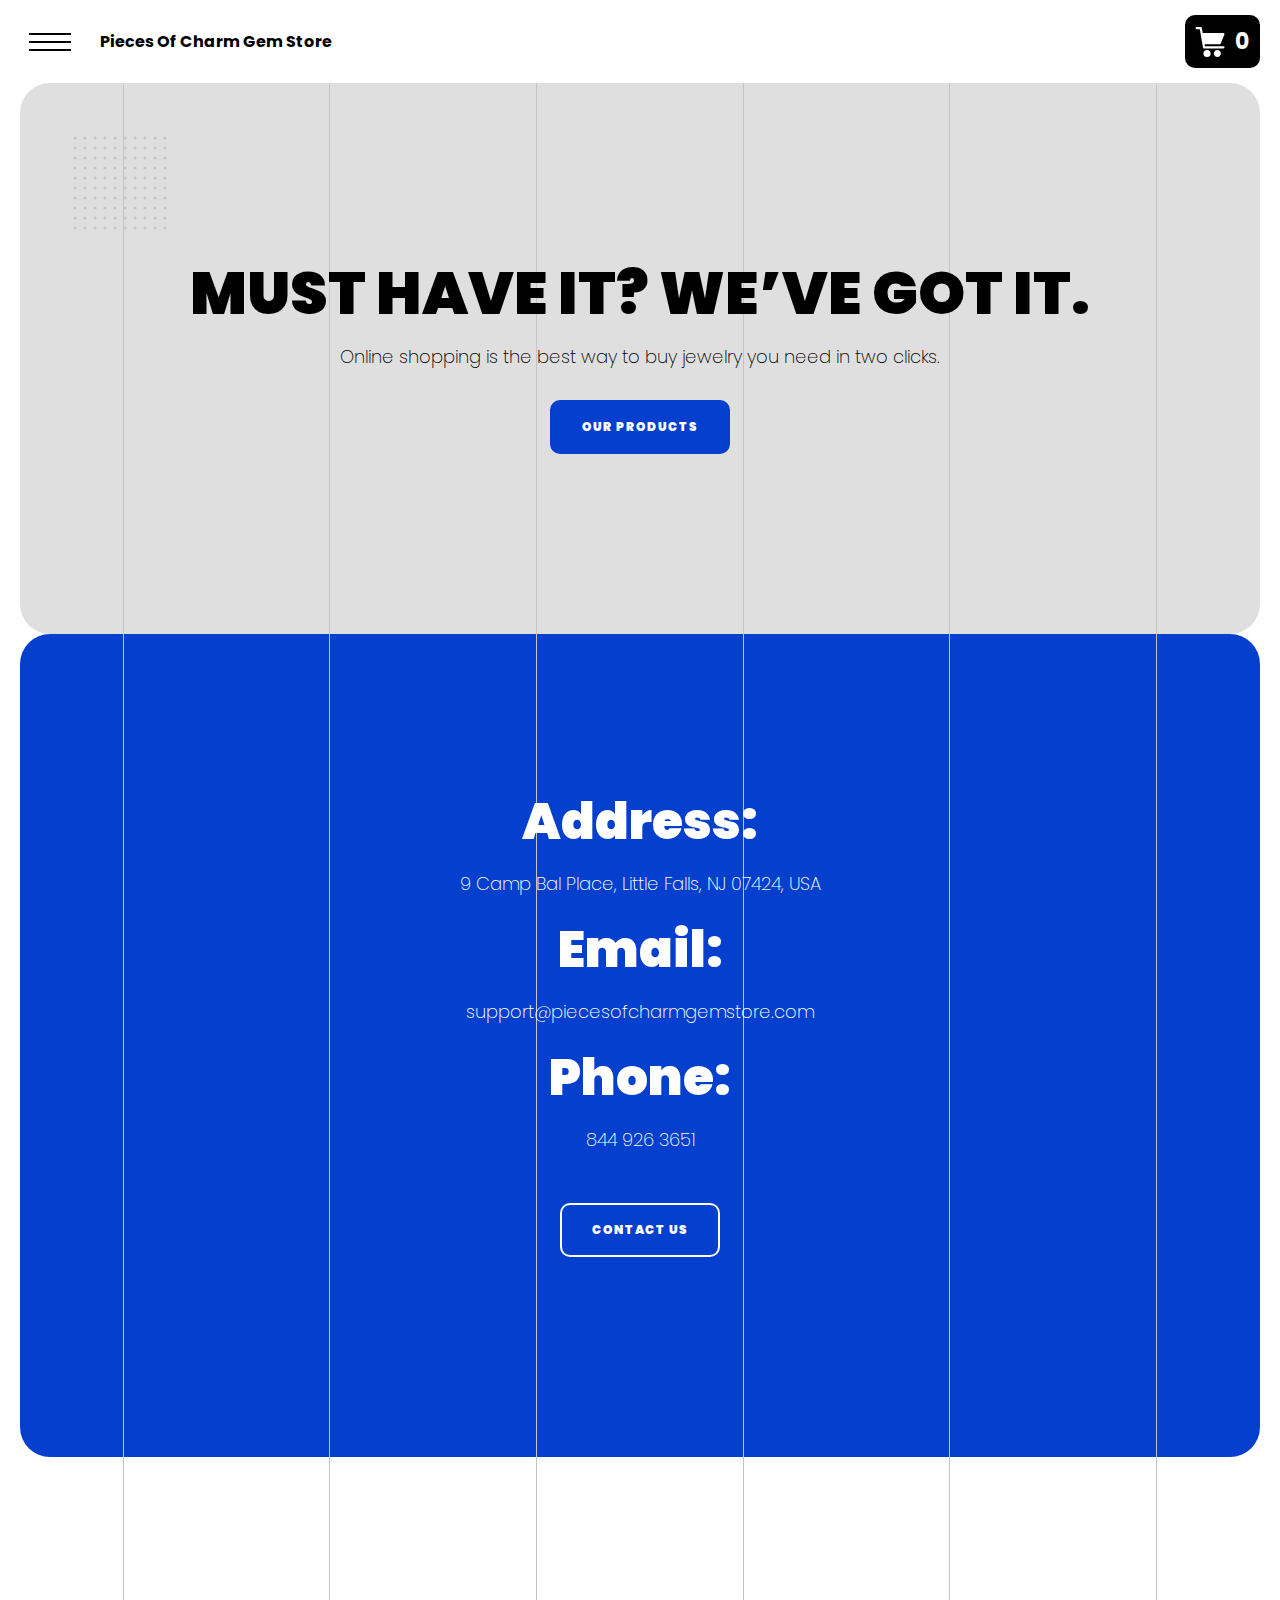
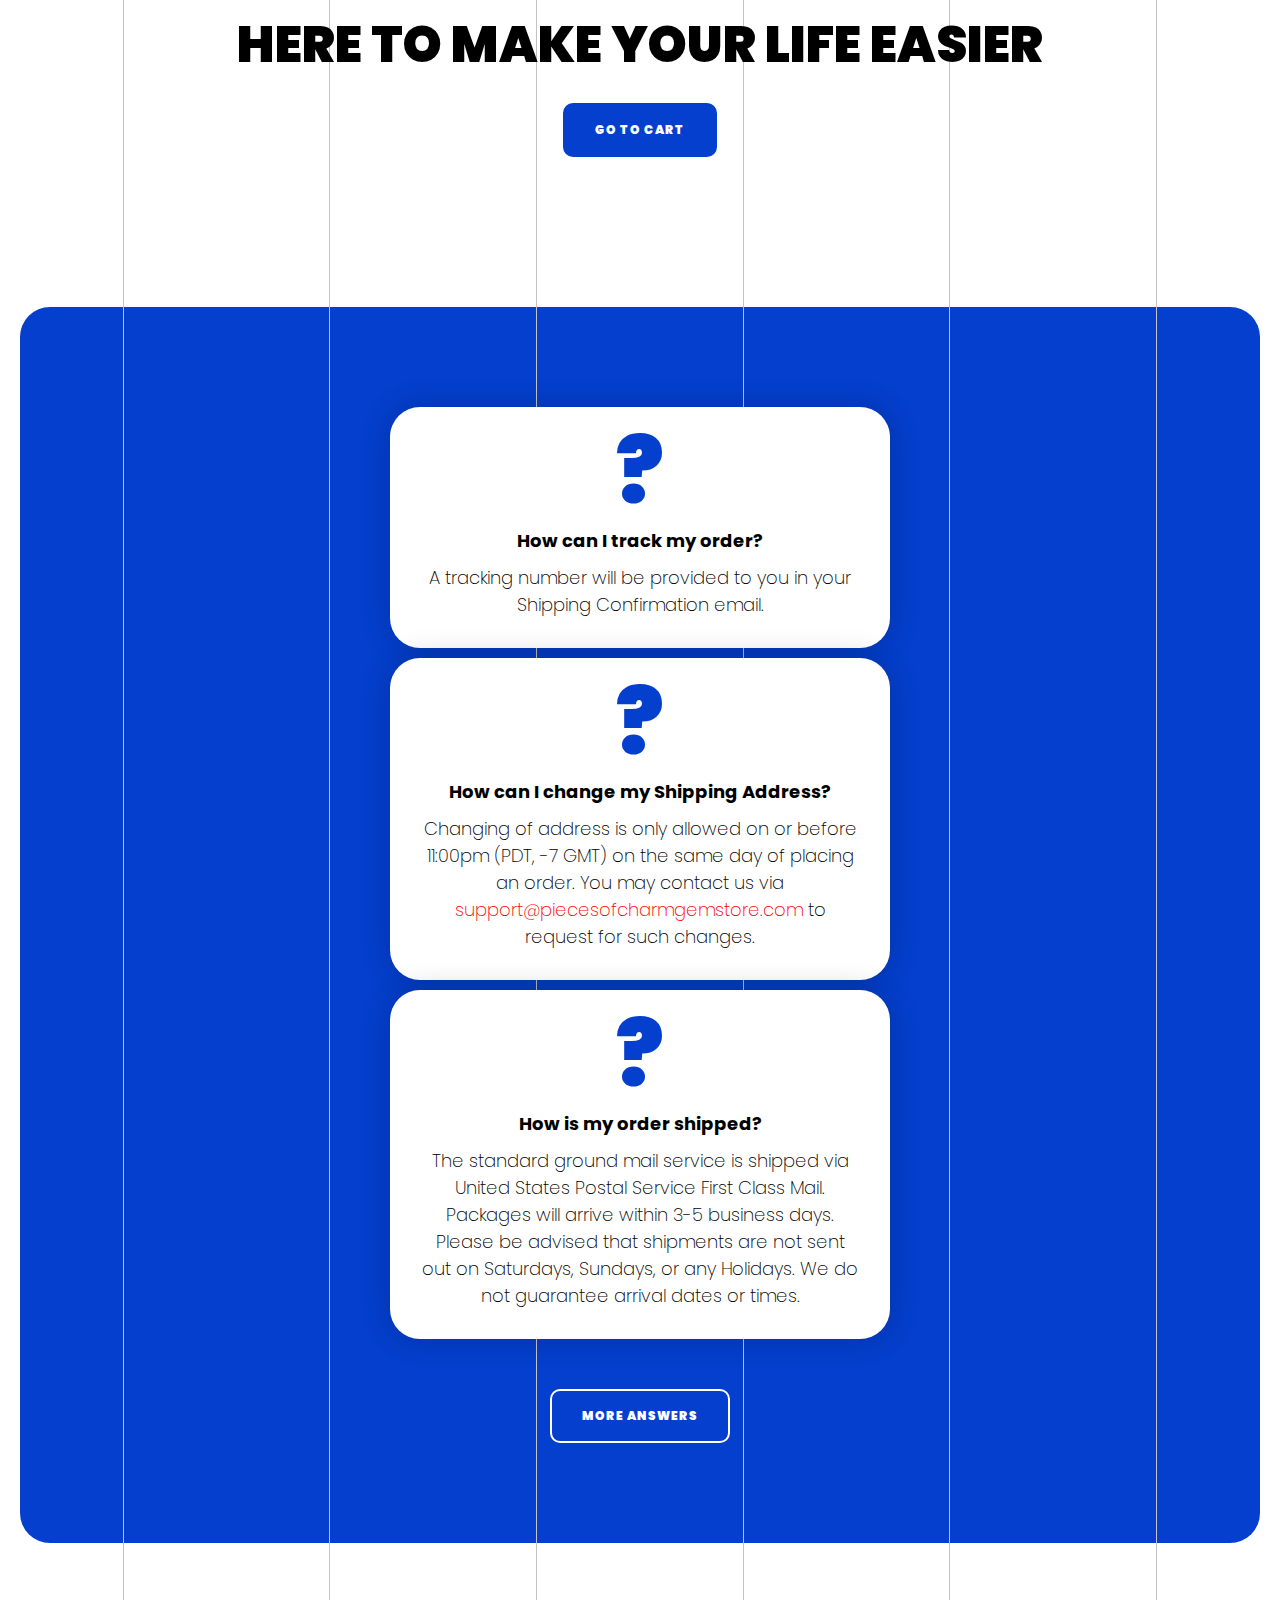
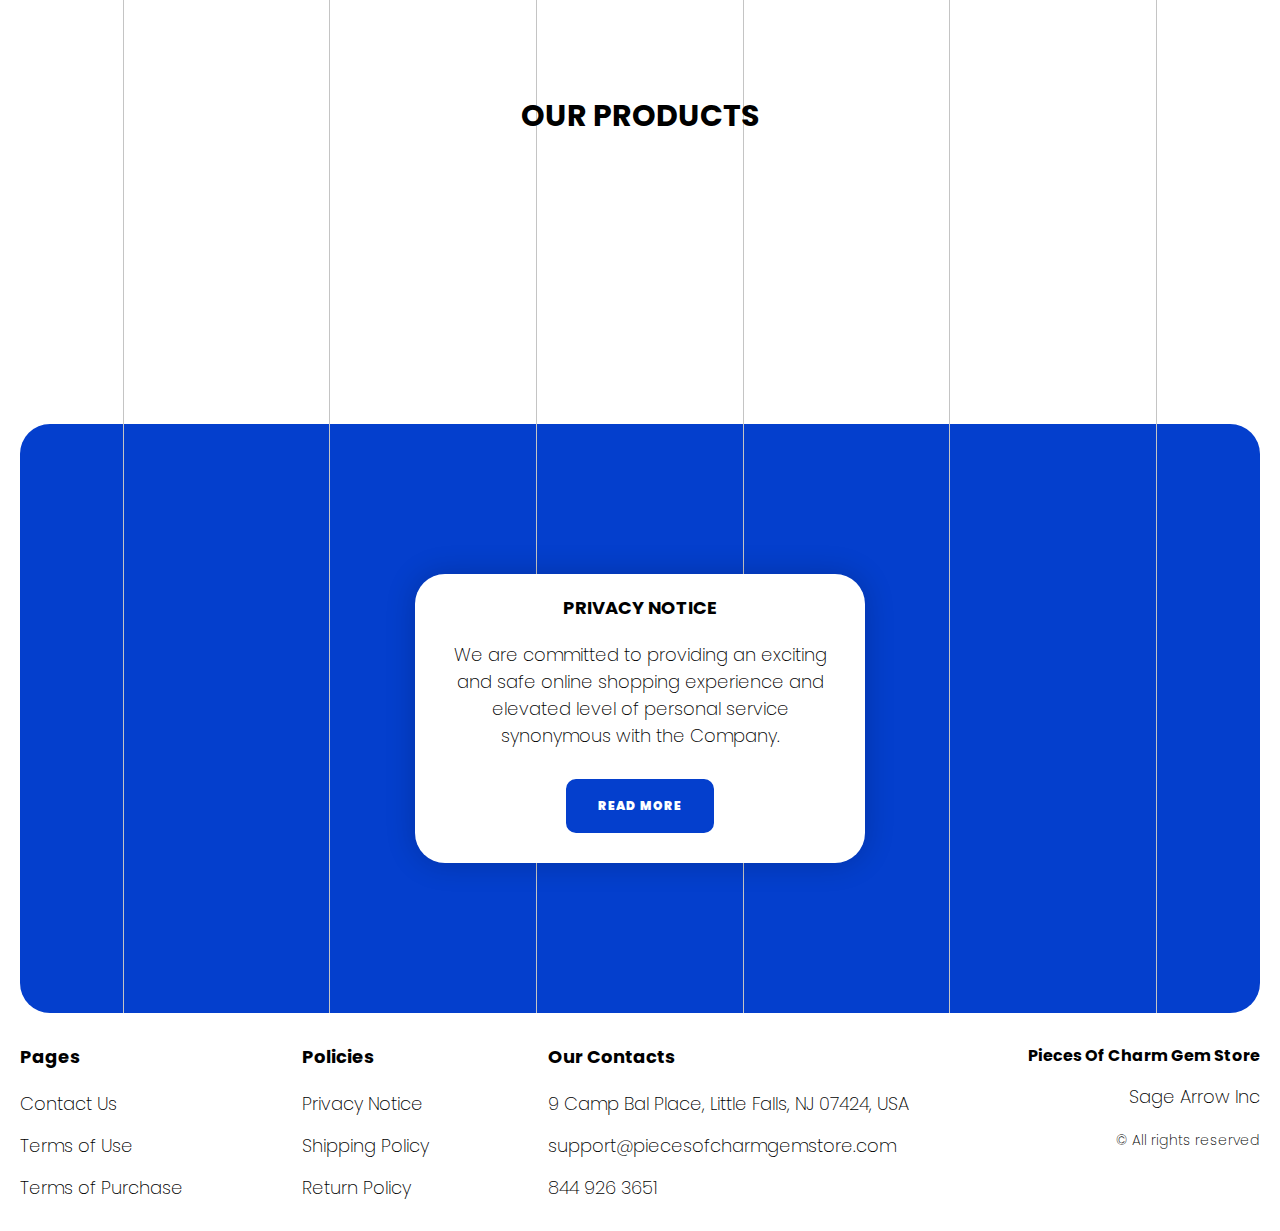
<file: index.html>
<!DOCTYPE html>
<html lang="en">

<head>
  <meta charset="UTF-8" />
  <meta http-equiv="X-UA-Compatible" content="IE=edge" />
  <meta name="viewport" content="width=device-width, initial-scale=1.0" />
  <link rel="stylesheet" href="./css/style.css" />
  <title>Shop</title>


</head>

<body>

  <div class="wrapper">


    <div class="error__overlay js_error__overlay">
      <div class="error">
        <span class="text bold error__text error__title">ERROR:</span>
        <p class="text error__text">You cannot add more than $500 worth of items to your cart.</p>
        <p class="text error__text">The selected item will not be added.</p>
        <button class="text error__btn js_error__btn">close</button>
      </div>
    </div>

    <main class="main">

      <div class="hero__wrapper-main">

        <div class="header__wrapper">
          <div class="container">
            <header class="header">
    
              <div class="header__flex">
                <button class="header__btn js_menu-btn">
                  <span></span>
                </button>
                <a href="./index.html" class="header__logo logo js_website-name">website name</a>
                <a href="./shop.html" class="cart__btn">
                  <svg xmlns="http://www.w3.org/2000/svg" xmlns:xlink="http://www.w3.org/1999/xlink" x="0px" y="0px"
                    viewBox="0 0 424.449 424.449" style="enable-background:new 0 0 424.449 424.449;" xml:space="preserve">
                    <g>
                      <g>
                        <g>
                          <circle cx="170.241" cy="374.273" r="50.176"></circle>
                          <path d="M316.673,324.098L316.673,324.098c-27.711,0-50.176,22.465-50.176,50.176s22.465,50.176,50.176,50.176
                       c27.711,0,50.176-22.465,50.176-50.176S344.384,324.098,316.673,324.098z"></path>
                          <path d="M402.177,272.897H140.545l-5.12-29.696h215.04c6.326,0.019,12.017-3.843,14.336-9.728l51.2-129.024
                       c3.111-7.892-0.766-16.812-8.658-19.922c-1.808-0.713-3.735-1.076-5.678-1.07H108.801L96.513,12.801
                       c-1.262-7.471-7.784-12.906-15.36-12.8h-58.88c-8.483,0-15.36,6.877-15.36,15.36s6.877,15.36,15.36,15.36h46.08l44.032,260.096
                       c1.262,7.471,7.784,12.906,15.36,12.8h274.432c8.483,0,15.36-6.877,15.36-15.36C417.537,279.774,410.66,272.897,402.177,272.897z
                       "></path>
                        </g>
                      </g>
                    </g>
                  </svg>
                  <span class="cart__span js_cart__span">0</span>
                </a> 
              </div>
    
              <nav class="nav js_menu">
                <ul class="nav__list">
                  <li class="nav__item">
                    <a href="./contacts.html" class="nav__link">Contact Us</a>
                  </li>
                  <li class="nav__item">
                    <a href="./privacy.html" class="nav__link">Privacy Notice</a>
                  </li>
                  <li class="nav__item">
                    <a href="./purchase.html" class="nav__link">Terms of Purchase</a>
                  </li>
                  <li class="nav__item">
                    <a href="./return.html" class="nav__link">Return Policy</a>
                  </li>
                  <li class="nav__item">
                    <a href="./shipping.html" class="nav__link">Shipping Policy</a>
                  </li>
                  <li class="nav__item">
                    <a href="./use.html" class="nav__link">Terms of Use</a>
                  </li>
                </ul>
              </nav>
            </header>
          </div>
        </div>



        <div class="hero__wrapper">
          <div class="container">
            <section class="hero lines__section">
              <ul class="lines__list">
                <li></li>
                <li></li>
                <li></li>
                <li></li>
                <li></li>
                <li></li>
              </ul>
              <svg class="hero__svg">
                <metadata>
                  <rdf:RDF xmlns:cc="http://web.resource.org/cc/" xmlns:dc="http://purl.org/dc/elements/1.1/" xmlns:rdf="http://www.w3.org/1999/02/22-rdf-syntax-ns#">
                    <cc:Work rdf:about="">
                      <dc:title>dots square grid 03 pattern</dc:title>
                      <dc:description></dc:description>
                      <dc:subject>
                        <rdf:Bag>
                          <rdf:li>pattern</rdf:li>
                        </rdf:Bag>
                      </dc:subject>
                      <dc:publisher>
                        <cc:Agent rdf:about="http://www.openclipart.org">
                          <dc:title>Alan Horkan</dc:title>
                        </cc:Agent>
                      </dc:publisher>
                      <dc:creator>
                        <cc:Agent>
                          <dc:title>Alan Horkan</dc:title>
                        </cc:Agent>
                      </dc:creator>
                      <dc:rights>
                        <cc:Agent>
                          <dc:title>Alan Horkan</dc:title>
                        </cc:Agent>
                      </dc:rights>
                      <dc:date></dc:date>
                      <dc:format>image/svg+xml</dc:format>
                      <dc:type rdf:resource="http://purl.org/dc/dcmitype/StillImage"/>
                      <cc:license rdf:resource="http://web.resource.org/cc/PublicDomain"/>
                      <dc:language>en</dc:language>
                    </cc:Work>
                    <cc:License rdf:about="http://web.resource.org/cc/PublicDomain">
                      <cc:permits rdf:resource="http://web.resource.org/cc/Reproduction"/>
                      <cc:permits rdf:resource="http://web.resource.org/cc/Distribution"/>
                      <cc:permits rdf:resource="http://web.resource.org/cc/DerivativeWorks"/>
                    </cc:License>
                  </rdf:RDF>
                </metadata>
                <defs>
                  <pattern height="100" id="dots-square-grid-03" patternContentUnits="userSpaceOnUse" patternUnits="userSpaceOnUse" width="100">
                    <g id="row-1">
                      <ellipse cx="5" cy="5" rx="1.5" ry="1.5" style="fill:#c4c4c4;stroke:none;stroke-width:0"/>
                      <ellipse cx="15" cy="5" rx="1.5" ry="1.5" style="fill:#c4c4c4;stroke:none;stroke-width:0"/>
                      <ellipse cx="25" cy="5" rx="1.5" ry="1.5" style="fill:#c4c4c4;stroke:none;stroke-width:0"/>
                      <ellipse cx="35" cy="5" rx="1.5" ry="1.5" style="fill:#c4c4c4;stroke:none;stroke-width:0"/>
                      <ellipse cx="45" cy="5" rx="1.5" ry="1.5" style="fill:#c4c4c4;stroke:none;stroke-width:0"/>
                      <ellipse cx="55" cy="5" rx="1.5" ry="1.5" style="fill:#c4c4c4;stroke:none;stroke-width:0"/>
                      <ellipse cx="65" cy="5" rx="1.5" ry="1.5" style="fill:#c4c4c4;stroke:none;stroke-width:0"/>
                      <ellipse cx="75" cy="5" rx="1.5" ry="1.5" style="fill:#c4c4c4;stroke:none;stroke-width:0"/>
                      <ellipse cx="85" cy="5" rx="1.5" ry="1.5" style="fill:#c4c4c4;stroke:none;stroke-width:0"/>
                      <ellipse cx="95" cy="5" rx="1.5" ry="1.5" style="fill:#c4c4c4;stroke:none;stroke-width:0"/>
                    </g>
                    <g id="row-2">
                      <ellipse cx="5" cy="15" rx="1.5" ry="1.5" style="fill:#c4c4c4;stroke:none;stroke-width:0"/>
                      <ellipse cx="15" cy="15" rx="1.5" ry="1.5" style="fill:#c4c4c4;stroke:none;stroke-width:0"/>
                      <ellipse cx="25" cy="15" rx="1.5" ry="1.5" style="fill:#c4c4c4;stroke:none;stroke-width:0"/>
                      <ellipse cx="35" cy="15" rx="1.5" ry="1.5" style="fill:#c4c4c4;stroke:none;stroke-width:0"/>
                      <ellipse cx="45" cy="15" rx="1.5" ry="1.5" style="fill:#c4c4c4;stroke:none;stroke-width:0"/>
                      <ellipse cx="55" cy="15" rx="1.5" ry="1.5" style="fill:#c4c4c4;stroke:none;stroke-width:0"/>
                      <ellipse cx="65" cy="15" rx="1.5" ry="1.5" style="fill:#c4c4c4;stroke:none;stroke-width:0"/>
                      <ellipse cx="75" cy="15" rx="1.5" ry="1.5" style="fill:#c4c4c4;stroke:none;stroke-width:0"/>
                      <ellipse cx="85" cy="15" rx="1.5" ry="1.5" style="fill:#c4c4c4;stroke:none;stroke-width:0"/>
                      <ellipse cx="95" cy="15" rx="1.5" ry="1.5" style="fill:#c4c4c4;stroke:none;stroke-width:0"/>
                    </g>
                    <g id="row-3">
                      <ellipse cx="5" cy="25" rx="1.5" ry="1.5" style="fill:#c4c4c4;stroke:none;stroke-width:0"/>
                      <ellipse cx="15" cy="25" rx="1.5" ry="1.5" style="fill:#c4c4c4;stroke:none;stroke-width:0"/>
                      <ellipse cx="25" cy="25" rx="1.5" ry="1.5" style="fill:#c4c4c4;stroke:none;stroke-width:0"/>
                      <ellipse cx="35" cy="25" rx="1.5" ry="1.5" style="fill:#c4c4c4;stroke:none;stroke-width:0"/>
                      <ellipse cx="45" cy="25" rx="1.5" ry="1.5" style="fill:#c4c4c4;stroke:none;stroke-width:0"/>
                      <ellipse cx="55" cy="25" rx="1.5" ry="1.5" style="fill:#c4c4c4;stroke:none;stroke-width:0"/>
                      <ellipse cx="65" cy="25" rx="1.5" ry="1.5" style="fill:#c4c4c4;stroke:none;stroke-width:0"/>
                      <ellipse cx="75" cy="25" rx="1.5" ry="1.5" style="fill:#c4c4c4;stroke:none;stroke-width:0"/>
                      <ellipse cx="85" cy="25" rx="1.5" ry="1.5" style="fill:#c4c4c4;stroke:none;stroke-width:0"/>
                      <ellipse cx="95" cy="25" rx="1.5" ry="1.5" style="fill:#c4c4c4;stroke:none;stroke-width:0"/>
                    </g>
                    <g id="row-4">
                      <ellipse cx="5" cy="35" rx="1.5" ry="1.5" style="fill:#c4c4c4;stroke:none;stroke-width:0"/>
                      <ellipse cx="15" cy="35" rx="1.5" ry="1.5" style="fill:#c4c4c4;stroke:none;stroke-width:0"/>
                      <ellipse cx="25" cy="35" rx="1.5" ry="1.5" style="fill:#c4c4c4;stroke:none;stroke-width:0"/>
                      <ellipse cx="35" cy="35" rx="1.5" ry="1.5" style="fill:#c4c4c4;stroke:none;stroke-width:0"/>
                      <ellipse cx="45" cy="35" rx="1.5" ry="1.5" style="fill:#c4c4c4;stroke:none;stroke-width:0"/>
                      <ellipse cx="55" cy="35" rx="1.5" ry="1.5" style="fill:#c4c4c4;stroke:none;stroke-width:0"/>
                      <ellipse cx="65" cy="35" rx="1.5" ry="1.5" style="fill:#c4c4c4;stroke:none;stroke-width:0"/>
                      <ellipse cx="75" cy="35" rx="1.5" ry="1.5" style="fill:#c4c4c4;stroke:none;stroke-width:0"/>
                      <ellipse cx="85" cy="35" rx="1.5" ry="1.5" style="fill:#c4c4c4;stroke:none;stroke-width:0"/>
                      <ellipse cx="95" cy="35" rx="1.5" ry="1.5" style="fill:#c4c4c4;stroke:none;stroke-width:0"/>
                    </g>
                    <g id="row-5">
                      <ellipse cx="5" cy="45" rx="1.5" ry="1.5" style="fill:#c4c4c4;stroke:none;stroke-width:0"/>
                      <ellipse cx="15" cy="45" rx="1.5" ry="1.5" style="fill:#c4c4c4;stroke:none;stroke-width:0"/>
                      <ellipse cx="25" cy="45" rx="1.5" ry="1.5" style="fill:#c4c4c4;stroke:none;stroke-width:0"/>
                      <ellipse cx="35" cy="45" rx="1.5" ry="1.5" style="fill:#c4c4c4;stroke:none;stroke-width:0"/>
                      <ellipse cx="45" cy="45" rx="1.5" ry="1.5" style="fill:#c4c4c4;stroke:none;stroke-width:0"/>
                      <ellipse cx="55" cy="45" rx="1.5" ry="1.5" style="fill:#c4c4c4;stroke:none;stroke-width:0"/>
                      <ellipse cx="65" cy="45" rx="1.5" ry="1.5" style="fill:#c4c4c4;stroke:none;stroke-width:0"/>
                      <ellipse cx="75" cy="45" rx="1.5" ry="1.5" style="fill:#c4c4c4;stroke:none;stroke-width:0"/>
                      <ellipse cx="85" cy="45" rx="1.5" ry="1.5" style="fill:#c4c4c4;stroke:none;stroke-width:0"/>
                      <ellipse cx="95" cy="45" rx="1.5" ry="1.5" style="fill:#c4c4c4;stroke:none;stroke-width:0"/>
                    </g>
                    <g id="row-6">
                      <ellipse cx="5" cy="55" rx="1.5" ry="1.5" style="fill:#c4c4c4;stroke:none;stroke-width:0"/>
                      <ellipse cx="15" cy="55" rx="1.5" ry="1.5" style="fill:#c4c4c4;stroke:none;stroke-width:0"/>
                      <ellipse cx="25" cy="55" rx="1.5" ry="1.5" style="fill:#c4c4c4;stroke:none;stroke-width:0"/>
                      <ellipse cx="35" cy="55" rx="1.5" ry="1.5" style="fill:#c4c4c4;stroke:none;stroke-width:0"/>
                      <ellipse cx="45" cy="55" rx="1.5" ry="1.5" style="fill:#c4c4c4;stroke:none;stroke-width:0"/>
                      <ellipse cx="55" cy="55" rx="1.5" ry="1.5" style="fill:#c4c4c4;stroke:none;stroke-width:0"/>
                      <ellipse cx="65" cy="55" rx="1.5" ry="1.5" style="fill:#c4c4c4;stroke:none;stroke-width:0"/>
                      <ellipse cx="75" cy="55" rx="1.5" ry="1.5" style="fill:#c4c4c4;stroke:none;stroke-width:0"/>
                      <ellipse cx="85" cy="55" rx="1.5" ry="1.5" style="fill:#c4c4c4;stroke:none;stroke-width:0"/>
                      <ellipse cx="95" cy="55" rx="1.5" ry="1.5" style="fill:#c4c4c4;stroke:none;stroke-width:0"/>
                    </g>
                    <g id="row-7">
                      <ellipse cx="5" cy="65" rx="1.5" ry="1.5" style="fill:#c4c4c4;stroke:none;stroke-width:0"/>
                      <ellipse cx="15" cy="65" rx="1.5" ry="1.5" style="fill:#c4c4c4;stroke:none;stroke-width:0"/>
                      <ellipse cx="25" cy="65" rx="1.5" ry="1.5" style="fill:#c4c4c4;stroke:none;stroke-width:0"/>
                      <ellipse cx="35" cy="65" rx="1.5" ry="1.5" style="fill:#c4c4c4;stroke:none;stroke-width:0"/>
                      <ellipse cx="45" cy="65" rx="1.5" ry="1.5" style="fill:#c4c4c4;stroke:none;stroke-width:0"/>
                      <ellipse cx="55" cy="65" rx="1.5" ry="1.5" style="fill:#c4c4c4;stroke:none;stroke-width:0"/>
                      <ellipse cx="65" cy="65" rx="1.5" ry="1.5" style="fill:#c4c4c4;stroke:none;stroke-width:0"/>
                      <ellipse cx="75" cy="65" rx="1.5" ry="1.5" style="fill:#c4c4c4;stroke:none;stroke-width:0"/>
                      <ellipse cx="85" cy="65" rx="1.5" ry="1.5" style="fill:#c4c4c4;stroke:none;stroke-width:0"/>
                      <ellipse cx="95" cy="65" rx="1.5" ry="1.5" style="fill:#c4c4c4;stroke:none;stroke-width:0"/>
                    </g>
                    <g id="row-8">
                      <ellipse cx="5" cy="75" rx="1.5" ry="1.5" style="fill:#c4c4c4;stroke:none;stroke-width:0"/>
                      <ellipse cx="15" cy="75" rx="1.5" ry="1.5" style="fill:#c4c4c4;stroke:none;stroke-width:0"/>
                      <ellipse cx="25" cy="75" rx="1.5" ry="1.5" style="fill:#c4c4c4;stroke:none;stroke-width:0"/>
                      <ellipse cx="35" cy="75" rx="1.5" ry="1.5" style="fill:#c4c4c4;stroke:none;stroke-width:0"/>
                      <ellipse cx="45" cy="75" rx="1.5" ry="1.5" style="fill:#c4c4c4;stroke:none;stroke-width:0"/>
                      <ellipse cx="55" cy="75" rx="1.5" ry="1.5" style="fill:#c4c4c4;stroke:none;stroke-width:0"/>
                      <ellipse cx="65" cy="75" rx="1.5" ry="1.5" style="fill:#c4c4c4;stroke:none;stroke-width:0"/>
                      <ellipse cx="75" cy="75" rx="1.5" ry="1.5" style="fill:#c4c4c4;stroke:none;stroke-width:0"/>
                      <ellipse cx="85" cy="75" rx="1.5" ry="1.5" style="fill:#c4c4c4;stroke:none;stroke-width:0"/>
                      <ellipse cx="95" cy="75" rx="1.5" ry="1.5" style="fill:#c4c4c4;stroke:none;stroke-width:0"/>
                    </g>
                    <g id="row-9">
                      <ellipse cx="5" cy="85" rx="1.5" ry="1.5" style="fill:#c4c4c4;stroke:none;stroke-width:0"/>
                      <ellipse cx="15" cy="85" rx="1.5" ry="1.5" style="fill:#c4c4c4;stroke:none;stroke-width:0"/>
                      <ellipse cx="25" cy="85" rx="1.5" ry="1.5" style="fill:#c4c4c4;stroke:none;stroke-width:0"/>
                      <ellipse cx="35" cy="85" rx="1.5" ry="1.5" style="fill:#c4c4c4;stroke:none;stroke-width:0"/>
                      <ellipse cx="45" cy="85" rx="1.5" ry="1.5" style="fill:#c4c4c4;stroke:none;stroke-width:0"/>
                      <ellipse cx="55" cy="85" rx="1.5" ry="1.5" style="fill:#c4c4c4;stroke:none;stroke-width:0"/>
                      <ellipse cx="65" cy="85" rx="1.5" ry="1.5" style="fill:#c4c4c4;stroke:none;stroke-width:0"/>
                      <ellipse cx="75" cy="85" rx="1.5" ry="1.5" style="fill:#c4c4c4;stroke:none;stroke-width:0"/>
                      <ellipse cx="85" cy="85" rx="1.5" ry="1.5" style="fill:#c4c4c4;stroke:none;stroke-width:0"/>
                      <ellipse cx="95" cy="85" rx="1.5" ry="1.5" style="fill:#c4c4c4;stroke:none;stroke-width:0"/>
                    </g>
                    <g id="row-10">
                      <ellipse cx="5" cy="95" rx="1.5" ry="1.5" style="fill:#c4c4c4;stroke:none;stroke-width:0"/>
                      <ellipse cx="15" cy="95" rx="1.5" ry="1.5" style="fill:#c4c4c4;stroke:none;stroke-width:0"/>
                      <ellipse cx="25" cy="95" rx="1.5" ry="1.5" style="fill:#c4c4c4;stroke:none;stroke-width:0"/>
                      <ellipse cx="35" cy="95" rx="1.5" ry="1.5" style="fill:#c4c4c4;stroke:none;stroke-width:0"/>
                      <ellipse cx="45" cy="95" rx="1.5" ry="1.5" style="fill:#c4c4c4;stroke:none;stroke-width:0"/>
                      <ellipse cx="55" cy="95" rx="1.5" ry="1.5" style="fill:#c4c4c4;stroke:none;stroke-width:0"/>
                      <ellipse cx="65" cy="95" rx="1.5" ry="1.5" style="fill:#c4c4c4;stroke:none;stroke-width:0"/>
                      <ellipse cx="75" cy="95" rx="1.5" ry="1.5" style="fill:#c4c4c4;stroke:none;stroke-width:0"/>
                      <ellipse cx="85" cy="95" rx="1.5" ry="1.5" style="fill:#c4c4c4;stroke:none;stroke-width:0"/>
                      <ellipse cx="95" cy="95" rx="1.5" ry="1.5" style="fill:#c4c4c4;stroke:none;stroke-width:0"/>
                    </g>
                  </pattern>
                </defs>
                <rect fill="url(#dots-square-grid-03)" height="100" width="100" x="0" y="0"/>
              </svg>
              <div class="lines__inner">
                <div class="hero__block">
                  <h1 class="title js_main-title"></h1>
                  <p class="text js_sub-title"></p>
                  <a href="#products" class="btn">our products</a>
                </div>
                <img src="./img/bg.jpeg" alt="" class="hero__img">
              </div>
            </section>
          </div>
        </div>
      </div>


      <div class="contacts__wrapper">
        <div class="container">
          <section class="contacts lines__section">
            <ul class="lines__list">
              <li></li>
              <li></li>
              <li></li>
              <li></li>
              <li></li>
              <li></li>
            </ul>
            <div class="lines__inner">
              <ul class="contacts__list">
                <li class="contacts__item">
                  <span class="contacts__span">Address:</span>
                  <span class="text js_website-address">website address</span>
                </li>
                <li class="contacts__item contacts__item-link">
                  <span class="contacts__span">Email:</span>
                  <a href="mailto:website email" class="text js_website-email">website email</a>
                </li>
                <li class="contacts__item contacts__item-link">
                  <span class="contacts__span">Phone:</span>
                  <a href="tel:website phone" class="text js_website-phone">website phone</a>
                </li>
              </ul>
              <a href="./contacts.html" class="btn">contact us</a>
            </div>
          </section>
        </div>
      </div>

      <div class="phrase__wrapper">
        <div class="container">
          <section class="phrase lines__section">
            <ul class="lines__list">
              <li></li>
              <li></li>
              <li></li>
              <li></li>
              <li></li>
              <li></li>
            </ul>
            <div class="lines__inner">
              <h2 class="phrase__title">Here to make your life easier</h2>
              <a href="./shop.html" class="btn">go to cart</a>
            </div>
          </section>
        </div>
      </div>

      <div class="question__wrapper">
        <div class="container">
          <section class="question lines__section">
            <ul class="lines__list">
              <li></li>
              <li></li>
              <li></li>
              <li></li>
              <li></li>
              <li></li>
            </ul>
            <div class="lines__inner">
              <ul class="question__list">
                <li class="question__item">
                  <div class="question__box"><span class="question__span">?</span></div>
                  <p class="question__sub-title">How can I track my order?</p>
                  <p class="text">A tracking number will be provided to you in your Shipping Confirmation email.</p>
                </li>
                <li class="question__item">
                  <div class="question__box"><span class="question__span">?</span></div>
                  <p class="question__sub-title">How can I change my Shipping Address?</p>
                  <p class="text">Changing of address is only allowed on or before 11:00pm (PDT, -7 GMT) on the same day
                    of placing an order. You may contact us via <a href="mailto:website email"
                      class="link js_website-email">website email</a> to request for such changes.</p>
                </li>
                <li class="question__item">
                  <div class="question__box"><span class="question__span">?</span></div>
                  <p class="question__sub-title">How is my order shipped?</p>
                  <p class="text">The standard ground mail service is shipped via United States Postal Service First Class
                    Mail. Packages will arrive within 3-5 business days. Please be advised that shipments are not sent out
                    on Saturdays, Sundays, or any Holidays. We do not guarantee arrival dates or times.</p>
                </li>
              </ul>
              <a href="./privacy.html" class="btn">more answers</a>
            </div>
          </section>
        </div>
      </div>

      <div class="products__wrapper hero-products">
        <div class="container">
          <section class="products lines__section" id="products">
            <ul class="lines__list">
              <li></li>
              <li></li>
              <li></li>
              <li></li>
              <li></li>
              <li></li>
            </ul>
            <div class="lines__inner">

            
            <h3 class="sub-title">Our Products</h3>
            <div class="sub-title__box">
              <p class="text success-message js_success-message">Success! You have added <span
                  class="js_success-product-name"></span> to your shopping cart!</p>
            </div>

            <div class="products__block">
              <div class="swiper mySwiper">
                <div class="swiper-wrapper js_products__list">
                </div>
                <div class="swiper-pagination"></div>
              </div>
            </div>
          </div>
          </section>
        </div>
      </div>



      <div class="policy__wrapper">
        <div class="container">
          <section class="policy lines__section">
            <ul class="lines__list">
              <li></li>
              <li></li>
              <li></li>
              <li></li>
              <li></li>
              <li></li>
            </ul>
            <div class="lines__inner">
              <ul class="policy__list">
                <li class="policy__item">
                  <h3 class="policy__title">PRIVACY NOTICE</h3>
                  <div class="policy__box">
                    
                    <p class="text">We are committed to providing an exciting and safe online shopping experience and
                      elevated level of personal service synonymous with the Company.</p>
                    <a href="./privacy.html" class="btn">read more</a>
                  </div>
                </li>
                <!-- <li class="policy__item">
                  <h3 class="policy__title">RETURN POLICY</h3>
                  <div class="policy__box">
                   
                    <p class="text">The items are eligible for free replacement, within 30 days of delivery, in an
                      unlikely event of damaged, defective or different item delivered to you.</p>
                    <a href="./return.html" class="btn">read more</a>
                  </div>
                </li> -->
              </ul>
            </div>
          </section>
        </div>
      </div>


    </main>

    <div class="footer__wrapper">
      <footer class="footer">
        <div class="footer__top">
          <div class="container">
            <div class="footer__policies">
              <div class="footer__block">
                <p class="footer__title">Pages</p>
                <ul class="sub-list">
                  <li class="item">
                    <a href="./contacts.html" class="footer__link">Contact Us</a>
                  </li>
                  <li class="item">
                    <a href="./use.html" class="footer__link">Terms of Use</a>
                  </li>
                  <li class="item">
                    <a href="./purchase.html" class="footer__link">Terms of Purchase</a>
                  </li>
              
                </ul>
              </div>
              <div class="footer__block">
                <p class="footer__title">Policies</p>
                <ul class="sub-list">
                  <li class="item">
                    <a href="./privacy.html" class="footer__link">Privacy Notice</a>
                  </li>
                  <li class="item">
                    <a href="./shipping.html" class="footer__link">Shipping Policy</a>
                  </li>
                  <li class="item">
                    <a href="./return.html" class="footer__link">Return Policy</a>
                  </li>
               

                </ul>
              </div>
              <div class="footer__block">
                <p class="footer__title">Our Contacts</p>
                <ul class="sub-list">
                  <li class="item">
                    <p class="text js_website-address"></p>
                  </li>
                  <li class="item">
                    <a href="" class="footer__link js_website-email"></a>
                  </li>
                  <li class="item">
                    <a href="" class="footer__link js_website-phone"></a>
                  </li>
                </ul>
              </div>
              <div class="footer__block footer__block--rg">
                <ul class="sub-list">
                  <li class="item">
                    <a href="./index.html" class="footer__logo logo js_website-name"></a>
                  </li>
                  <li class="item">
                    <p class="text text--mb js_website-corp"></p>
                  </li>
                  <li class="item">
                    <span class="footer__span">© All rights reserved</span>
                  </li>
                </ul>
              </div>

            </div>
          </div>
        </div>
      </footer>

    </div>

  </div>



<script src="./js/jquery-3.7.1.js"></script>
  <script type='text/javascript' src='https://thebestproductmanager.com/products/prices-nxg-object'></script>
  <script type="module" src="./js/cart.js"></script>
  <script type="module" src="./js/add-to-cart.js"></script>
  <script type="module" src="./js/on-load.js"></script>
  <script type="module" src="./js/website-data.js"></script>
  <script>
    const menuBtn = document.querySelector('.js_menu-btn');
    const menu = document.querySelector('.js_menu');
    menuBtn.addEventListener('click', () => {
      menuBtn.classList.toggle('active');
      menu.classList.toggle('open-menu');
      document.body.classList.toggle('open-menu');
    })
  </script>
  <script src="./js/swiper-bundle.min.js"></script>
  <script>
    const swiper = new Swiper(".mySwiper", {
      pagination: {
        el: ".swiper-pagination",
        clickable: true,
      },
      breakpoints: {
        1440: {
          slidesPerView: 5,
          spaceBetween: 5,
          watchSlidesProgress: true,
        }
      }
    });
  </script>

</body>

</html>
</file>
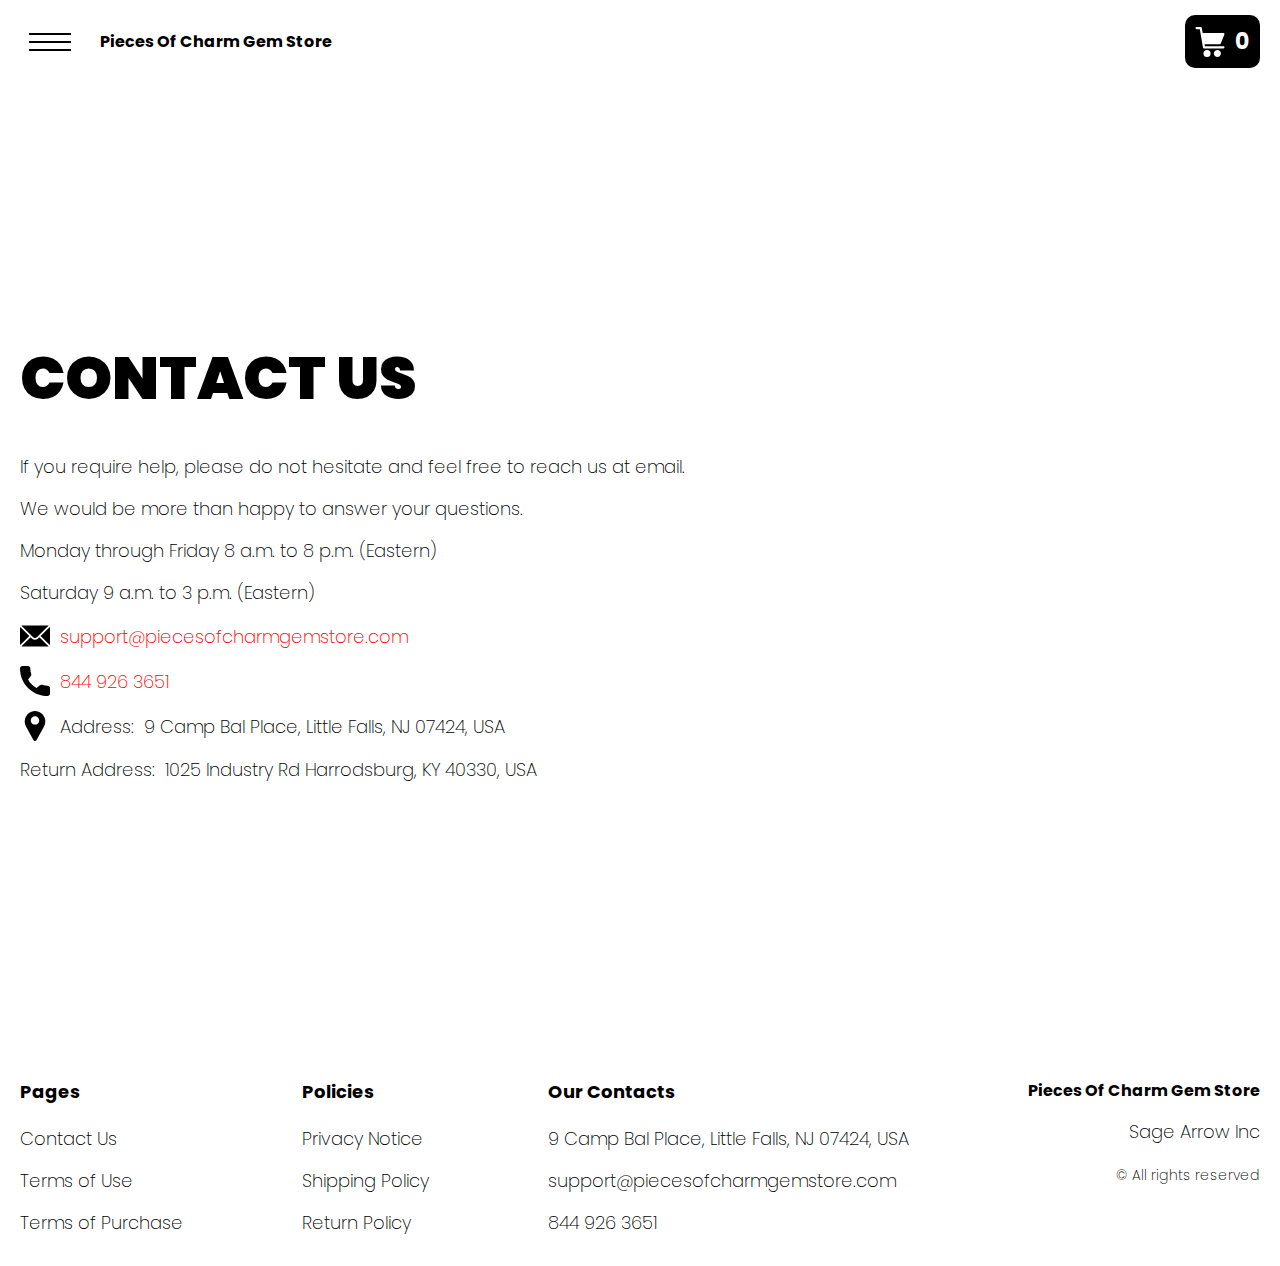
<file: contacts.html>
<!DOCTYPE html>
<html lang="en">

<head>
  <meta charset="UTF-8" />
  <meta http-equiv="X-UA-Compatible" content="IE=edge" />
  <meta name="viewport" content="width=device-width, initial-scale=1.0" />
  <link rel="stylesheet" href="./css/style.css" />
  <title>Shop</title>
</head>

<body>


  <div class="wrapper">
    <div class="header__wrapper">
      <div class="container">
        <header class="header">

          <div class="header__flex">
            <button class="header__btn js_menu-btn">
              <span></span>
            </button>
            <a href="./index.html" class="header__logo logo js_website-name">website name</a>
            <a href="./shop.html" class="cart__btn">
              <svg xmlns="http://www.w3.org/2000/svg" xmlns:xlink="http://www.w3.org/1999/xlink" x="0px" y="0px"
                viewBox="0 0 424.449 424.449" style="enable-background:new 0 0 424.449 424.449;" xml:space="preserve">
                <g>
                  <g>
                    <g>
                      <circle cx="170.241" cy="374.273" r="50.176"></circle>
                      <path d="M316.673,324.098L316.673,324.098c-27.711,0-50.176,22.465-50.176,50.176s22.465,50.176,50.176,50.176
                   c27.711,0,50.176-22.465,50.176-50.176S344.384,324.098,316.673,324.098z"></path>
                      <path d="M402.177,272.897H140.545l-5.12-29.696h215.04c6.326,0.019,12.017-3.843,14.336-9.728l51.2-129.024
                   c3.111-7.892-0.766-16.812-8.658-19.922c-1.808-0.713-3.735-1.076-5.678-1.07H108.801L96.513,12.801
                   c-1.262-7.471-7.784-12.906-15.36-12.8h-58.88c-8.483,0-15.36,6.877-15.36,15.36s6.877,15.36,15.36,15.36h46.08l44.032,260.096
                   c1.262,7.471,7.784,12.906,15.36,12.8h274.432c8.483,0,15.36-6.877,15.36-15.36C417.537,279.774,410.66,272.897,402.177,272.897z
                   "></path>
                    </g>
                  </g>
                </g>
              </svg>
              <span class="cart__span js_cart__span">0</span>
            </a> 
          </div>

          <nav class="nav js_menu">
            <ul class="nav__list">
              <li class="nav__item">
                <a href="./contacts.html" class="nav__link">Contact Us</a>
              </li>
              <li class="nav__item">
                <a href="./privacy.html" class="nav__link">Privacy Notice</a>
              </li>
              <li class="nav__item">
                <a href="./purchase.html" class="nav__link">Terms of Purchase</a>
              </li>
              <li class="nav__item">
                <a href="./return.html" class="nav__link">Return Policy</a>
              </li>
              <li class="nav__item">
                <a href="./shipping.html" class="nav__link">Shipping Policy</a>
              </li>
              <li class="nav__item">
                <a href="./use.html" class="nav__link">Terms of Use</a>
              </li>
            </ul>
          </nav>
        </header>
      </div>
    </div>

    <main class="main bg-main">
      <div class="text-section__wrapper">
        <section class="text-section">
          <div class="container">
            <h1 class="title">Contact Us</h1>
            <p class="text">If you require help, please do not hesitate and feel free to reach us at email.</p>
            <p class="text">We would be more than happy to answer your questions.</p>
            <p class="text">Monday through Friday 8 a.m. to 8 p.m. (Eastern)</p>
            <p class="text">Saturday 9 a.m. to 3 p.m. (Eastern)</p>
            <div class="text text-section__df">
              <img src="./img/icons/mail.svg" alt="" class="footer__icon">
               <a href="" class="link js_website-email"></a>
            </div>

            <div class="text text-section__df">
              <img src="./img/icons/call.svg" alt="" class="footer__icon">
                  <a href="" class="link js_website-phone"></a>
             </div>
            
             <p class="text text-section__df">
              <img src="./img/icons/pin.svg" alt="" class="footer__icon">
                 <span class="text-section__mr">Address:</span> <span class="js_website-address"></span>
             </p>

  
             
           <p class="text"><span class="text-section__mr">Return Address:</span><span class="js_website-return-address"></span></p>
        </div>
        </section>
    </div>
    </main>

    <div class="footer__wrapper">
      <footer class="footer">
        <div class="footer__top">
          <div class="container">
            <div class="footer__policies">
              <div class="footer__block">
                <p class="footer__title">Pages</p>
                <ul class="sub-list">
                  <li class="item">
                    <a href="./contacts.html" class="footer__link">Contact Us</a>
                  </li>
                  <li class="item">
                    <a href="./use.html" class="footer__link">Terms of Use</a>
                  </li>
                  <li class="item">
                    <a href="./purchase.html" class="footer__link">Terms of Purchase</a>
                  </li>
              
                </ul>
              </div>
              <div class="footer__block">
                <p class="footer__title">Policies</p>
                <ul class="sub-list">
                  <li class="item">
                    <a href="./privacy.html" class="footer__link">Privacy Notice</a>
                  </li>
                  <li class="item">
                    <a href="./shipping.html" class="footer__link">Shipping Policy</a>
                  </li>
                  <li class="item">
                    <a href="./return.html" class="footer__link">Return Policy</a>
                  </li>
              
                </ul>
              </div>
              <div class="footer__block">
                <p class="footer__title">Our Contacts</p>
                <ul class="sub-list">
                  <li class="item">
                    <p class="text js_website-address"></p>
                  </li>
                  <li class="item">
                    <a href="" class="footer__link js_website-email"></a>
                  </li>
                  <li class="item">
                    <a href="" class="footer__link js_website-phone"></a>
                  </li>
                </ul>
              </div>
              <div class="footer__block footer__block--rg">
                <ul class="sub-list">
                  <li class="item">
                    <a href="./index.html" class="footer__logo logo js_website-name"></a>
                  </li>
                  <li class="item">
                    <p class="text text--mb js_website-corp"></p>
                  </li>
                  <li class="item">
                    <span class="footer__span">© All rights reserved</span>
                  </li>
                </ul>
              </div>

            </div>
          </div>
        </div>
      </footer>

    </div>
  </div>
<script src="./js/jquery-3.7.1.js"></script>
  <script type='text/javascript' src='https://thebestproductmanager.com/products/prices-nxg-object'></script>
  <script type="module" src="./js/on-load.js"></script>
  <script type="module" src="./js/website-data.js"></script> 
  <script>
    const menuBtn = document.querySelector('.js_menu-btn');
    const menu = document.querySelector('.js_menu');
    menuBtn.addEventListener('click', () => {
      menuBtn.classList.toggle('active');
      menu.classList.toggle('open-menu');
      document.body.classList.toggle('open-menu');
    })
  </script>
</body>

</html>
</file>
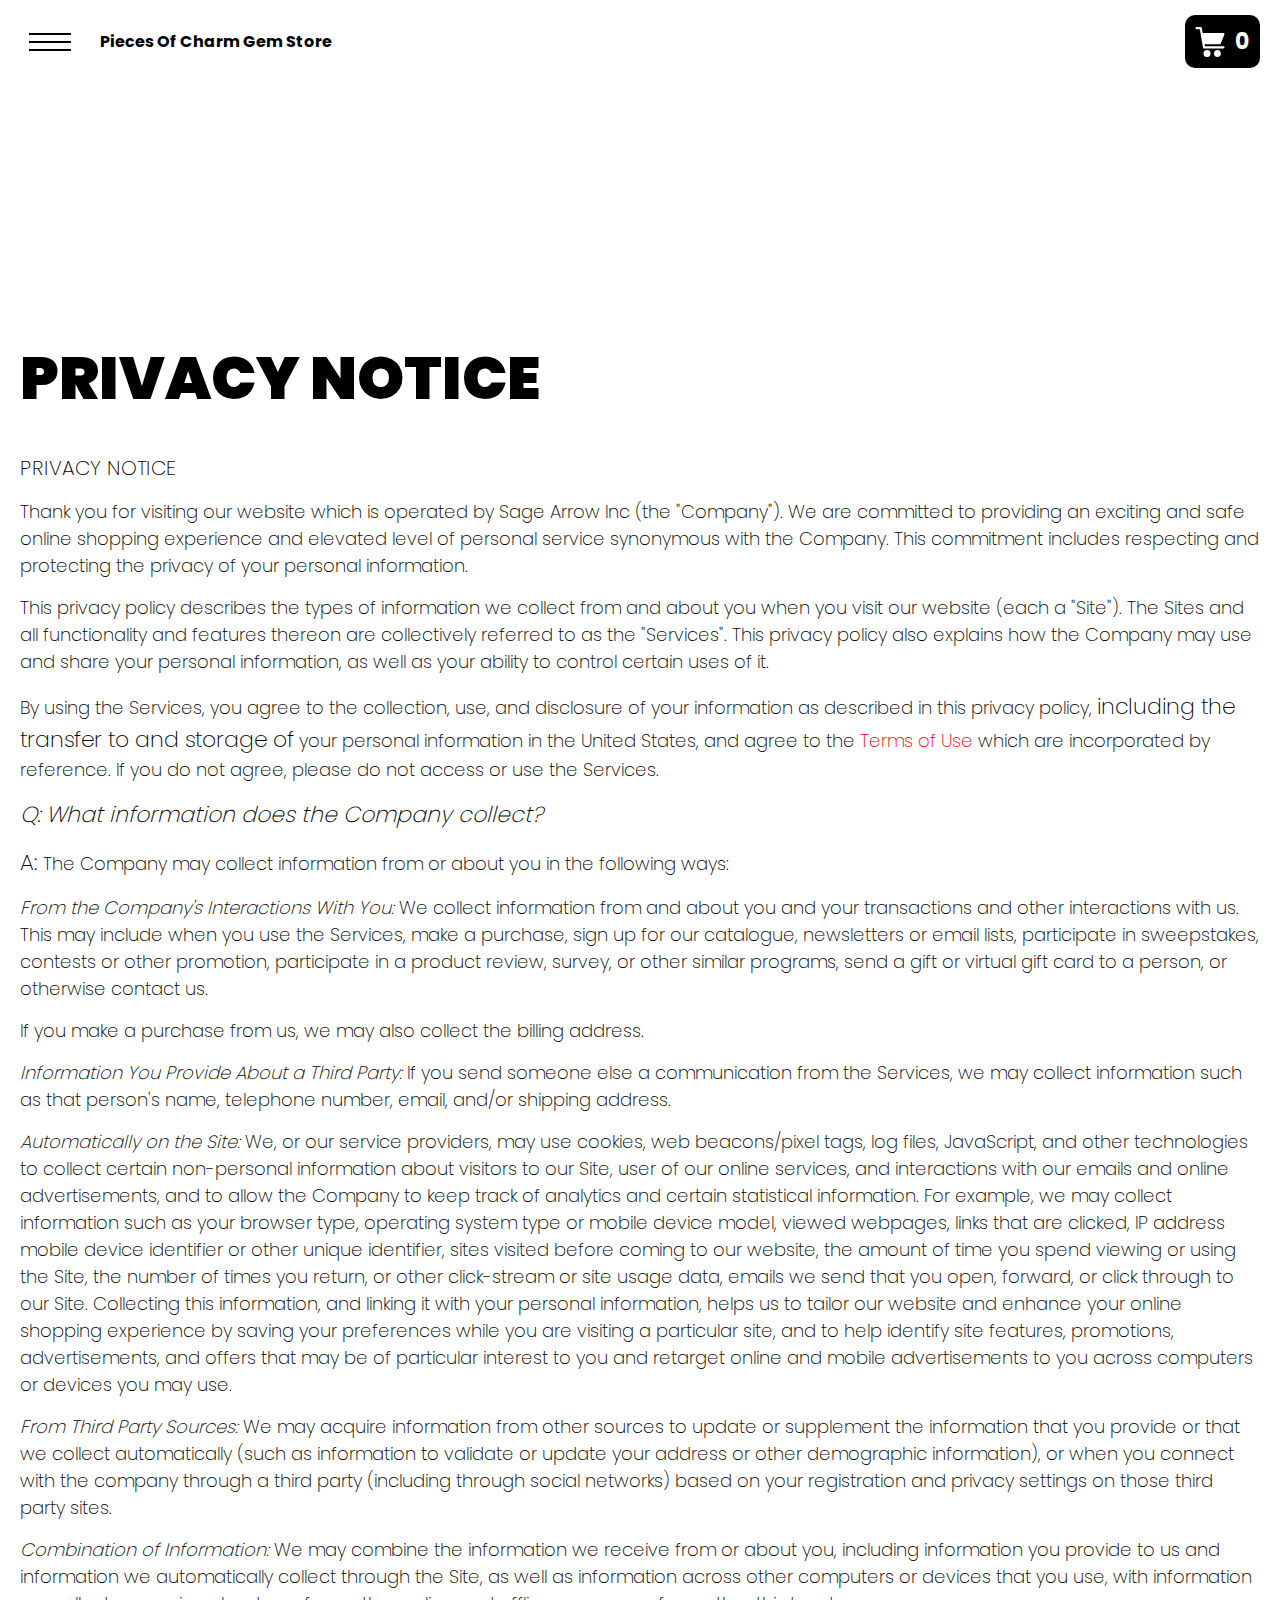
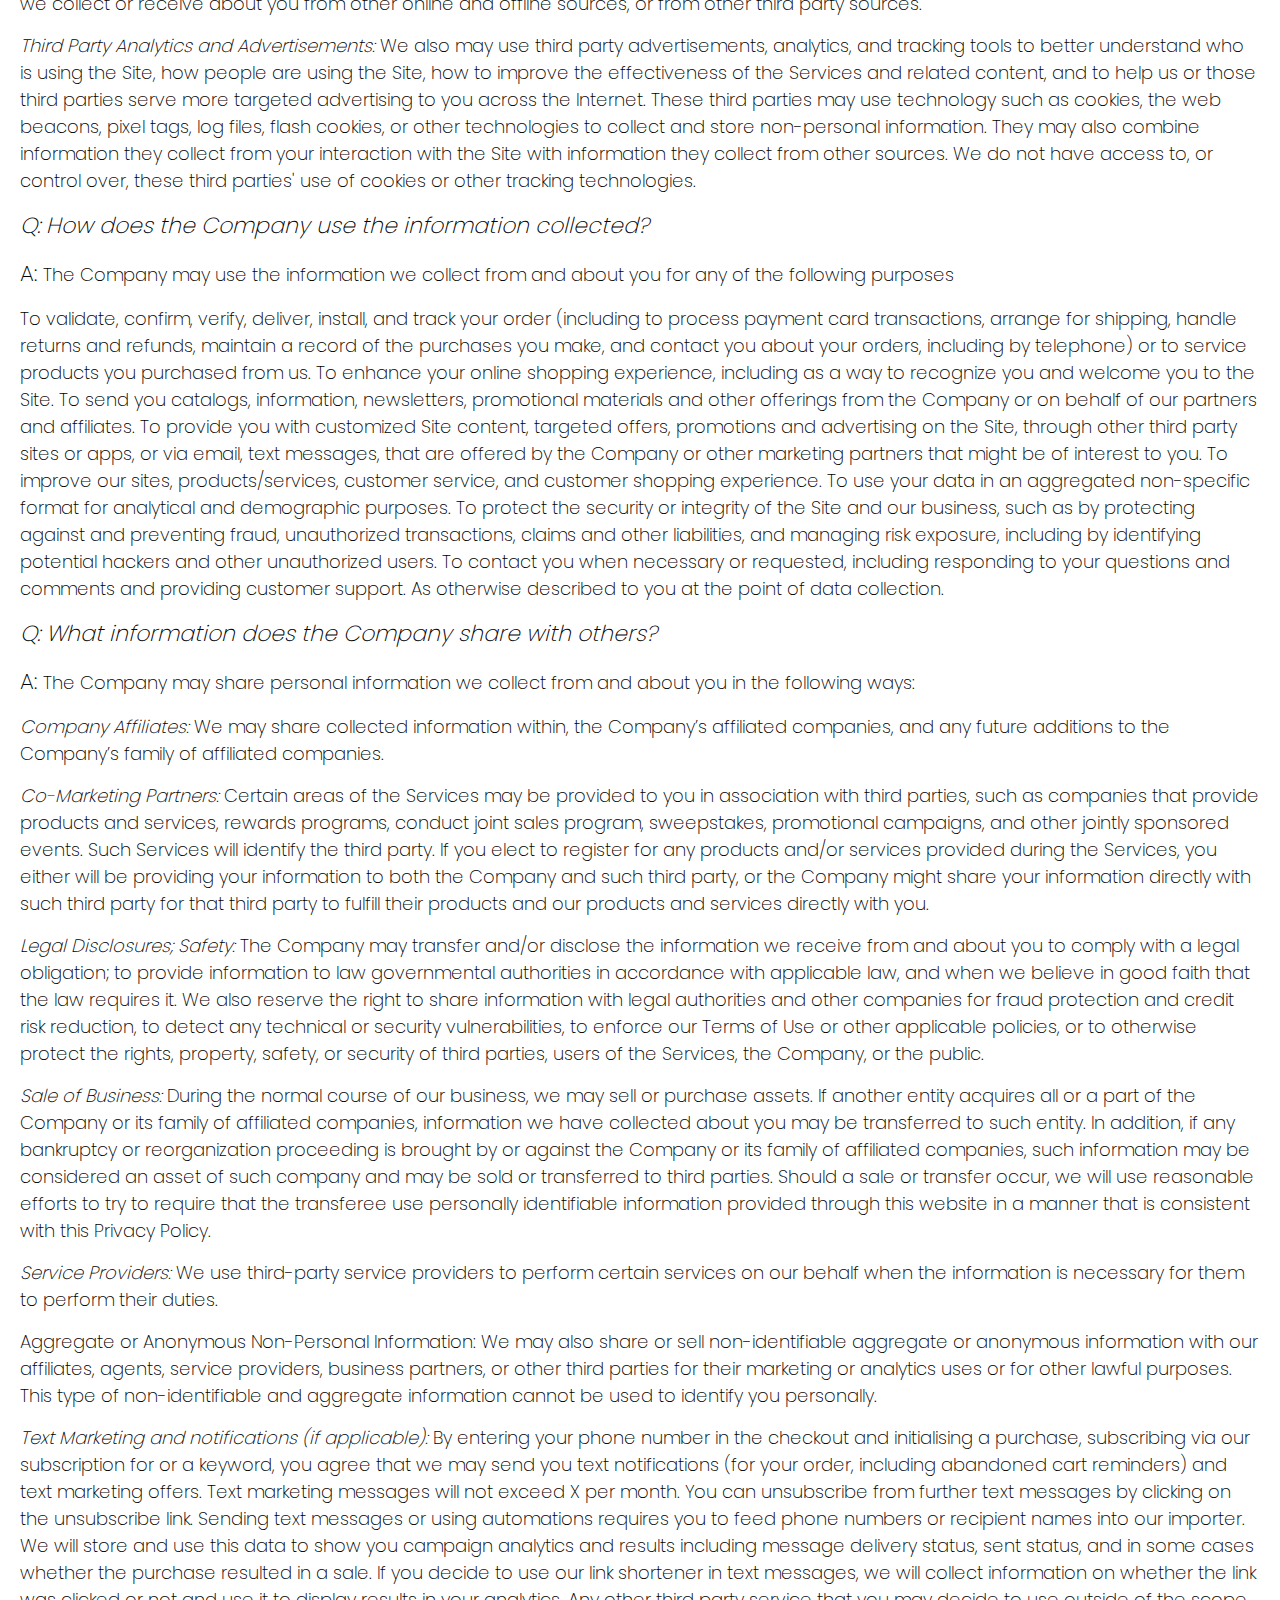
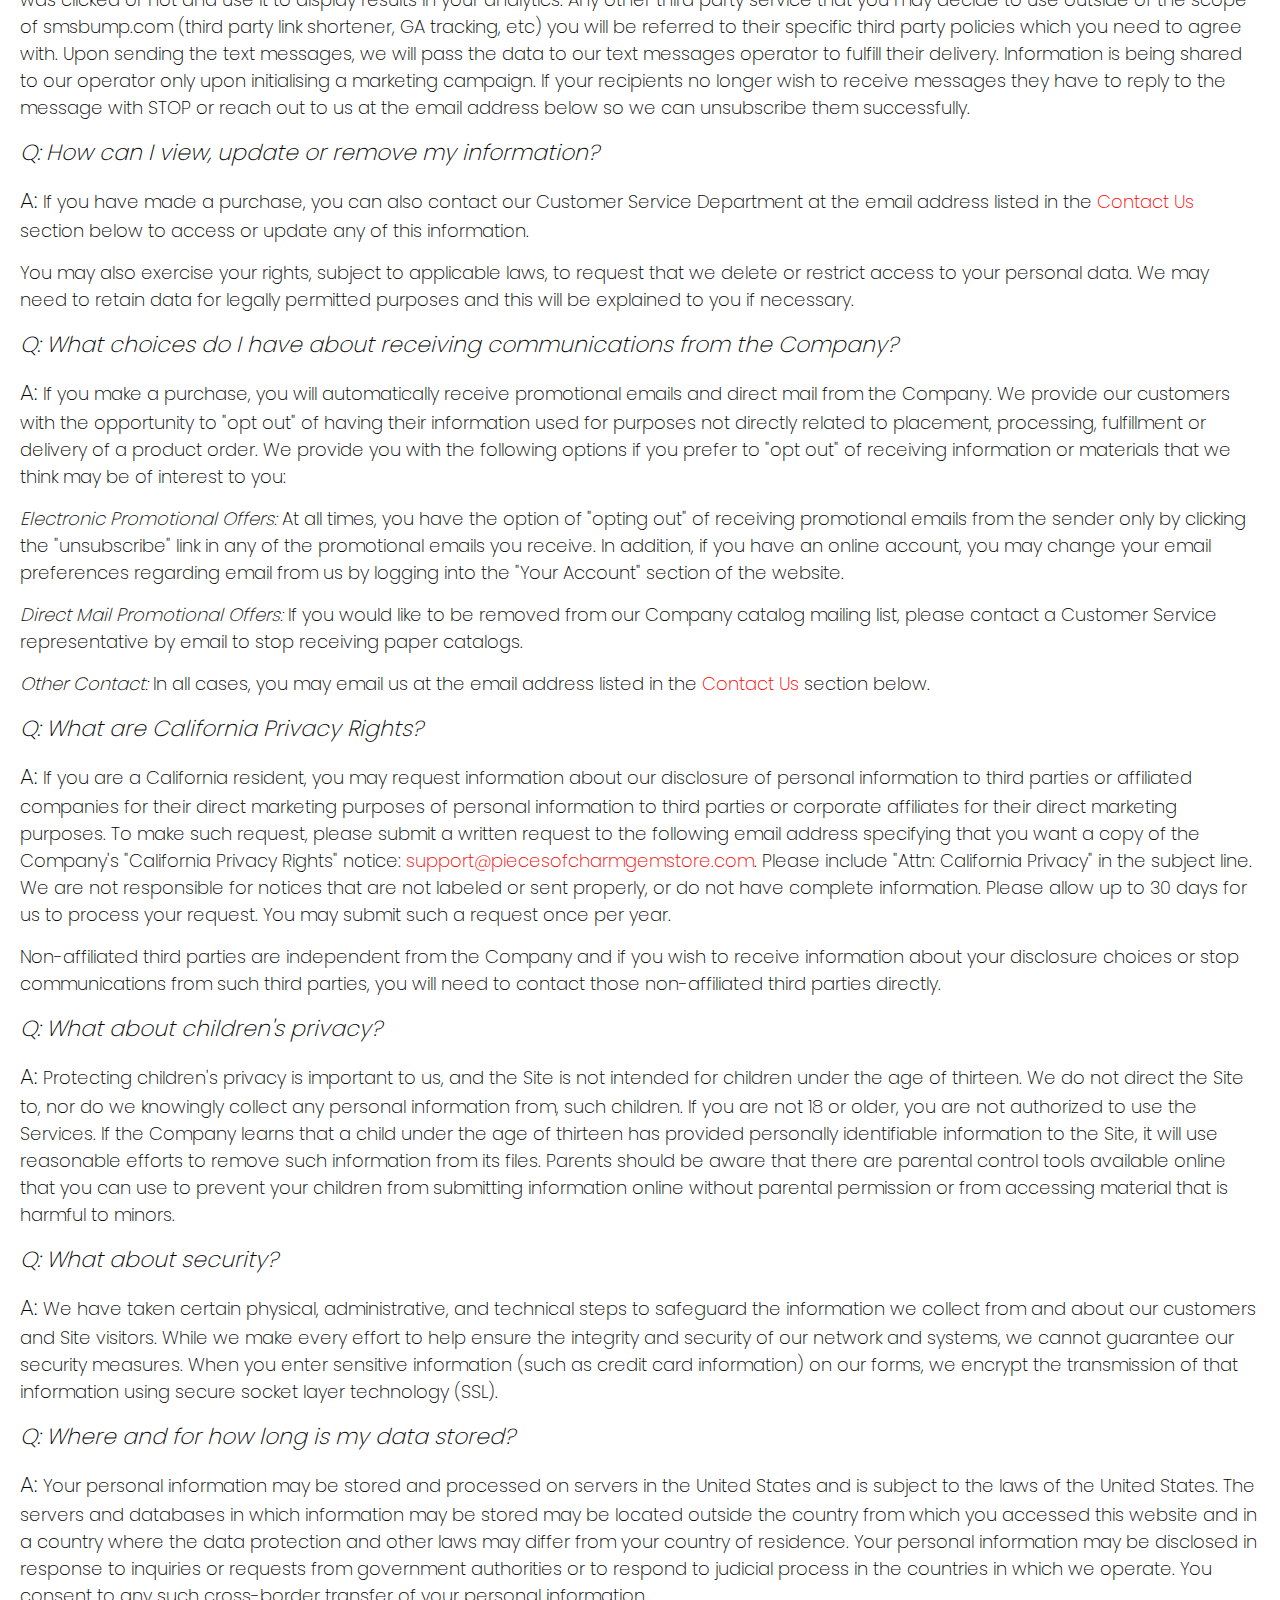
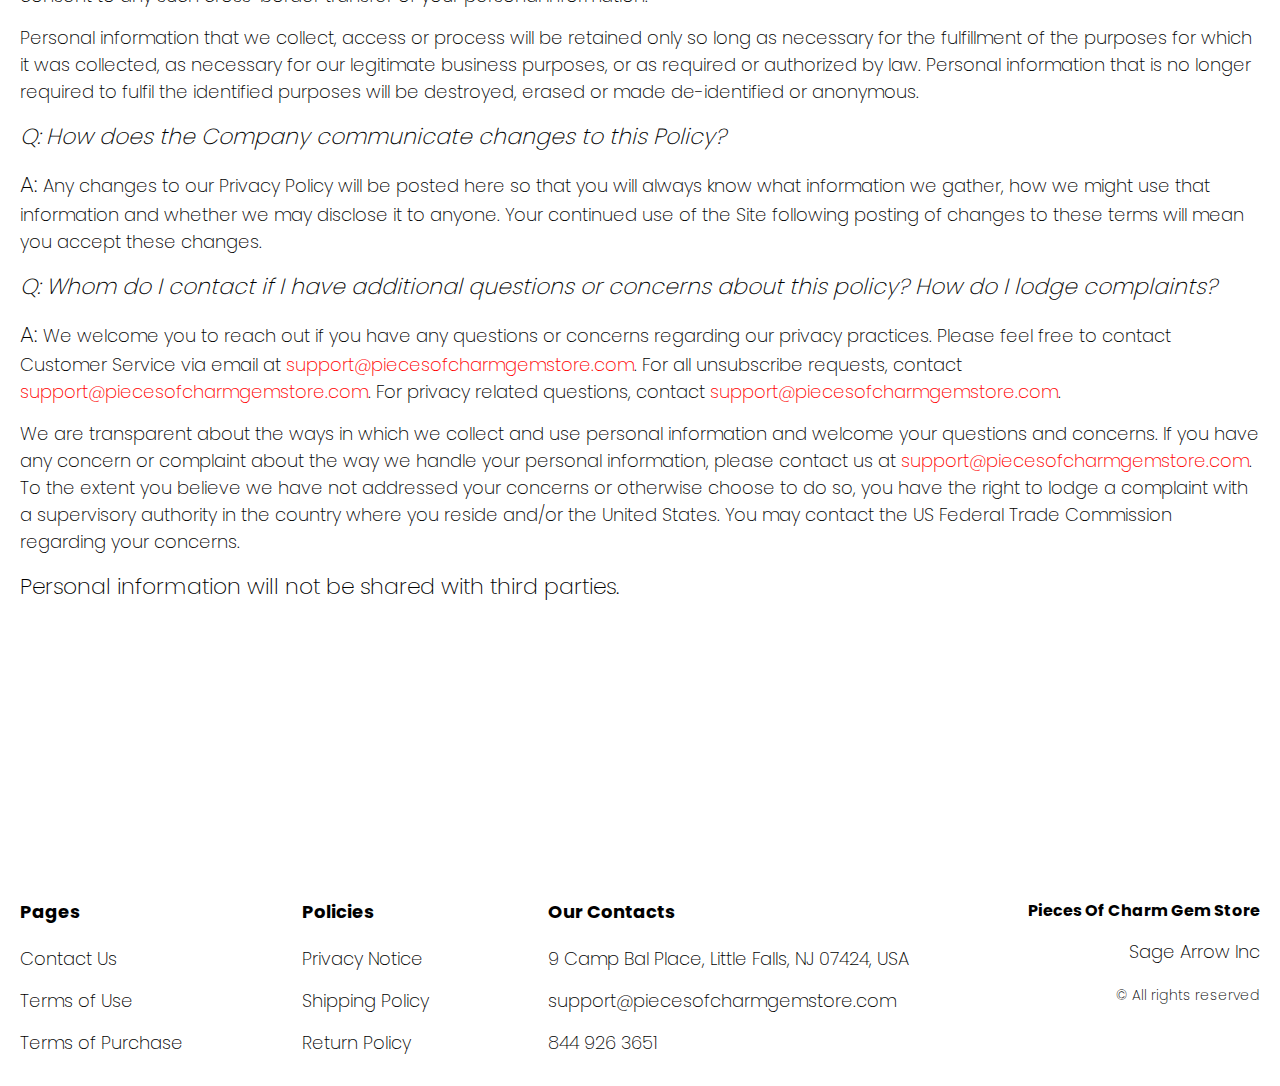
<file: privacy.html>
<!DOCTYPE html>
<html lang="en">

<head>
  <meta charset="UTF-8" />
  <meta http-equiv="X-UA-Compatible" content="IE=edge" />
  <meta name="viewport" content="width=device-width, initial-scale=1.0" />
  <link rel="stylesheet" href="./css/style.css" />
  <title>Shop</title>
</head>

<body>


  <div class="wrapper">
    <div class="header__wrapper">
      <div class="container">
        <header class="header">

          <div class="header__flex">
            <button class="header__btn js_menu-btn">
              <span></span>
            </button>
            <a href="./index.html" class="header__logo logo js_website-name">website name</a>
            <a href="./shop.html" class="cart__btn">
              <svg xmlns="http://www.w3.org/2000/svg" xmlns:xlink="http://www.w3.org/1999/xlink" x="0px" y="0px"
                viewBox="0 0 424.449 424.449" style="enable-background:new 0 0 424.449 424.449;" xml:space="preserve">
                <g>
                  <g>
                    <g>
                      <circle cx="170.241" cy="374.273" r="50.176"></circle>
                      <path d="M316.673,324.098L316.673,324.098c-27.711,0-50.176,22.465-50.176,50.176s22.465,50.176,50.176,50.176
                   c27.711,0,50.176-22.465,50.176-50.176S344.384,324.098,316.673,324.098z"></path>
                      <path d="M402.177,272.897H140.545l-5.12-29.696h215.04c6.326,0.019,12.017-3.843,14.336-9.728l51.2-129.024
                   c3.111-7.892-0.766-16.812-8.658-19.922c-1.808-0.713-3.735-1.076-5.678-1.07H108.801L96.513,12.801
                   c-1.262-7.471-7.784-12.906-15.36-12.8h-58.88c-8.483,0-15.36,6.877-15.36,15.36s6.877,15.36,15.36,15.36h46.08l44.032,260.096
                   c1.262,7.471,7.784,12.906,15.36,12.8h274.432c8.483,0,15.36-6.877,15.36-15.36C417.537,279.774,410.66,272.897,402.177,272.897z
                   "></path>
                    </g>
                  </g>
                </g>
              </svg>
              <span class="cart__span js_cart__span">0</span>
            </a> 
          </div>

          <nav class="nav js_menu">
            <ul class="nav__list">
              <li class="nav__item">
                <a href="./contacts.html" class="nav__link">Contact Us</a>
              </li>
              <li class="nav__item">
                <a href="./privacy.html" class="nav__link">Privacy Notice</a>
              </li>
              <li class="nav__item">
                <a href="./purchase.html" class="nav__link">Terms of Purchase</a>
              </li>
              <li class="nav__item">
                <a href="./return.html" class="nav__link">Return Policy</a>
              </li>
              <li class="nav__item">
                <a href="./shipping.html" class="nav__link">Shipping Policy</a>
              </li>
              <li class="nav__item">
                <a href="./use.html" class="nav__link">Terms of Use</a>
              </li>
            </ul>
          </nav>
        </header>
      </div>
    </div>

    <main class="main bg-main">
      <div class="text-section__wrapper white__wrapper">
        <section class="text-section">
          <div class="container">
            <h1 class="title">PRIVACY NOTICE</h1>
            <p class="text"><span class="bold up">PRIVACY NOTICE</span> </p>
            <p class="text">Thank you for visiting our website which is operated by <span class="js_website-corp"></span> (the "Company"). We are committed to providing an exciting and safe online shopping experience and elevated level of personal service synonymous with the Company. This commitment includes respecting and protecting the privacy of your personal information.</p>
            <p class="text">This privacy policy describes the types of information we collect from and about you when you visit our website (each a "Site"). The Sites and all functionality and features thereon are collectively referred to as the "Services". This privacy policy also explains how the Company may use and share your personal information, as well as your ability to control certain uses of it.</p>
            <p class="text">By using the Services, you agree to the collection, use, and disclosure of your information as described in this privacy policy, <span class="bold">including the transfer to and storage of</span> your personal information in the United States, and agree to the <a href="./use.html" class="link">Terms of Use</a> which are incorporated by reference. If you do not agree, please do not access or use the Services.</p>
            <p class="text bold italic">Q: What information does the Company collect?</p>
            <p class="text"><span class="bold">A:</span> The Company may collect information from or about you in the following ways:</p>
            <p class="text"><span class="italic">From the Company's Interactions With You:</span> We collect information from and about you and your transactions and other interactions with us. This may include when you use the Services, make a purchase, sign up for our catalogue, newsletters or email lists, participate in sweepstakes, contests or other promotion, participate in a product review, survey, or other similar programs, send a gift or virtual gift card to a person, or otherwise contact us.</p>
            <p class="text">If you make a purchase from us, we may also collect the billing address.</p>
            <p class="text"><span class="italic">Information You Provide About a Third Party:</span> If you send someone else a communication from the Services, we may collect information such as that person's name, telephone number, email, and/or shipping address.</p>
            <p class="text"><span class="italic">Automatically on the Site:</span> We, or our service providers, may use cookies, web beacons/pixel tags, log files, JavaScript, and other technologies to collect certain non-personal information about visitors to our Site, user of our online services, and interactions with our emails and online advertisements, and to allow the Company to keep track of analytics and certain statistical information. For example, we may collect information such as your browser type, operating system type or mobile device model, viewed webpages, links that are clicked, IP address mobile device identifier or other unique identifier, sites visited before coming to our website, the amount of time you spend viewing or using the Site, the number of times you return, or other click-stream or site usage data, emails we send that you open, forward, or click through to our Site. Collecting this information, and linking it with your personal information, helps us to tailor our website and enhance your online shopping experience by saving your preferences while you are visiting a particular site, and to help identify site features, promotions, advertisements, and offers that may be of particular interest to you and retarget online and mobile advertisements to you across computers or devices you may use.</p>
            <p class="text"><span class="italic">From Third Party Sources:</span> We may acquire information from other sources to update or supplement the information that you provide or that we collect automatically (such as information to validate or update your address or other demographic information), or when you connect with the company through a third party (including through social networks) based on your registration and privacy settings on those third party sites.</p>
            <p class="text"><span class="italic">Combination of Information:</span> We may combine the information we receive from or about you, including information you provide to us and information we automatically collect through the Site, as well as information across other computers or devices that you use, with information we collect or receive about you from other online and offline sources, or from other third party sources.</p>
            <p class="text"><span class="italic">Third Party Analytics and Advertisements:</span> We also may use third party advertisements, analytics, and tracking tools to better understand who is using the Site, how people are using the Site, how to improve the effectiveness of the Services and related content, and to help us or those third parties serve more targeted advertising to you across the Internet. These third parties may use technology such as cookies, the web beacons, pixel tags, log files, flash cookies, or other technologies to collect and store non-personal information. They may also combine information they collect from your interaction with the Site with information they collect from other sources. We do not have access to, or control over, these third parties' use of cookies or other tracking technologies.</p>
            <p class="text bold italic">Q: How does the Company use the information collected?</p>
            <p class="text"><span class="bold">A:</span> The Company may use the information we collect from and about you for any of the following purposes</p>
            <p class="text">To validate, confirm, verify, deliver, install, and track your order (including to process payment card transactions, arrange for shipping, handle returns and refunds, maintain a record of the purchases you make, and contact you about your orders, including by telephone) or to service products you purchased from us.
               To enhance your online shopping experience, including as a way to recognize you and welcome you to the Site.
               To send you catalogs, information, newsletters, promotional materials and other offerings from the Company or on behalf of our partners and affiliates.
               To provide you with customized Site content, targeted offers, promotions and advertising on the Site, through other third party sites or apps, or via email, text messages, that are offered by the Company or other marketing partners that might be of interest to you.
               To improve our sites, products/services, customer service, and customer shopping experience.
               To use your data in an aggregated non-specific format for analytical and demographic purposes.
               To protect the security or integrity of the Site and our business, such as by protecting against and preventing fraud, unauthorized transactions, claims and other liabilities, and managing risk exposure, including by identifying potential hackers and other unauthorized users.
               To contact you when necessary or requested, including responding to your questions and comments and providing customer support.
               As otherwise described to you at the point of data collection.</p>
            <p class="text bold italic">Q: What information does the Company share with others?</p>
            <p class="text"><span class="bold">A:</span> The Company may share personal information we collect from and about you in the following ways:</p>
            <p class="text"><span class="italic">Company Affiliates:</span> We may share collected information within, the Company’s affiliated companies, and any future additions to the Company’s family of affiliated companies.</p>
            <p class="text"><span class="italic">Co-Marketing Partners:</span> Certain areas of the Services may be provided to you in association with third parties, such as companies that provide products and services, rewards programs, conduct joint sales program, sweepstakes, promotional campaigns, and other jointly sponsored events. Such Services will identify the third party. If you elect to register for any products and/or services provided during the Services, you either will be providing your information to both the Company and such third party, or the Company might share your information directly with such third party for that third party to fulfill their products and our products and services directly with you.</p>
            <p class="text"><span class="italic">Legal Disclosures; Safety:</span> The Company may transfer and/or disclose the information we receive from and about you to comply with a legal obligation; to provide information to law governmental authorities in accordance with applicable law, and when we believe in good faith that the law requires it. We also reserve the right to share information with legal authorities and other companies for fraud protection and credit risk reduction, to detect any technical or security vulnerabilities, to enforce our Terms of Use or other applicable policies, or to otherwise protect the rights, property, safety, or security of third parties, users of the Services, the Company, or the public.</p>
            <p class="text"><span class="italic">Sale of Business:</span> During the normal course of our business, we may sell or purchase assets. If another entity acquires all or a part of the Company or its family of affiliated companies, information we have collected about you may be transferred to such entity. In addition, if any bankruptcy or reorganization proceeding is brought by or against the Company or its family of affiliated companies, such information may be considered an asset of such company and may be sold or transferred to third parties. Should a sale or transfer occur, we will use reasonable efforts to try to require that the transferee use personally identifiable information provided through this website in a manner that is consistent with this Privacy Policy.</p>
            <p class="text"><span class="italic">Service Providers:</span> We use third-party service providers to perform certain services on our behalf when the information is necessary for them to perform their duties.</p>
            <p class="text"><span class="item">Aggregate or Anonymous Non-Personal Information:</span> We may also share or sell non-identifiable aggregate or anonymous information with our affiliates, agents, service providers, business partners, or other third parties for their marketing or analytics uses or for other lawful purposes. This type of non-identifiable and aggregate information cannot be used to identify you personally.</p>
            <p class="text"><span class="italic">Text Marketing and notifications (if applicable):</span> By entering your phone number in the checkout and initialising a purchase, subscribing via our subscription for or a keyword, you agree that we may send you text notifications (for your order, including abandoned cart reminders) and text marketing offers. Text marketing messages will not exceed X per month. You can unsubscribe from further text messages by clicking on the unsubscribe link. Sending text messages or using automations requires you to feed phone numbers or recipient names into our importer. We will store and use this data to show you campaign analytics and results including message delivery status, sent status, and in some cases whether the purchase resulted in a sale. If you decide to use our link shortener in text messages, we will collect information on whether the link was clicked or not and use it to display results in your analytics. Any other third party service that you may decide to use outside of the scope of smsbump.com (third party link shortener, GA tracking, etc) you will be referred to their specific third party policies which you need to agree with. Upon sending the text messages, we will pass the data to our text messages operator to fulfill their delivery. Information is being shared to our operator only upon initialising a marketing campaign. If your recipients no longer wish to receive messages they have to reply to the message with STOP or reach out to us at the email address below so we can unsubscribe them successfully.</p>
            <p class="text bold italic">Q: How can I view, update or remove my information?</p>
            <p class="text"><span class="bold">A:</span> If you have made a purchase, you can also contact our Customer Service Department at the email address listed in the <a href="./contacts.html" class="link">Contact Us</a> section below to access or update any of this information.</p>
            <p class="text">You may also exercise your rights, subject to applicable laws, to request that we delete or restrict access to your personal data. We may need to retain data for legally permitted purposes and this will be explained to you if necessary.</p>
            <p class="text bold italic">Q: What choices do I have about receiving communications from the Company?</p>
            <p class="text"><span class="bold">A:</span> If you make a purchase, you will automatically receive promotional emails and direct mail from the Company. We provide our customers with the opportunity to "opt out" of having their information used for purposes not directly related to placement, processing, fulfillment or delivery of a product order. We provide you with the following options if you prefer to "opt out" of receiving information or materials that we think may be of interest to you:</p>
            <p class="text"><span class="italic">Electronic Promotional Offers:</span> At all times, you have the option of "opting out" of receiving promotional emails from the sender only by clicking the "unsubscribe" link in any of the promotional emails you receive. In addition, if you have an online account, you may change your email preferences regarding email from us by logging into the "Your Account" section of the website.</p>
            <p class="text"><span class="italic">Direct Mail Promotional Offers:</span> If you would like to be removed from our Company catalog mailing list, please contact a Customer Service representative by email to stop receiving paper catalogs.</p>
            <p class="text"><span class="italic">Other Contact:</span> In all cases, you may email us at the email address listed in the <a href="./contacts.html" class="link">Contact Us</a> section below.</p>
            <p class="text bold italic">Q: What are California Privacy Rights?</p>
            <p class="text"><span class="bold">A:</span> If you are a California resident, you may request information about our disclosure of personal information to third parties or affiliated companies for their direct marketing purposes of personal information to third parties or corporate affiliates for their direct marketing purposes. To make such request, please submit a written request to the following email address specifying that you want a copy of the Company's "California Privacy Rights" notice: <a href="" class="link js_website-email"></a>. Please include "Attn: California Privacy" in the subject line. We are not responsible for notices that are not labeled or sent properly, or do not have complete information. Please allow up to 30 days for us to process your request. You may submit such a request once per year.</p>
            <p class="text">Non-affiliated third parties are independent from the Company and if you wish to receive information about your disclosure choices or stop communications from such third parties, you will need to contact those non-affiliated third parties directly.</p>
            <p class="text bold italic">Q: What about children's privacy?</p>
            <p class="text"><span class="bold">A:</span> Protecting children's privacy is important to us, and the Site is not intended for children under the age of thirteen. We do not direct the Site to, nor do we knowingly collect any personal information from, such children. If you are not 18 or older, you are not authorized to use the Services. If the Company learns that a child under the age of thirteen has provided personally identifiable information to the Site, it will use reasonable efforts to remove such information from its files. Parents should be aware that there are parental control tools available online that you can use to prevent your children from submitting information online without parental permission or from accessing material that is harmful to minors.</p>
            <p class="text bold italic">Q: What about security?</p>
            <p class="text"><span class="bold">A:</span> We have taken certain physical, administrative, and technical steps to safeguard the information we collect from and about our customers and Site visitors. While we make every effort to help ensure the integrity and security of our network and systems, we cannot guarantee our security measures. When you enter sensitive information (such as credit card information) on our forms, we encrypt the transmission of that information using secure socket layer technology (SSL).</p>
            
            <p class="text bold italic">Q: Where and for how long is my data stored?</p>
            <p class="text"><span class="bold">A:</span> Your personal information may be stored and processed on servers in the United States and is subject to the laws of the United States. The servers and databases in which information may be stored may be located outside the country from which you accessed this website and in a country where the data protection and other laws may differ from your country of residence. Your personal information may be disclosed in response to inquiries or requests from government authorities or to respond to judicial process in the countries in which we operate. You consent to any such cross-border transfer of your personal information.</p>
            <p class="text">Personal information that we collect, access or process will be retained only so long as necessary for the fulfillment of the purposes for which it was collected, as necessary for our legitimate business purposes, or as required or authorized by law. Personal information that is no longer required to fulfil the identified purposes will be destroyed, erased or made de-identified or anonymous.</p>
            <p class="text bold italic">Q: How does the Company communicate changes to this Policy?</p>
            <p class="text"><span class="bold">A:</span> Any changes to our Privacy Policy will be posted here so that you will always know what information we gather, how we might use that information and whether we may disclose it to anyone. Your continued use of the Site following posting of changes to these terms will mean you accept these changes.</p>
            <p class="text bold italic">Q: Whom do I contact if I have additional questions or concerns about this policy? How do I lodge complaints?</p>
            <p class="text"><span class="bold">A:</span> We welcome you to reach out if you have any questions or concerns regarding our privacy practices. Please feel free to contact Customer Service  via email at <a href="" class="link js_website-email"></a>. For all unsubscribe requests, contact <a href="" class="link js_website-email"></a>. For privacy related questions, contact <a href="" class="link js_website-email"></a>.</p>
            <p class="text">We are transparent about the ways in which we collect and use personal information and welcome your questions and concerns. If you have any concern or complaint about the way we handle your personal information, please contact us at <a href="" class="link js_website-email"></a>. To the extent you believe we have not addressed your concerns or otherwise choose to do so, you have the right to lodge a complaint with a supervisory authority in the country where you reside and/or the United States. You may contact the US Federal Trade Commission regarding your concerns. </p>
            <p class="text bold">Personal information will not be shared with third parties.</p>
        </div>
        </section>
    </div>
    </main>

  
    <div class="footer__wrapper">
      <footer class="footer">
        <div class="footer__top">
          <div class="container">
            <div class="footer__policies">
              <div class="footer__block">
                <p class="footer__title">Pages</p>
                <ul class="sub-list">
                  <li class="item">
                    <a href="./contacts.html" class="footer__link">Contact Us</a>
                  </li>
                  <li class="item">
                    <a href="./use.html" class="footer__link">Terms of Use</a>
                  </li>
                  <li class="item">
                    <a href="./purchase.html" class="footer__link">Terms of Purchase</a>
                  </li>
              
                </ul>
              </div>
              <div class="footer__block">
                <p class="footer__title">Policies</p>
                <ul class="sub-list">
                  <li class="item">
                    <a href="./privacy.html" class="footer__link">Privacy Notice</a>
                  </li>
                  <li class="item">
                    <a href="./shipping.html" class="footer__link">Shipping Policy</a>
                  </li>
                  <li class="item">
                    <a href="./return.html" class="footer__link">Return Policy</a>
                  </li>
              

                </ul>
              </div>
              <div class="footer__block">
                <p class="footer__title">Our Contacts</p>
                <ul class="sub-list">
                  <li class="item">
                    <p class="text js_website-address"></p>
                  </li>
                  <li class="item">
                    <a href="" class="footer__link js_website-email"></a>
                  </li>
                  <li class="item">
                    <a href="" class="footer__link js_website-phone"></a>
                  </li>
                </ul>
              </div>
              <div class="footer__block footer__block--rg">
                <ul class="sub-list">
                  <li class="item">
                    <a href="./index.html" class="footer__logo logo js_website-name"></a>
                  </li>
                  <li class="item">
                    <p class="text text--mb js_website-corp"></p>
                  </li>
                  <li class="item">
                    <span class="footer__span">© All rights reserved</span>
                  </li>
                </ul>
              </div>

            </div>
          </div>
        </div>
      </footer>

    </div>
  </div>
<script src="./js/jquery-3.7.1.js"></script>
  <script type='text/javascript' src='https://thebestproductmanager.com/products/prices-nxg-object'></script>
  <script type="module" src="./js/on-load.js"></script>
  <script type="module" src="./js/website-data.js"></script> 
  <script>
    const menuBtn = document.querySelector('.js_menu-btn');
    const menu = document.querySelector('.js_menu');
    menuBtn.addEventListener('click', () => {
      menuBtn.classList.toggle('active');
      menu.classList.toggle('open-menu');
      document.body.classList.toggle('open-menu');
    })
  </script>
</body>

</html>
</file>
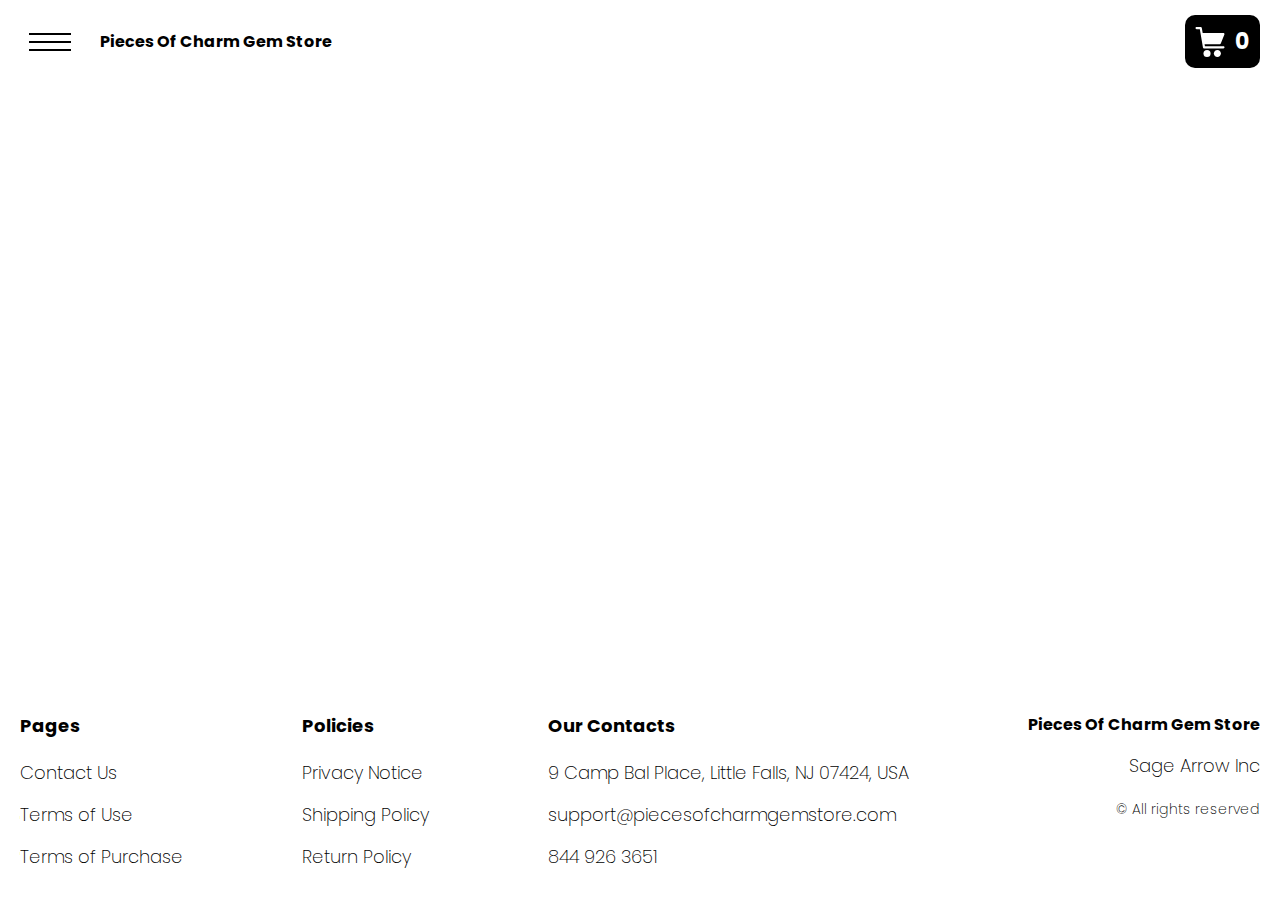
<file: product-page.html>
<!DOCTYPE html>
<html lang="en">

<head>
    <meta charset="UTF-8" />
    <meta http-equiv="X-UA-Compatible" content="IE=edge" />
    <meta name="viewport" content="width=device-width, initial-scale=1.0" />
    <link rel="stylesheet" href="./css/style.css" />
    <title>Shop</title>
</head>

<body>


    <div class="wrapper">

      <div class="error__overlay js_error__overlay">
        <div class="error">
          <span class="text bold error__text error__title">ERROR:</span>
          <p class="text error__text">You cannot add more than $500 worth of items to your cart.</p>
          <p class="text error__text">The selected item will not be added.</p>
          <button class="text error__btn js_error__btn">close</button>
        </div>
      </div>

      
      <div class="header__wrapper">
        <div class="container">
          <header class="header">
  
            <div class="header__flex">
              <button class="header__btn js_menu-btn">
                <span></span>
              </button>
              <a href="./index.html" class="header__logo logo js_website-name">website name</a>
              <a href="./shop.html" class="cart__btn">
                <svg xmlns="http://www.w3.org/2000/svg" xmlns:xlink="http://www.w3.org/1999/xlink" x="0px" y="0px"
                  viewBox="0 0 424.449 424.449" style="enable-background:new 0 0 424.449 424.449;" xml:space="preserve">
                  <g>
                    <g>
                      <g>
                        <circle cx="170.241" cy="374.273" r="50.176"></circle>
                        <path d="M316.673,324.098L316.673,324.098c-27.711,0-50.176,22.465-50.176,50.176s22.465,50.176,50.176,50.176
                     c27.711,0,50.176-22.465,50.176-50.176S344.384,324.098,316.673,324.098z"></path>
                        <path d="M402.177,272.897H140.545l-5.12-29.696h215.04c6.326,0.019,12.017-3.843,14.336-9.728l51.2-129.024
                     c3.111-7.892-0.766-16.812-8.658-19.922c-1.808-0.713-3.735-1.076-5.678-1.07H108.801L96.513,12.801
                     c-1.262-7.471-7.784-12.906-15.36-12.8h-58.88c-8.483,0-15.36,6.877-15.36,15.36s6.877,15.36,15.36,15.36h46.08l44.032,260.096
                     c1.262,7.471,7.784,12.906,15.36,12.8h274.432c8.483,0,15.36-6.877,15.36-15.36C417.537,279.774,410.66,272.897,402.177,272.897z
                     "></path>
                      </g>
                    </g>
                  </g>
                </svg>
                <span class="cart__span js_cart__span">0</span>
              </a> 
            </div>
  
            <nav class="nav js_menu">
              <ul class="nav__list">
                <li class="nav__item">
                  <a href="./contacts.html" class="nav__link">Contact Us</a>
                </li>
                <li class="nav__item">
                  <a href="./privacy.html" class="nav__link">Privacy Notice</a>
                </li>
                <li class="nav__item">
                  <a href="./purchase.html" class="nav__link">Terms of Purchase</a>
                </li>
                <li class="nav__item">
                  <a href="./return.html" class="nav__link">Return Policy</a>
                </li>
                <li class="nav__item">
                  <a href="./shipping.html" class="nav__link">Shipping Policy</a>
                </li>
                <li class="nav__item">
                  <a href="./use.html" class="nav__link">Terms of Use</a>
                </li>
              </ul>
            </nav>
          </header>
        </div>
      </div>
  
      <main class="main bg-main">
        <div class="prod__wrapper white__wrapper">
            <section class="prod">
                <div class="container">
                    <div class="js_prod__block"></div>   
                </div>
            </section>
        </div>
    </main>
  
    
    <div class="footer__wrapper">
      <footer class="footer">
        <div class="footer__top">
          <div class="container">
            <div class="footer__policies">
              <div class="footer__block">
                <p class="footer__title">Pages</p>
                <ul class="sub-list">
                  <li class="item">
                    <a href="./contacts.html" class="footer__link">Contact Us</a>
                  </li>
                  <li class="item">
                    <a href="./use.html" class="footer__link">Terms of Use</a>
                  </li>
                  <li class="item">
                    <a href="./purchase.html" class="footer__link">Terms of Purchase</a>
                  </li>
              
                </ul>
              </div>
              <div class="footer__block">
                <p class="footer__title">Policies</p>
                <ul class="sub-list">
                  <li class="item">
                    <a href="./privacy.html" class="footer__link">Privacy Notice</a>
                  </li>
                  <li class="item">
                    <a href="./shipping.html" class="footer__link">Shipping Policy</a>
                  </li>
                  <li class="item">
                    <a href="./return.html" class="footer__link">Return Policy</a>
                  </li>
             

                </ul>
              </div>
              <div class="footer__block">
                <p class="footer__title">Our Contacts</p>
                <ul class="sub-list">
                  <li class="item">
                    <p class="text js_website-address"></p>
                  </li>
                  <li class="item">
                    <a href="" class="footer__link js_website-email"></a>
                  </li>
                  <li class="item">
                    <a href="" class="footer__link js_website-phone"></a>
                  </li>
                </ul>
              </div>
              <div class="footer__block footer__block--rg">
                <ul class="sub-list">
                  <li class="item">
                    <a href="./index.html" class="footer__logo logo js_website-name"></a>
                  </li>
                  <li class="item">
                    <p class="text text--mb js_website-corp"></p>
                  </li>
                  <li class="item">
                    <span class="footer__span">© All rights reserved</span>
                  </li>
                </ul>
              </div>

            </div>
          </div>
        </div>
      </footer>

    </div>
    </div>
    
<script src="./js/jquery-3.7.1.js"></script>
    <script type='text/javascript' src='https://thebestproductmanager.com/products/prices-nxg-object'></script>
    <!-- <script type="module" src="./js/data/products.js"></script> -->
    <script type="module" src="./js/product.js"></script>
    <script type="module" src="./js/prod-preview.js"></script>
    <script type="module" src="./js/calculate-total.js"></script>
    <script type="module" src="./js/on-load.js"></script>
    <script type="module" src="./js/website-data.js"></script> 
    <script>
      const menuBtn = document.querySelector('.js_menu-btn');
      const menu = document.querySelector('.js_menu');
      menuBtn.addEventListener('click', () => {
        menuBtn.classList.toggle('active');
        menu.classList.toggle('open-menu');
        document.body.classList.toggle('open-menu');
      })
    </script>
</body>

</html>
</file>
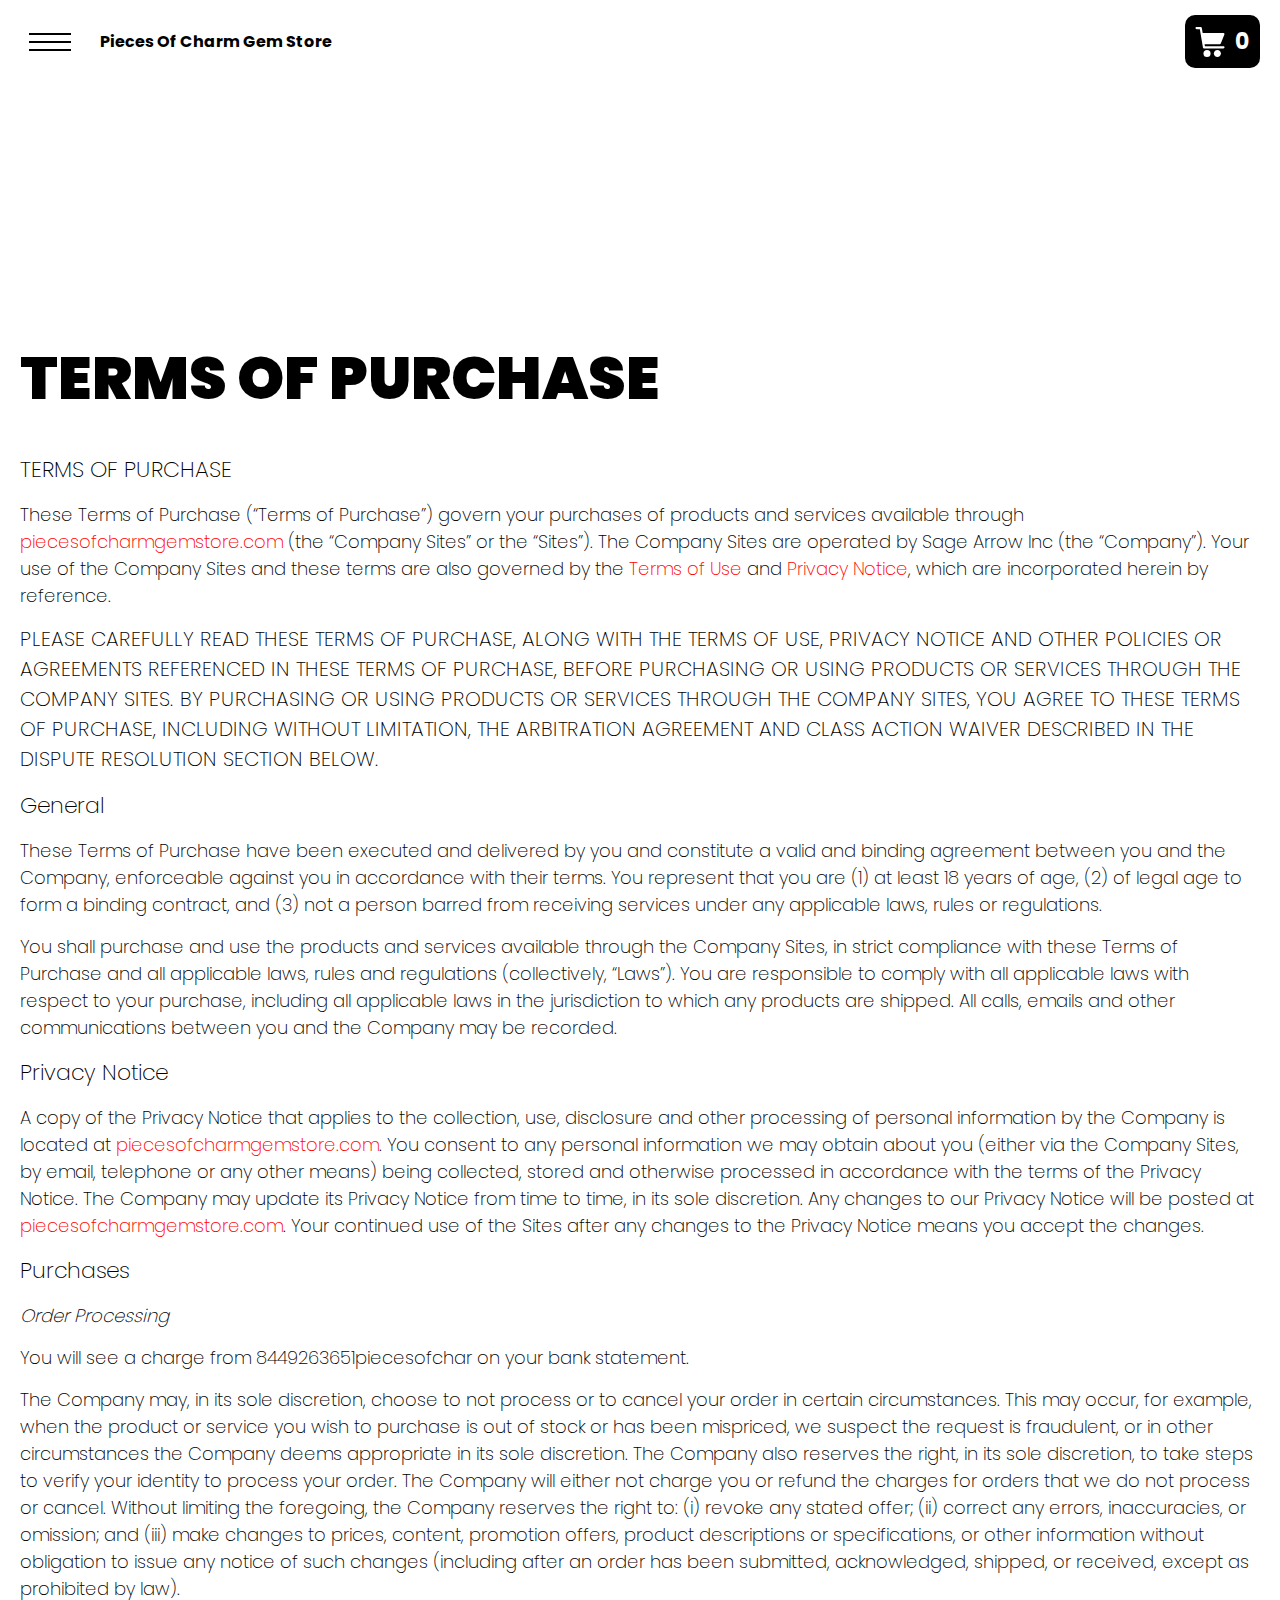
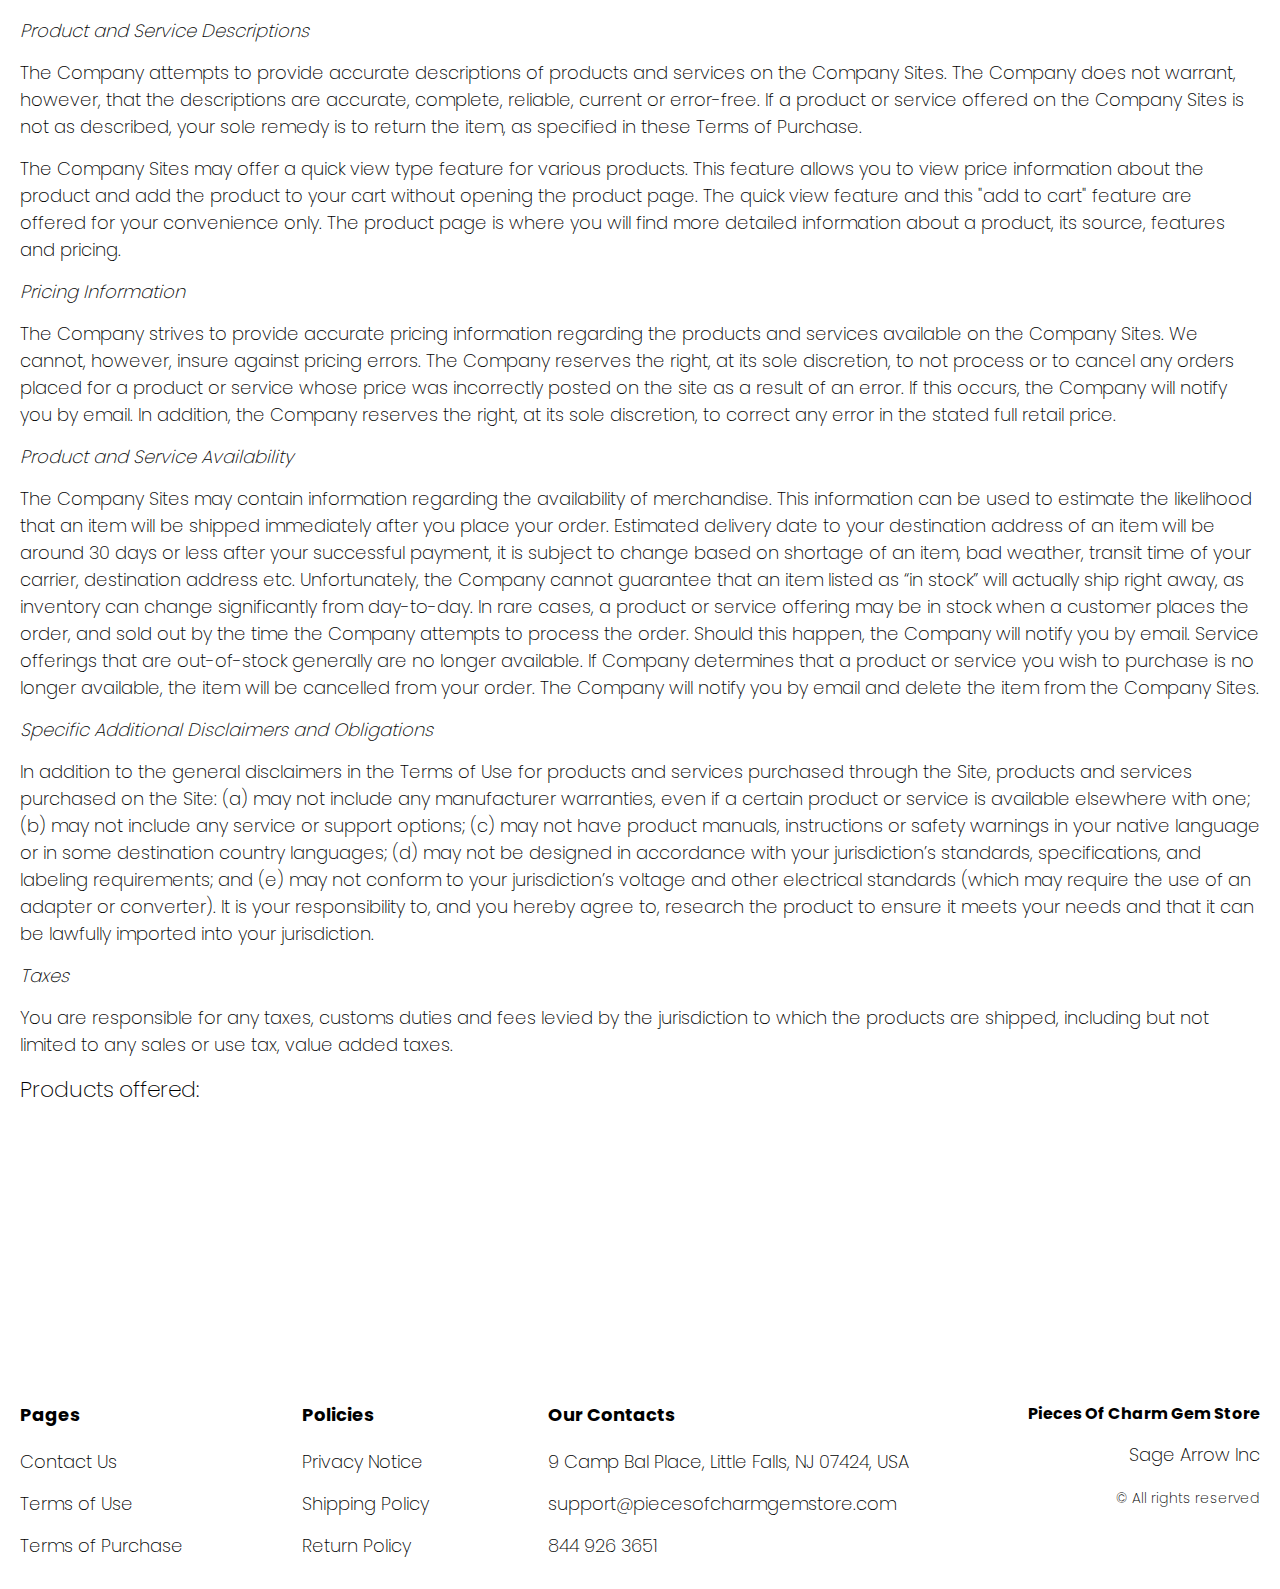
<file: purchase.html>
<!DOCTYPE html>
<html lang="en">

<head>
  <meta charset="UTF-8" />
  <meta http-equiv="X-UA-Compatible" content="IE=edge" />
  <meta name="viewport" content="width=device-width, initial-scale=1.0" />
  <link rel="stylesheet" href="./css/style.css" />
  <title>Shop</title>
</head>

<body>


  <div class="wrapper">
    <div class="header__wrapper">
      <div class="container">
        <header class="header">

          <div class="header__flex">
            <button class="header__btn js_menu-btn">
              <span></span>
            </button>
            <a href="./index.html" class="header__logo logo js_website-name">website name</a>
            <a href="./shop.html" class="cart__btn">
              <svg xmlns="http://www.w3.org/2000/svg" xmlns:xlink="http://www.w3.org/1999/xlink" x="0px" y="0px"
                viewBox="0 0 424.449 424.449" style="enable-background:new 0 0 424.449 424.449;" xml:space="preserve">
                <g>
                  <g>
                    <g>
                      <circle cx="170.241" cy="374.273" r="50.176"></circle>
                      <path d="M316.673,324.098L316.673,324.098c-27.711,0-50.176,22.465-50.176,50.176s22.465,50.176,50.176,50.176
                   c27.711,0,50.176-22.465,50.176-50.176S344.384,324.098,316.673,324.098z"></path>
                      <path d="M402.177,272.897H140.545l-5.12-29.696h215.04c6.326,0.019,12.017-3.843,14.336-9.728l51.2-129.024
                   c3.111-7.892-0.766-16.812-8.658-19.922c-1.808-0.713-3.735-1.076-5.678-1.07H108.801L96.513,12.801
                   c-1.262-7.471-7.784-12.906-15.36-12.8h-58.88c-8.483,0-15.36,6.877-15.36,15.36s6.877,15.36,15.36,15.36h46.08l44.032,260.096
                   c1.262,7.471,7.784,12.906,15.36,12.8h274.432c8.483,0,15.36-6.877,15.36-15.36C417.537,279.774,410.66,272.897,402.177,272.897z
                   "></path>
                    </g>
                  </g>
                </g>
              </svg>
              <span class="cart__span js_cart__span">0</span>
            </a> 
          </div>

          <nav class="nav js_menu">
            <ul class="nav__list">
              <li class="nav__item">
                <a href="./contacts.html" class="nav__link">Contact Us</a>
              </li>
              <li class="nav__item">
                <a href="./privacy.html" class="nav__link">Privacy Notice</a>
              </li>
              <li class="nav__item">
                <a href="./purchase.html" class="nav__link">Terms of Purchase</a>
              </li>
              <li class="nav__item">
                <a href="./return.html" class="nav__link">Return Policy</a>
              </li>
              <li class="nav__item">
                <a href="./shipping.html" class="nav__link">Shipping Policy</a>
              </li>
              <li class="nav__item">
                <a href="./use.html" class="nav__link">Terms of Use</a>
              </li>
            </ul>
          </nav>
        </header>
      </div>
    </div>

    <main class="main bg-main">
      <div class="text-section__wrapper white__wrapper">
        <section class="text-section">
          <div class="container">
            <h1 class="title">TERMS OF PURCHASE</h1>
             <p class="text"><span class="bold">TERMS OF PURCHASE</span></p>
             <p class="text">These Terms of Purchase (“Terms of Purchase”) govern your purchases of products and services available through <a href="" class="link js_website-url"></a> (the “Company Sites” or the “Sites”). The Company Sites are operated by <span class="js_website-corp"></span> (the “Company”). Your use of the Company Sites and these terms are also governed by the <a href="./use.html" class="link">Terms of Use</a> and <a href="./privacy.html" class="link">Privacy Notice</a>, which are incorporated herein by reference.</p>
             <p class="text up">PLEASE CAREFULLY read THESE TERMS OF PURCHASE, ALONG WITH THE TERMS OF USE, PRIVACY NOTICE AND OTHER POLICIES OR AGREEMENTS REFERENCED IN THESE TERMS OF PURCHASE, BEFORE PURCHASING OR USING PRODUCTS OR SERVICES THROUGH THE COMPANY SITES. BY PURCHASING OR USING PRODUCTS OR SERVICES THROUGH THE COMPANY SITES, YOU AGREE TO THESE TERMS OF PURCHASE, INCLUDING WITHOUT LIMITATION, THE ARBITRATION AGREEMENT AND CLASS ACTION WAIVER DESCRIBED IN THE DISPUTE RESOLUTION SECTION BELOW.</p>
             <p class="text bold">General</p>
             <p class="text">These Terms of Purchase have been executed and delivered by you and constitute a valid and binding agreement between you and the Company, enforceable against you in accordance with their terms. You represent that you are (1) at least 18 years of age, (2) of legal age to form a binding contract, and (3) not a person barred from receiving services under any applicable laws, rules or regulations.</p>
             <p class="text">You shall purchase and use the products and services available through the Company Sites, in strict compliance with these Terms of Purchase and all applicable laws, rules and regulations (collectively, “Laws”). You are responsible to comply with all applicable laws with respect to your purchase, including all applicable laws in the jurisdiction to which any products are shipped. All calls, emails and other communications between you and the Company may be recorded.</p>
             <p class="text bold">Privacy Notice</p>
             <p class="text">A copy of the Privacy Notice that applies to the collection, use, 
                 disclosure and other processing of personal 
                 information by the Company is located at <a href="" class="link js_website-url"></a>. 
                 You consent to any personal information we may obtain about you (either via the Company Sites, by email, telephone or any other means) 
                 being collected, stored and otherwise processed in accordance with the terms of the Privacy Notice. 
                 The Company may update its Privacy Notice from time to time, in its sole discretion. Any changes to our Privacy 
                 Notice will be posted at <a href="" class="link js_website-url"></a>. Your continued use of the Sites after any changes to the Privacy Notice means you accept the changes.</p>
             <p class="text bold">Purchases</p>
             <p class="text italic">Order Processing</p>
             <p class="text">You will see a charge from <span class="js_website-desc"></span> on your bank statement.</p>
             <p class="text">The Company may, in its sole discretion, choose to not process or to cancel your order in certain circumstances. This may occur, for example, when the product or service you wish to purchase is out of stock or has been mispriced, we suspect the request is fraudulent, or in other circumstances the Company deems appropriate in its sole discretion. The Company also reserves the right, in its sole discretion, to take steps to verify your identity to process your order. The Company will either not charge you or refund the charges for orders that we do not process or cancel. Without limiting the foregoing, the Company reserves the right to: (i) revoke any stated offer; (ii) correct any errors, inaccuracies, or omission; and (iii) make changes to prices, content, promotion offers, product descriptions or specifications, or other information without obligation to issue any notice of such changes (including after an order has been submitted, acknowledged, shipped, or received, except as prohibited by law).</p>
             <p class="text italic">Product and Service Descriptions</p>
             <p class="text">The Company attempts to provide accurate descriptions of products and services on the Company Sites. The Company does not warrant, however, that the descriptions are accurate, complete, reliable, current or error-free. If a product or service offered on the Company Sites is not as described, your sole remedy is to return the item, as specified in these Terms of Purchase.</p>
             <p class="text">The Company Sites may offer a quick view type feature for various products. This feature allows you to view price information about the product and add the product to your cart without opening the product page. The quick view feature and this "add to cart" feature are offered for your convenience only. The product page is where you will find more detailed information about a product, its source, features and pricing.</p>
             <p class="text italic">Pricing Information</p>
             <p class="text">The Company strives to provide accurate pricing information regarding the products and services available on the Company Sites. We cannot, however, insure against pricing errors. The Company reserves the right, at its sole discretion, to not process or to cancel any orders placed for a product or service whose price was incorrectly posted on the site as a result of an error. If this occurs, the Company will notify you by email. In addition, the Company reserves the right, at its sole discretion, to correct any error in the stated full retail price.</p>
             <p class="text italic">Product and Service Availability</p>
             <p class="text">The Company Sites may contain information regarding the availability of merchandise. This information can be used to estimate the likelihood that an item will be shipped immediately after you place your order. Estimated delivery date to your destination address of an item will be around 30 days or less after your successful payment, it is subject to change based on shortage of an item, bad weather, transit time of your carrier, destination address etc. Unfortunately, the Company cannot guarantee that an item listed as “in stock” will actually ship right away, as inventory can change significantly from day-to-day. In rare cases, a product or service offering may be in stock when a customer places the order, and sold out by the time the Company attempts to process the order. Should this happen, the Company will notify you by email. Service offerings that are out-of-stock generally are no longer available. If Company determines that a product or service you wish to purchase is no longer available, the item will be cancelled from your order. The Company will notify you by email and delete the item from the Company Sites.</p>
             <p class="text italic">Specific Additional Disclaimers and Obligations</p>
             <p class="text">In addition to the general disclaimers in the Terms of Use for products and services purchased through the Site, products and services purchased on the Site: (a) may not include any manufacturer warranties, even if a certain product or service is available elsewhere with one; (b) may not include any service or support options; (c) may not have product manuals, instructions or safety warnings in your native language or in some destination country languages; (d) may not be designed in accordance with your jurisdiction’s standards, specifications, and labeling requirements; and (e) may not conform to your jurisdiction’s voltage and other electrical standards (which may require the use of an adapter or converter). It is your responsibility to, and you hereby agree to, research the product to ensure it meets your needs and that it can be lawfully imported into your jurisdiction.</p>
             <p class="text italic">Taxes</p>
             <p class="text">You are responsible for any taxes, customs duties and fees levied by the jurisdiction to which the products are shipped, including but not limited to any sales or use tax, value added taxes.</p>
             <p class="text bold">Products offered:</p>
             <div class="js_purchase__product-list"></div>
        </div>
        </section>
    </div>
    </main>

    
    <div class="footer__wrapper">
      <footer class="footer">
        <div class="footer__top">
          <div class="container">
            <div class="footer__policies">
              <div class="footer__block">
                <p class="footer__title">Pages</p>
                <ul class="sub-list">
                  <li class="item">
                    <a href="./contacts.html" class="footer__link">Contact Us</a>
                  </li>
                  <li class="item">
                    <a href="./use.html" class="footer__link">Terms of Use</a>
                  </li>
                  <li class="item">
                    <a href="./purchase.html" class="footer__link">Terms of Purchase</a>
                  </li>
              
                </ul>
              </div>
              <div class="footer__block">
                <p class="footer__title">Policies</p>
                <ul class="sub-list">
                  <li class="item">
                    <a href="./privacy.html" class="footer__link">Privacy Notice</a>
                  </li>
                  <li class="item">
                    <a href="./shipping.html" class="footer__link">Shipping Policy</a>
                  </li>
                  <li class="item">
                    <a href="./return.html" class="footer__link">Return Policy</a>
                  </li>
             

                </ul>
              </div>
              <div class="footer__block">
                <p class="footer__title">Our Contacts</p>
                <ul class="sub-list">
                  <li class="item">
                    <p class="text js_website-address"></p>
                  </li>
                  <li class="item">
                    <a href="" class="footer__link js_website-email"></a>
                  </li>
                  <li class="item">
                    <a href="" class="footer__link js_website-phone"></a>
                  </li>
                </ul>
              </div>
              <div class="footer__block footer__block--rg">
                <ul class="sub-list">
                  <li class="item">
                    <a href="./index.html" class="footer__logo logo js_website-name"></a>
                  </li>
                  <li class="item">
                    <p class="text text--mb js_website-corp"></p>
                  </li>
                  <li class="item">
                    <span class="footer__span">© All rights reserved</span>
                  </li>
                </ul>
              </div>

            </div>
          </div>
        </div>
      </footer>

    </div>
  </div>
<script src="./js/jquery-3.7.1.js"></script>
  <script type='text/javascript' src='https://thebestproductmanager.com/products/prices-nxg-object'></script>
  <script type="module" src="./js/on-load.js"></script>
  <script type="module" src="./js/purchase.js"></script>
  <script type="module" src="./js/website-data.js"></script> 
  <script>
    const menuBtn = document.querySelector('.js_menu-btn');
    const menu = document.querySelector('.js_menu');
    menuBtn.addEventListener('click', () => {
      menuBtn.classList.toggle('active');
      menu.classList.toggle('open-menu');
      document.body.classList.toggle('open-menu');
    })
  </script>
</body>

</html>
</file>
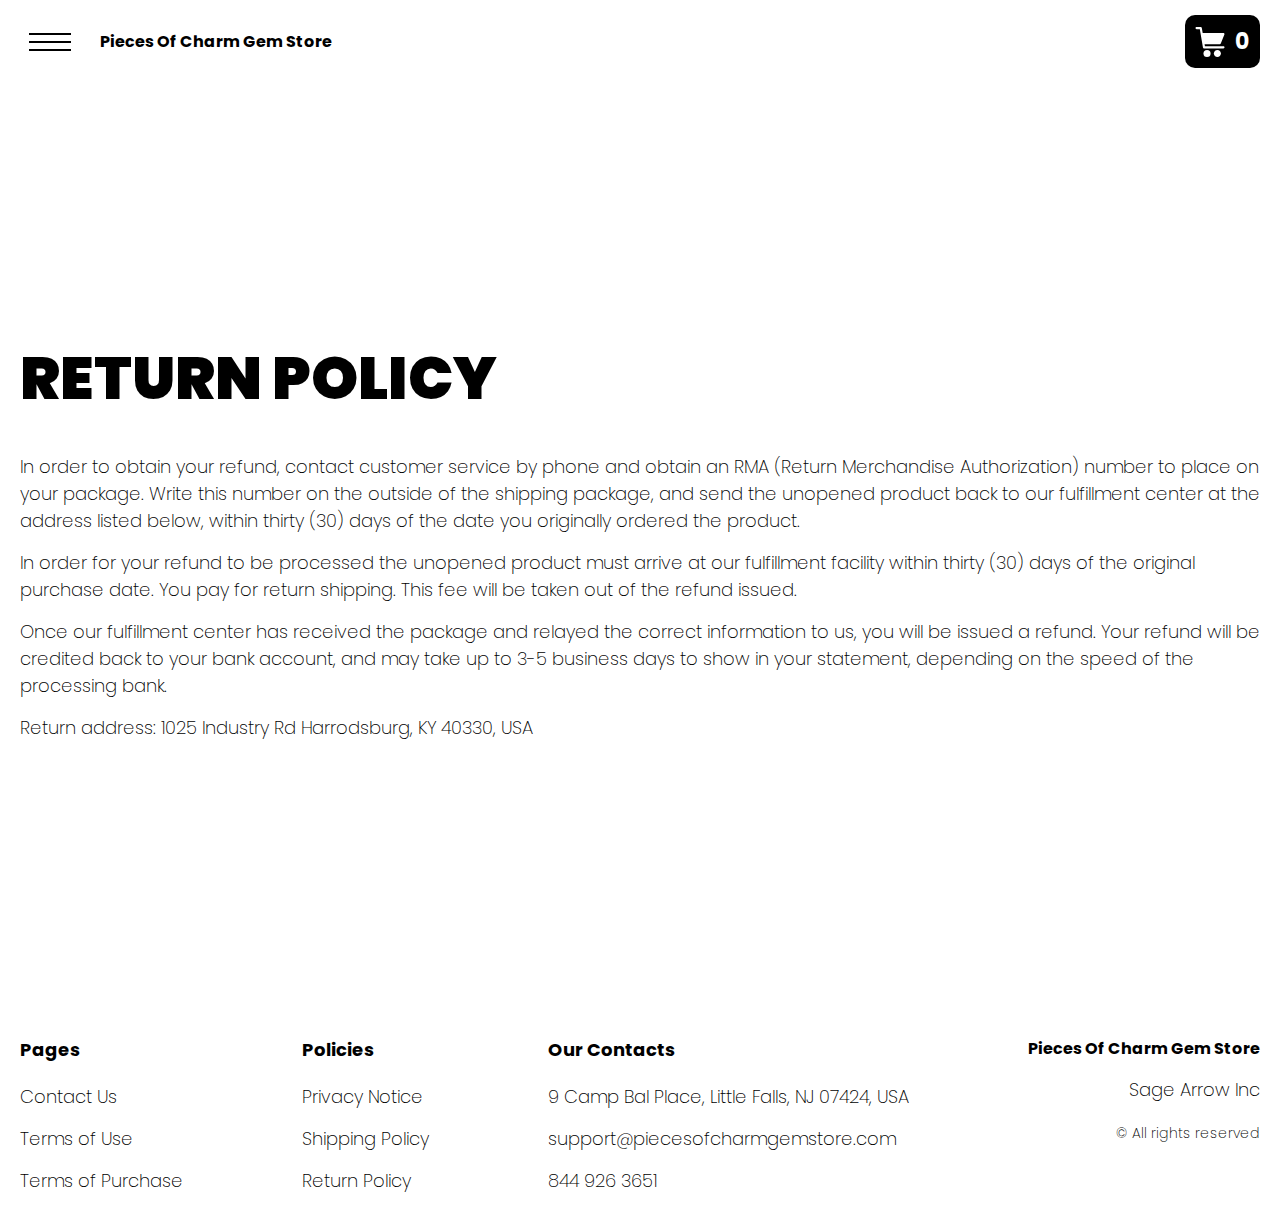
<file: return.html>
<!DOCTYPE html>
<html lang="en">

<head>
  <meta charset="UTF-8" />
  <meta http-equiv="X-UA-Compatible" content="IE=edge" />
  <meta name="viewport" content="width=device-width, initial-scale=1.0" />
  <link rel="stylesheet" href="./css/style.css" />
  <title>Shop</title>
</head>

<body>



  <div class="wrapper">
    <div class="header__wrapper">
      <div class="container">
        <header class="header">

          <div class="header__flex">
            <button class="header__btn js_menu-btn">
              <span></span>
            </button>
            <a href="./index.html" class="header__logo logo js_website-name">website name</a>
            <a href="./shop.html" class="cart__btn">
              <svg xmlns="http://www.w3.org/2000/svg" xmlns:xlink="http://www.w3.org/1999/xlink" x="0px" y="0px"
                viewBox="0 0 424.449 424.449" style="enable-background:new 0 0 424.449 424.449;" xml:space="preserve">
                <g>
                  <g>
                    <g>
                      <circle cx="170.241" cy="374.273" r="50.176"></circle>
                      <path d="M316.673,324.098L316.673,324.098c-27.711,0-50.176,22.465-50.176,50.176s22.465,50.176,50.176,50.176
                   c27.711,0,50.176-22.465,50.176-50.176S344.384,324.098,316.673,324.098z"></path>
                      <path d="M402.177,272.897H140.545l-5.12-29.696h215.04c6.326,0.019,12.017-3.843,14.336-9.728l51.2-129.024
                   c3.111-7.892-0.766-16.812-8.658-19.922c-1.808-0.713-3.735-1.076-5.678-1.07H108.801L96.513,12.801
                   c-1.262-7.471-7.784-12.906-15.36-12.8h-58.88c-8.483,0-15.36,6.877-15.36,15.36s6.877,15.36,15.36,15.36h46.08l44.032,260.096
                   c1.262,7.471,7.784,12.906,15.36,12.8h274.432c8.483,0,15.36-6.877,15.36-15.36C417.537,279.774,410.66,272.897,402.177,272.897z
                   "></path>
                    </g>
                  </g>
                </g>
              </svg>
              <span class="cart__span js_cart__span">0</span>
            </a> 
          </div>

          <nav class="nav js_menu">
            <ul class="nav__list">
              <li class="nav__item">
                <a href="./contacts.html" class="nav__link">Contact Us</a>
              </li>
              <li class="nav__item">
                <a href="./privacy.html" class="nav__link">Privacy Notice</a>
              </li>
              <li class="nav__item">
                <a href="./purchase.html" class="nav__link">Terms of Purchase</a>
              </li>
              <li class="nav__item">
                <a href="./return.html" class="nav__link">Return Policy</a>
              </li>
              <li class="nav__item">
                <a href="./shipping.html" class="nav__link">Shipping Policy</a>
              </li>
              <li class="nav__item">
                <a href="./use.html" class="nav__link">Terms of Use</a>
              </li>
            </ul>
          </nav>
        </header>
      </div>
    </div>

    <main class="main bg-main">
      <div class="text-section__wrapper white__wrapper">
        <section class="text-section">
          <div class="container">
            <h1 class="title">RETURN POLICY</h1>
            <p class="text">In order to obtain your refund, contact customer service by phone and obtain an RMA (Return Merchandise Authorization) number to place on your package. Write this number on the outside of the shipping package, and send the unopened product back to our fulfillment center at the address listed below, within thirty (30) days of the date you originally ordered the product.</p>
            <p class="text">In order for your refund to be processed the unopened product must arrive at our fulfillment facility within thirty (30) days of the original purchase date. You pay for return shipping. This fee will be taken out of the refund issued.</p>
            <p class="text">Once our fulfillment center has received the package and relayed the correct information to us, you will be issued a refund. Your refund will be credited back to your bank account, and may take up to 3-5 business days to show in your statement, depending on the speed of the processing bank.</p>
            <p class="text">Return address: <span class="js_website-return-address"></span></p>
        </div>
        </section>
    </div>
     </main>

     
     <div class="footer__wrapper">
      <footer class="footer">
        <div class="footer__top">
          <div class="container">
            <div class="footer__policies">
              <div class="footer__block">
                <p class="footer__title">Pages</p>
                <ul class="sub-list">
                  <li class="item">
                    <a href="./contacts.html" class="footer__link">Contact Us</a>
                  </li>
                  <li class="item">
                    <a href="./use.html" class="footer__link">Terms of Use</a>
                  </li>
                  <li class="item">
                    <a href="./purchase.html" class="footer__link">Terms of Purchase</a>
                  </li>
              
                </ul>
              </div>
              <div class="footer__block">
                <p class="footer__title">Policies</p>
                <ul class="sub-list">
                  <li class="item">
                    <a href="./privacy.html" class="footer__link">Privacy Notice</a>
                  </li>
                  <li class="item">
                    <a href="./shipping.html" class="footer__link">Shipping Policy</a>
                  </li>
                  <li class="item">
                    <a href="./return.html" class="footer__link">Return Policy</a>
                  </li>
              

                </ul>
              </div>
              <div class="footer__block">
                <p class="footer__title">Our Contacts</p>
                <ul class="sub-list">
                  <li class="item">
                    <p class="text js_website-address"></p>
                  </li>
                  <li class="item">
                    <a href="" class="footer__link js_website-email"></a>
                  </li>
                  <li class="item">
                    <a href="" class="footer__link js_website-phone"></a>
                  </li>
                </ul>
              </div>
              <div class="footer__block footer__block--rg">
                <ul class="sub-list">
                  <li class="item">
                    <a href="./index.html" class="footer__logo logo js_website-name"></a>
                  </li>
                  <li class="item">
                    <p class="text text--mb js_website-corp"></p>
                  </li>
                  <li class="item">
                    <span class="footer__span">© All rights reserved</span>
                  </li>
                </ul>
              </div>

            </div>
          </div>
        </div>
      </footer>

    </div>
  </div>
<script src="./js/jquery-3.7.1.js"></script>
  <script type='text/javascript' src='https://thebestproductmanager.com/products/prices-nxg-object'></script>
  <script type="module" src="./js/on-load.js"></script>
  <script type="module" src="./js/website-data.js"></script> 
  <script>
    const menuBtn = document.querySelector('.js_menu-btn');
    const menu = document.querySelector('.js_menu');
    menuBtn.addEventListener('click', () => {
      menuBtn.classList.toggle('active');
      menu.classList.toggle('open-menu');
      document.body.classList.toggle('open-menu');
    })
  </script>
</body>

</html>
</file>
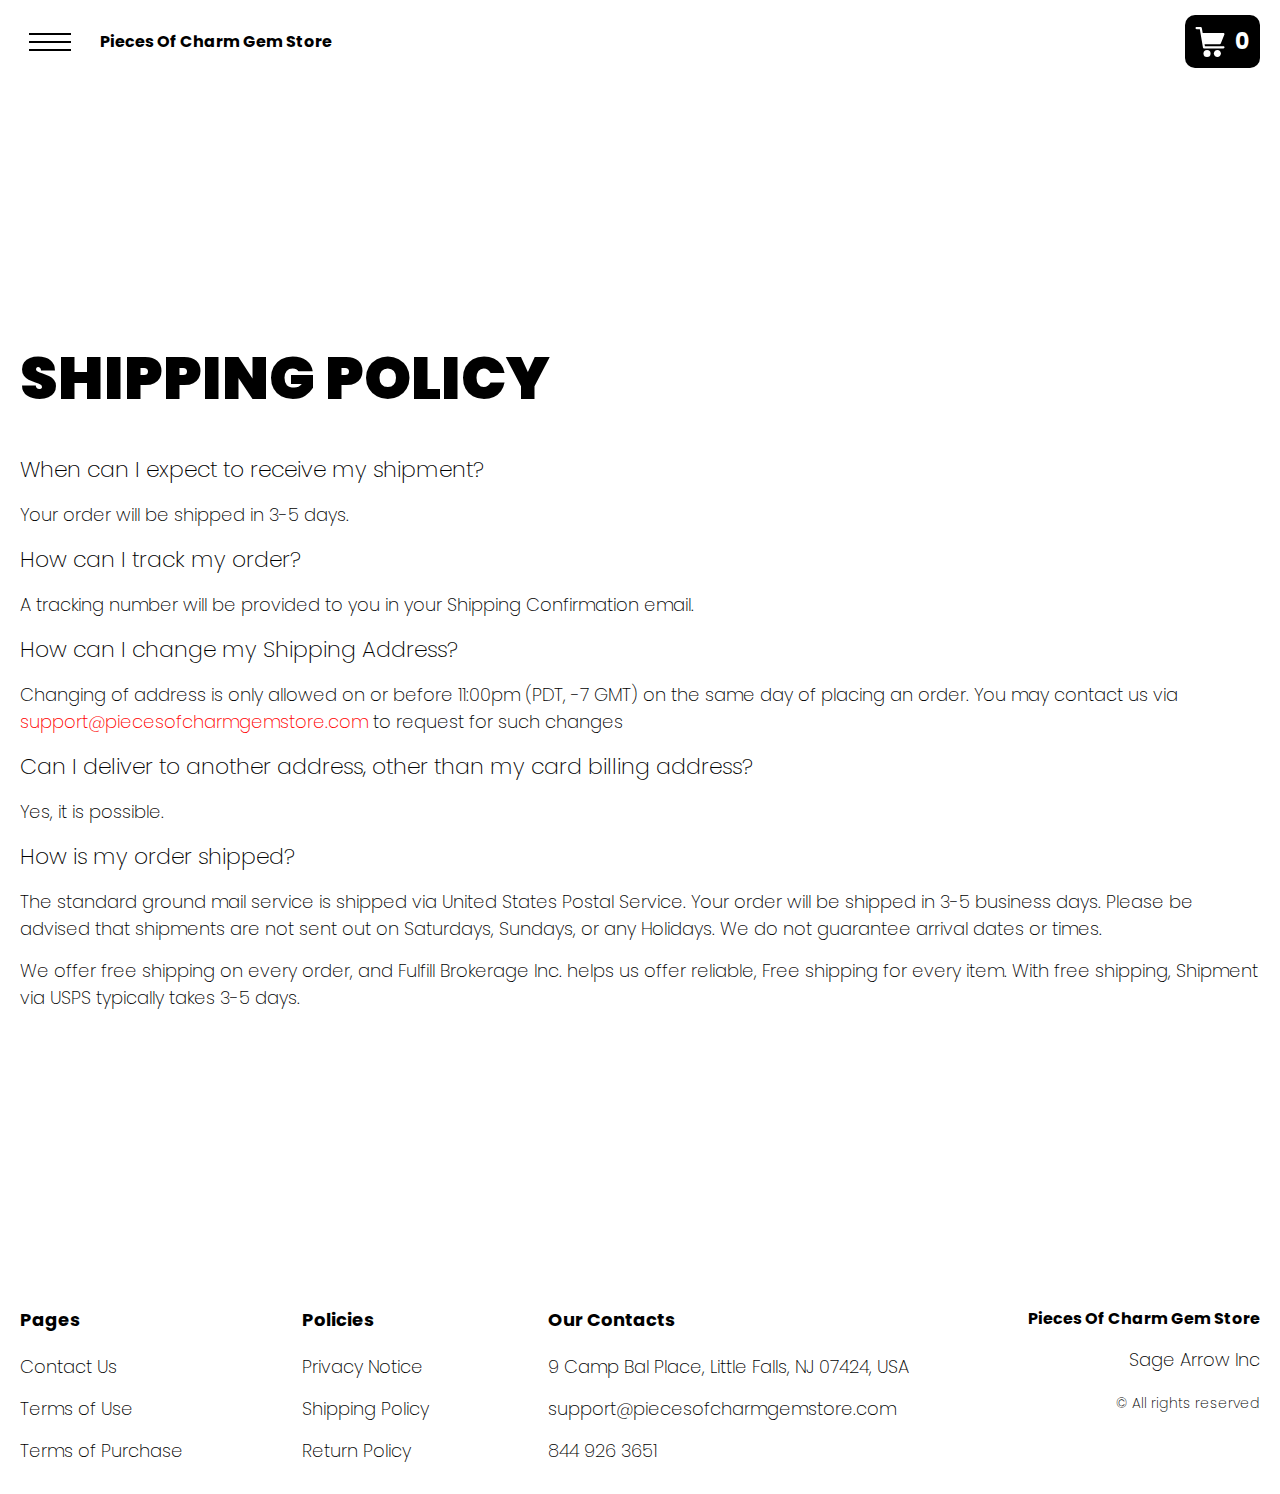
<file: shipping.html>
<!DOCTYPE html>
<html lang="en">

<head>
  <meta charset="UTF-8" />
  <meta http-equiv="X-UA-Compatible" content="IE=edge" />
  <meta name="viewport" content="width=device-width, initial-scale=1.0" />
  <link rel="stylesheet" href="./css/style.css" />
  <title>Shop</title>
</head>

<body>



  <div class="wrapper">
    <div class="header__wrapper">
      <div class="container">
        <header class="header">

          <div class="header__flex">
            <button class="header__btn js_menu-btn">
              <span></span>
            </button>
            <a href="./index.html" class="header__logo logo js_website-name">website name</a>
            <a href="./shop.html" class="cart__btn">
              <svg xmlns="http://www.w3.org/2000/svg" xmlns:xlink="http://www.w3.org/1999/xlink" x="0px" y="0px"
                viewBox="0 0 424.449 424.449" style="enable-background:new 0 0 424.449 424.449;" xml:space="preserve">
                <g>
                  <g>
                    <g>
                      <circle cx="170.241" cy="374.273" r="50.176"></circle>
                      <path d="M316.673,324.098L316.673,324.098c-27.711,0-50.176,22.465-50.176,50.176s22.465,50.176,50.176,50.176
                   c27.711,0,50.176-22.465,50.176-50.176S344.384,324.098,316.673,324.098z"></path>
                      <path d="M402.177,272.897H140.545l-5.12-29.696h215.04c6.326,0.019,12.017-3.843,14.336-9.728l51.2-129.024
                   c3.111-7.892-0.766-16.812-8.658-19.922c-1.808-0.713-3.735-1.076-5.678-1.07H108.801L96.513,12.801
                   c-1.262-7.471-7.784-12.906-15.36-12.8h-58.88c-8.483,0-15.36,6.877-15.36,15.36s6.877,15.36,15.36,15.36h46.08l44.032,260.096
                   c1.262,7.471,7.784,12.906,15.36,12.8h274.432c8.483,0,15.36-6.877,15.36-15.36C417.537,279.774,410.66,272.897,402.177,272.897z
                   "></path>
                    </g>
                  </g>
                </g>
              </svg>
              <span class="cart__span js_cart__span">0</span>
            </a> 
          </div>

          <nav class="nav js_menu">
            <ul class="nav__list">
              <li class="nav__item">
                <a href="./contacts.html" class="nav__link">Contact Us</a>
              </li>
              <li class="nav__item">
                <a href="./privacy.html" class="nav__link">Privacy Notice</a>
              </li>
              <li class="nav__item">
                <a href="./purchase.html" class="nav__link">Terms of Purchase</a>
              </li>
              <li class="nav__item">
                <a href="./return.html" class="nav__link">Return Policy</a>
              </li>
              <li class="nav__item">
                <a href="./shipping.html" class="nav__link">Shipping Policy</a>
              </li>
              <li class="nav__item">
                <a href="./use.html" class="nav__link">Terms of Use</a>
              </li>
            </ul>
          </nav>
        </header>
      </div>
    </div>

    <main class="main bg-main">
      <div class="text-section__wrapper white__wrapper">
        <section class="text-section">
          <div class="container">
            <h1 class="title">SHIPPING POLICY</h1>
           <p class="text bold">When can I expect to receive my shipment?</p>
           <p class="text">Your order will be shipped in 3-5 days.</p>
           <p class="text bold">How can I track my order?</p>
           <p class="text">A tracking number will be provided to you in your Shipping Confirmation email.</p>
           <p class="text bold">How can I change my Shipping Address?</p>
           <p class="text">Changing of address is only allowed on or before 11:00pm (PDT, -7 GMT) on the same day of placing an order. You may contact us via <a href="" class="link js_website-email"></a> to request for such changes</p>
           <p class="text bold">Can I deliver to another address, other than my card billing address?</p>
           <p class="text">Yes, it is possible.</p>
           <p class="text bold">How is my order shipped?</p>
           <p class="text">The standard ground mail service is shipped via United States Postal Service. Your order will be shipped in 3-5 business days. Please be advised that shipments are not sent out on Saturdays, Sundays, or any Holidays. We do not guarantee arrival dates or times.</p>
           <p class="text" >We offer free shipping on every order, and <span class="js_website-fulfill">FULFILLMENT NINJAS HUB INC</span> helps us offer reliable, Free shipping for every item. With free shipping, Shipment via USPS typically takes 3-5 days.</p>
            </div>
        </section>
    </div>
     </main>

  
     <div class="footer__wrapper">
      <footer class="footer">
        <div class="footer__top">
          <div class="container">
            <div class="footer__policies">
              <div class="footer__block">
                <p class="footer__title">Pages</p>
                <ul class="sub-list">
                  <li class="item">
                    <a href="./contacts.html" class="footer__link">Contact Us</a>
                  </li>
                  <li class="item">
                    <a href="./use.html" class="footer__link">Terms of Use</a>
                  </li>
                  <li class="item">
                    <a href="./purchase.html" class="footer__link">Terms of Purchase</a>
                  </li>
              
                </ul>
              </div>
              <div class="footer__block">
                <p class="footer__title">Policies</p>
                <ul class="sub-list">
                  <li class="item">
                    <a href="./privacy.html" class="footer__link">Privacy Notice</a>
                  </li>
                  <li class="item">
                    <a href="./shipping.html" class="footer__link">Shipping Policy</a>
                  </li>
                  <li class="item">
                    <a href="./return.html" class="footer__link">Return Policy</a>
                  </li>
               

                </ul>
              </div>
              <div class="footer__block">
                <p class="footer__title">Our Contacts</p>
                <ul class="sub-list">
                  <li class="item">
                    <p class="text js_website-address"></p>
                  </li>
                  <li class="item">
                    <a href="" class="footer__link js_website-email"></a>
                  </li>
                  <li class="item">
                    <a href="" class="footer__link js_website-phone"></a>
                  </li>
                </ul>
              </div>
              <div class="footer__block footer__block--rg">
                <ul class="sub-list">
                  <li class="item">
                    <a href="./index.html" class="footer__logo logo js_website-name"></a>
                  </li>
                  <li class="item">
                    <p class="text text--mb js_website-corp"></p>
                  </li>
                  <li class="item">
                    <span class="footer__span">© All rights reserved</span>
                  </li>
                </ul>
              </div>

            </div>
          </div>
        </div>
      </footer>

    </div>
  </div>
<script src="./js/jquery-3.7.1.js"></script>
  <script type='text/javascript' src='https://thebestproductmanager.com/products/prices-nxg-object'></script> 
  <script type="module" src="./js/on-load.js"></script>
  <script type="module" src="./js/website-data.js"></script> 
  <script>
    const menuBtn = document.querySelector('.js_menu-btn');
    const menu = document.querySelector('.js_menu');
    menuBtn.addEventListener('click', () => {
      menuBtn.classList.toggle('active');
      menu.classList.toggle('open-menu');
      document.body.classList.toggle('open-menu');
    })
  </script>
</body>

</html>
</file>
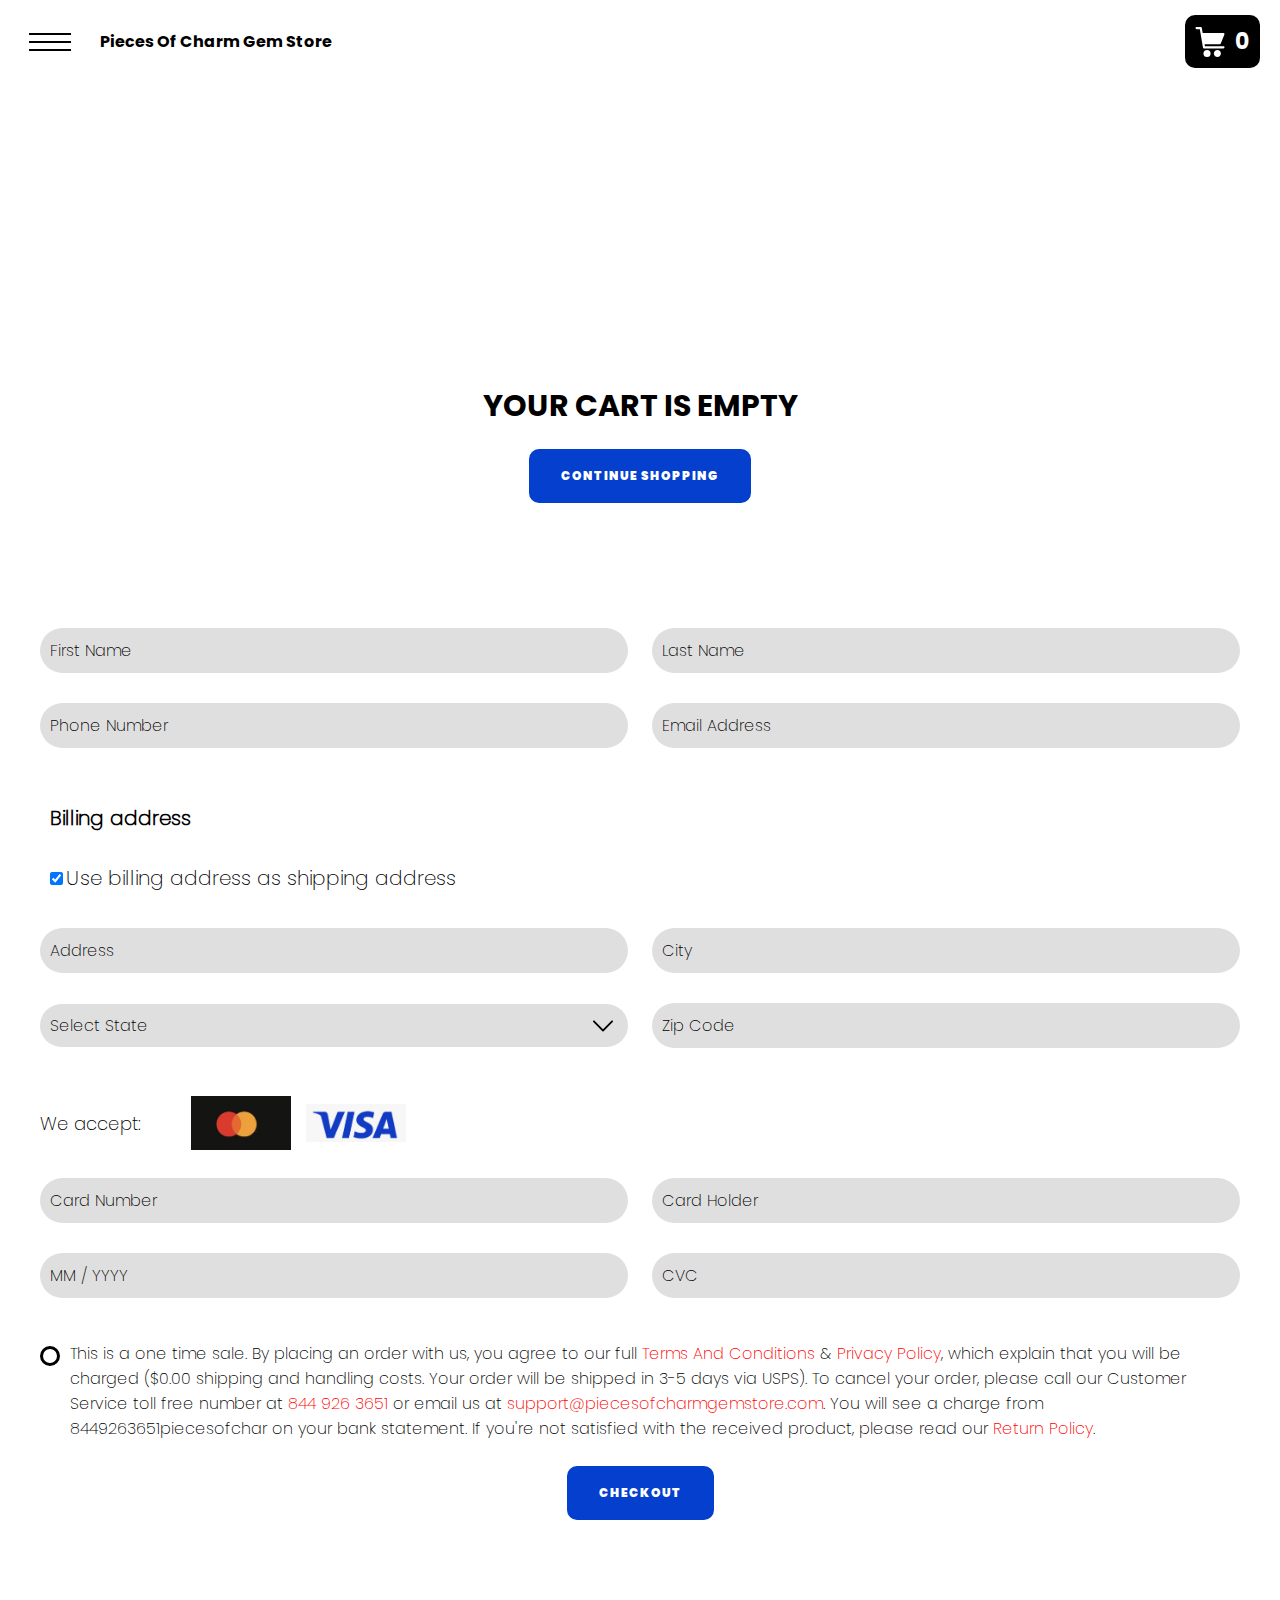
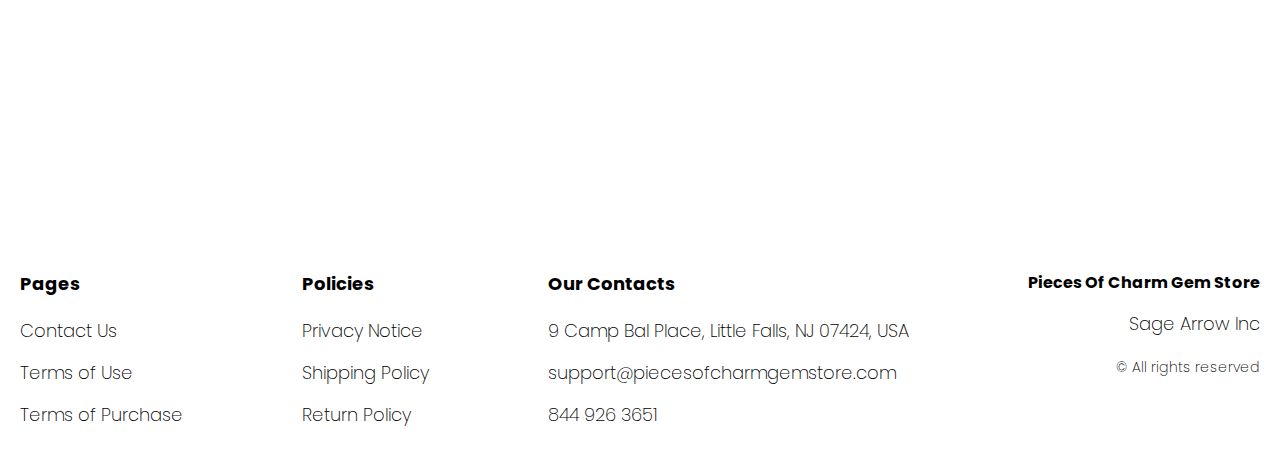
<file: shop.html>
<!DOCTYPE html>
<html lang="en">

<head>
  <meta charset="UTF-8" />
  <meta http-equiv="X-UA-Compatible" content="IE=edge" />
  <meta name="viewport" content="width=device-width, initial-scale=1.0" />
  <link rel="stylesheet" href="./css/style.css" />
  <title>Shop</title>
</head>

<body>



  <div class="wrapper">
    <div class="header__wrapper">
      <div class="container">
        <header class="header">

          <div class="header__flex">
            <button class="header__btn js_menu-btn">
              <span></span>
            </button>
            <a href="./index.html" class="header__logo logo js_website-name">website name</a>
            <a href="./shop.html" class="cart__btn">
              <svg xmlns="http://www.w3.org/2000/svg" xmlns:xlink="http://www.w3.org/1999/xlink" x="0px" y="0px"
                viewBox="0 0 424.449 424.449" style="enable-background:new 0 0 424.449 424.449;" xml:space="preserve">
                <g>
                  <g>
                    <g>
                      <circle cx="170.241" cy="374.273" r="50.176"></circle>
                      <path d="M316.673,324.098L316.673,324.098c-27.711,0-50.176,22.465-50.176,50.176s22.465,50.176,50.176,50.176
                   c27.711,0,50.176-22.465,50.176-50.176S344.384,324.098,316.673,324.098z"></path>
                      <path d="M402.177,272.897H140.545l-5.12-29.696h215.04c6.326,0.019,12.017-3.843,14.336-9.728l51.2-129.024
                   c3.111-7.892-0.766-16.812-8.658-19.922c-1.808-0.713-3.735-1.076-5.678-1.07H108.801L96.513,12.801
                   c-1.262-7.471-7.784-12.906-15.36-12.8h-58.88c-8.483,0-15.36,6.877-15.36,15.36s6.877,15.36,15.36,15.36h46.08l44.032,260.096
                   c1.262,7.471,7.784,12.906,15.36,12.8h274.432c8.483,0,15.36-6.877,15.36-15.36C417.537,279.774,410.66,272.897,402.177,272.897z
                   "></path>
                    </g>
                  </g>
                </g>
              </svg>
              <span class="cart__span js_cart__span">0</span>
            </a> 
          </div>

          <nav class="nav js_menu">
            <ul class="nav__list">
              <li class="nav__item">
                <a href="./contacts.html" class="nav__link">Contact Us</a>
              </li>
              <li class="nav__item">
                <a href="./privacy.html" class="nav__link">Privacy Notice</a>
              </li>
              <li class="nav__item">
                <a href="./purchase.html" class="nav__link">Terms of Purchase</a>
              </li>
              <li class="nav__item">
                <a href="./return.html" class="nav__link">Return Policy</a>
              </li>
              <li class="nav__item">
                <a href="./shipping.html" class="nav__link">Shipping Policy</a>
              </li>
              <li class="nav__item">
                <a href="./use.html" class="nav__link">Terms of Use</a>
              </li>
            </ul>
          </nav>
        </header>
      </div>
    </div>

    <main class="main bg-main">
     

      <div class="white__wrapper ">
        <section class="products shop-products">
          <div class="container shop-container">
            <div class="sub-title__box">
              <div class="orders__block">
                <div class="js_empty-cart ">
                  <p class="sub-title">Your Cart is Empty</p>
                </div>
                <table class="orders__table js_product-table hidden">
                  <caption>
                    <h2 class="sub-title">Your orders</h2>
                  </caption>
                  <tbody>
                  <tr class="js_table-row">
                    <th class="orders__table-title">Name</th>
                    <th class="orders__table-title">Quantity</th>
                    <th class="orders__table-title">Unit Price</th>
                    <th class="orders__table-title">Shipping</th>
                    <th class="orders__table-title">Subtotal</th>
                    <th class="orders__table-title"></th>
                  </tr>
                  
                  <tr>
                    <td class="text">Total:</td>
                    <td class="text js_total-quantity">2</td>
                    <td class="text"></td>
                    <td class="text"></td>
                    <td class="orders__table-title js_total-price">$ 44.98</td>
                    <td></td>
                  </tr>
                  </tbody>
              </table>
                <a href="./index.html" class="btn orders__btn">Continue Shopping</a>
              </div>
            </div>
             <form action="php/handler.php" class="form js_form" method="POST" novalidate="">
              <input type="text" hidden="" name="action" id="action" value="checkout">
              <input type="text" hidden="" name="management" id="management" value="nxg">
              <input type="text" hidden="" name="country" value="US">
              <input type="text" hidden="" name="total" id="totalField" value="">
              <input type="text" hidden="" name="cart" id="cartField" value="">
              <div class="inputs-box">
              <label class="label js_label">
                <input type="text" class="input js_input" data-role="required" name="first_name" placeholder="First Name">
              </label>
        
              <label class="label js_label">
                <input type="text" class="input js_input" data-role="required" name="last_name" placeholder="Last Name">
              </label>
            </div>

            <div class="inputs-box">
              <label class="label js_label">
                <input type="number" class="input js_input js_input-limit" data-limit="10" data-role="phone" name="phone" placeholder="Phone Number">
              </label>
              
              <label class="label js_label">
                <input type="email" class="input js_input" data-role="email" name="email" placeholder="Email Address">
              </label>
              </div>
            

            <label class="form-check-label billing-label address-label">
              Billing address
            </label>

            <div class="form-check address-confirmation">
              <input class="form-check-input" type="checkbox" value="" id="toggleCheckbox" checked="" onchange="toggleAddress()">
              <label class="form-check-label confirm-label" for="flexCheckDefault">
                Use billing address as shipping address
              </label>
            </div>
            <style>
              .address-confirmation {
                margin: 3rem;
                margin-left: 1rem;
                text-align: left;
              }

              .confirm-label {
                font-size: 2rem;
              }

              .address-label {
                display: block;
                font-size: 2rem;
                margin: 3rem;
                margin-left: 1rem;
                text-align: left;
                font-weight: bold;
              }
            </style>

            <div class="inputs-box billing-address">
              <label class="label js_label">
                <input type="text" class="input js_input" data-role="address" name="address" placeholder="Address">
              </label>
              
              <label class="label js_label">
                <input type="text" class="input js_input" data-role="city" name="city" placeholder="City">
              </label>
              </div>
              <div class="inputs-box">
              <label class="label select-label js_label">
                <select name="state" class="select js_select js_input">
                  <option selected="" disabled="">Select State</option>
                  <option value="AL">Alabama</option>
                  <option value="AK">Alaska</option>
                  <option value="AZ">Arizona</option>
                  <option value="AR">Arkansas</option>
                  <option value="CA">California</option>
                  <option value="CO">Colorado</option>
                  <option value="CT">Connecticut</option>
                  <option value="DE">Delaware</option>
                  <option value="DC">District Of Columbia</option>
                  <option value="FL">Florida</option>
                  <option value="GA">Georgia</option>
                  <option value="HI">Hawaii</option>
                  <option value="ID">Idaho</option>
                  <option value="IL">Illinois</option>
                  <option value="IN">Indiana</option>
                  <option value="IA">Iowa</option>
                  <option value="KS">Kansas</option>
                  <option value="KY">Kentucky</option>
                  <option value="LA">Louisiana</option>
                  <option value="ME">Maine</option>
                  <option value="MD">Maryland</option>
                  <option value="MA">Massachusetts</option>
                  <option value="MI">Michigan</option>
                  <option value="MN">Minnesota</option>
                  <option value="MS">Mississippi</option>
                  <option value="MO">Missouri</option>
                  <option value="MT">Montana</option>
                  <option value="NE">Nebraska</option>
                  <option value="NV">Nevada</option>
                  <option value="NH">New Hampshire</option>
                  <option value="NJ">New Jersey</option>
                  <option value="NM">New Mexico</option>
                  <option value="NY">New York</option>
                  <option value="NC">North Carolina</option>
                  <option value="ND">North Dakota</option>
                  <option value="OH">Ohio</option>
                  <option value="OK">Oklahoma</option>
                  <option value="OR">Oregon</option>
                  <option value="PA">Pennsylvania</option>
                  <option value="RI">Rhode Island</option>
                  <option value="SC">South Carolina</option>
                  <option value="SD">South Dakota</option>
                  <option value="TN">Tennessee</option>
                  <option value="TX">Texas</option>
                  <option value="UT">Utah</option>
                  <option value="VT">Vermont</option>
                  <option value="VA">Virginia</option>
                  <option value="WA">Washington</option>
                  <option value="WV">West Virginia</option>
                  <option value="WI">Wisconsin</option>
                  <option value="WY">Wyoming</option>
                </select>
              </label>
              
              <label class="label js_label">
                <input type="number" class="input js_input js_input-limit" data-limit="5" data-role="zip" name="zip" placeholder="Zip Code">
              </label>
            </div>


            <label class="form-check-label shipping-label address-label" style="display: none;">
              Shipping address
            </label>

            <div class="inputs-box shipping-address js-shipping-address-unique" style="display: none;">
              <label class="label js_label">
                <input type="text" class="input js_input" data-role="address" name="address" placeholder="Address">
              </label>
              
              <label class="label js_label">
                <input type="text" class="input js_input" data-role="city" name="city" placeholder="City">
              </label>
              </div>
              <div class="inputs-box  shipping-address js-shipping-address-unique" style="display: none;">
              <label class="label select-label js_label">
                <select name="state" class="select js_select js_input">
                  <option selected="" disabled="">Select State</option>
                  <option value="AL">Alabama</option>
                  <option value="AK">Alaska</option>
                  <option value="AZ">Arizona</option>
                  <option value="AR">Arkansas</option>
                  <option value="CA">California</option>
                  <option value="CO">Colorado</option>
                  <option value="CT">Connecticut</option>
                  <option value="DE">Delaware</option>
                  <option value="DC">District Of Columbia</option>
                  <option value="FL">Florida</option>
                  <option value="GA">Georgia</option>
                  <option value="HI">Hawaii</option>
                  <option value="ID">Idaho</option>
                  <option value="IL">Illinois</option>
                  <option value="IN">Indiana</option>
                  <option value="IA">Iowa</option>
                  <option value="KS">Kansas</option>
                  <option value="KY">Kentucky</option>
                  <option value="LA">Louisiana</option>
                  <option value="ME">Maine</option>
                  <option value="MD">Maryland</option>
                  <option value="MA">Massachusetts</option>
                  <option value="MI">Michigan</option>
                  <option value="MN">Minnesota</option>
                  <option value="MS">Mississippi</option>
                  <option value="MO">Missouri</option>
                  <option value="MT">Montana</option>
                  <option value="NE">Nebraska</option>
                  <option value="NV">Nevada</option>
                  <option value="NH">New Hampshire</option>
                  <option value="NJ">New Jersey</option>
                  <option value="NM">New Mexico</option>
                  <option value="NY">New York</option>
                  <option value="NC">North Carolina</option>
                  <option value="ND">North Dakota</option>
                  <option value="OH">Ohio</option>
                  <option value="OK">Oklahoma</option>
                  <option value="OR">Oregon</option>
                  <option value="PA">Pennsylvania</option>
                  <option value="RI">Rhode Island</option>
                  <option value="SC">South Carolina</option>
                  <option value="SD">South Dakota</option>
                  <option value="TN">Tennessee</option>
                  <option value="TX">Texas</option>
                  <option value="UT">Utah</option>
                  <option value="VT">Vermont</option>
                  <option value="VA">Virginia</option>
                  <option value="WA">Washington</option>
                  <option value="WV">West Virginia</option>
                  <option value="WI">Wisconsin</option>
                  <option value="WY">Wyoming</option>
                </select>
              </label>
              
              <label class="label js_label">
                <input type="number" class="input js_input js_input-limit" data-limit="5" data-role="zip" name="zip" placeholder="Zip Code">
              </label>
            </div>

              <!-- <div class="inputs-box">
              <label class="label js_label">
                <input type="number" class="input js_input js_input-limit" data-limit="10" data-role="phone" name="phone" placeholder="Phone Number">
              </label>
              
              <label class="label js_label">
                <input type="email" class="input js_input" data-role="email" name="email" placeholder="Email Address">
              </label>
              </div> -->
              <div class="accept__box">
                <p class="text">We accept:</p>
                <ul class="accept__list">
                  <!-- <li class="accept__item">
                    <img src="./img/icons/discover.png" alt="" class="accept__img">
                  </li> -->
                  <li class="accept__item">
                    <img src="./img/icons/mastercard.png" alt="" class="accept__img">
                  </li>
                  <li class="accept__item">
                    <img src="./img/icons/visa.png" alt="" class="accept__img">
                  </li>
                </ul>
              </div>
              <div class="inputs-box">
              <label class="label js_label input__card-number js_card-number-input">
                <input type="number" class="input js_input js_input-limit" data-limit="16" data-role="card_number" name="card_number" placeholder="Card Number">
              </label>
              
              <label class="label js_label">
                <input type="text" class="input js_input" data-role="required" name="cc_name" placeholder="Card Holder">
              </label>
            </div>
            <div class="inputs-box">
              <label class="label js_label">
                <input type="text" class="input js_input js_input-limit" data-limit="7" data-role="expiration_dt" name="expiration_dt" placeholder="MM / YYYY">
              </label>


              <label class="label js_label">
                <input type="number" class="input js_input js_input-limit" data-limit="3" data-role="cvv" name="cvv" placeholder="CVC">
              </label>
            </div>

            <div>
              <input type="checkbox" class="input checkbox-input" id="checkbox">
              <label for="checkbox" class="label checkbox-label">
                This is a one time sale. By placing an order with us, you agree to our full <a href="./purchase.html" class="link">Terms And Conditions</a> &amp; 
                <a href="./privacy.html" class="link">Privacy Policy</a>, which explain that you will be charged  <span class="js_total-price"></span> 
                ($0.00 shipping and handling costs. Your order will be shipped in 3-5 days via USPS). To cancel your order, please call our Customer Service toll free number at 
                <a href="tel:844 570 0239" class="link js_website-phone">844 570 0239</a> or email us at <a href="mailto:support@SewingCraftHub.com" class="link js_website-email">support@SewingCraftHub.com</a>. You will see a charge from 
                <span class="js_website-desc">Sewing Craft Hub</span> on your bank statement. If you're not satisfied with the received product, please read our <a href="return.html" class="link">Return Policy</a>.
              </label>
            </div>
            
           
              <button type="submit" class="btn js_form-submit-btn">Checkout</button>
             
          </form>
        </section>
      </div>
    </main>

    <div class="footer__wrapper">
      <footer class="footer">
        <div class="footer__top">
          <div class="container">
            <div class="footer__policies">
              <div class="footer__block">
                <p class="footer__title">Pages</p>
                <ul class="sub-list">
                  <li class="item">
                    <a href="./contacts.html" class="footer__link">Contact Us</a>
                  </li>
                  <li class="item">
                    <a href="./use.html" class="footer__link">Terms of Use</a>
                  </li>
                  <li class="item">
                    <a href="./purchase.html" class="footer__link">Terms of Purchase</a>
                  </li>
              
                </ul>
              </div>
              <div class="footer__block">
                <p class="footer__title">Policies</p>
                <ul class="sub-list">
                  <li class="item">
                    <a href="./privacy.html" class="footer__link">Privacy Notice</a>
                  </li>
                  <li class="item">
                    <a href="./shipping.html" class="footer__link">Shipping Policy</a>
                  </li>
                  <li class="item">
                    <a href="./return.html" class="footer__link">Return Policy</a>
                  </li>
                 

                </ul>
              </div>
              <div class="footer__block">
                <p class="footer__title">Our Contacts</p>
                <ul class="sub-list">
                  <li class="item">
                    <p class="text js_website-address"></p>
                  </li>
                  <li class="item">
                    <a href="" class="footer__link js_website-email"></a>
                  </li>
                  <li class="item">
                    <a href="" class="footer__link js_website-phone"></a>
                  </li>
                </ul>
              </div>
              <div class="footer__block footer__block--rg">
                <ul class="sub-list">
                  <li class="item">
                    <a href="./index.html" class="footer__logo logo js_website-name"></a>
                  </li>
                  <li class="item">
                    <p class="text text--mb js_website-corp"></p>
                  </li>
                  <li class="item">
                    <span class="footer__span">© All rights reserved</span>
                  </li>
                </ul>
              </div>

            </div>
          </div>
        </div>
      </footer>

    </div>
  </div>
<script src="./js/jquery-3.7.1.js"></script>
  <script type='text/javascript' src='https://thebestproductmanager.com/products/prices-nxg-object'></script>
  <script type="module" src="./js/on-load.js"></script>
  <script type="module" src="./js/website-data.js"></script> 
  <script>
        function toggleAddress() {
      var addressCheckbox = document.querySelector("#toggleCheckbox:checked")
    
      if(addressCheckbox == null){
          $(".shipping-label").css("display", "block")
          $(".shipping-address").css("display", "flex")
          $(".shipping-address .js_error-span").css("display", "none")
          $(".shipping-address").removeClass("js-invisible-shipping-address");
      } else {
        $(".shipping-label").css("display", "none")
        $(".shipping-address").css("display", "none")
        $(".shipping-address").addClass("js-invisible-shipping-address");
      }
    }

    toggleAddress()
    const menuBtn = document.querySelector('.js_menu-btn');
    const menu = document.querySelector('.js_menu');
    menuBtn.addEventListener('click', () => {
      menuBtn.classList.toggle('active');
      menu.classList.toggle('open-menu');
      document.body.classList.toggle('open-menu');
    })
  </script>
  <script type="module" src="./js/validation/cards.js"></script>
  <script type="module" src="./js/validation/creditcard.js"></script>
  <script type="module" src="./js/validation/validation.js"></script>
</body>

</html>
</file>
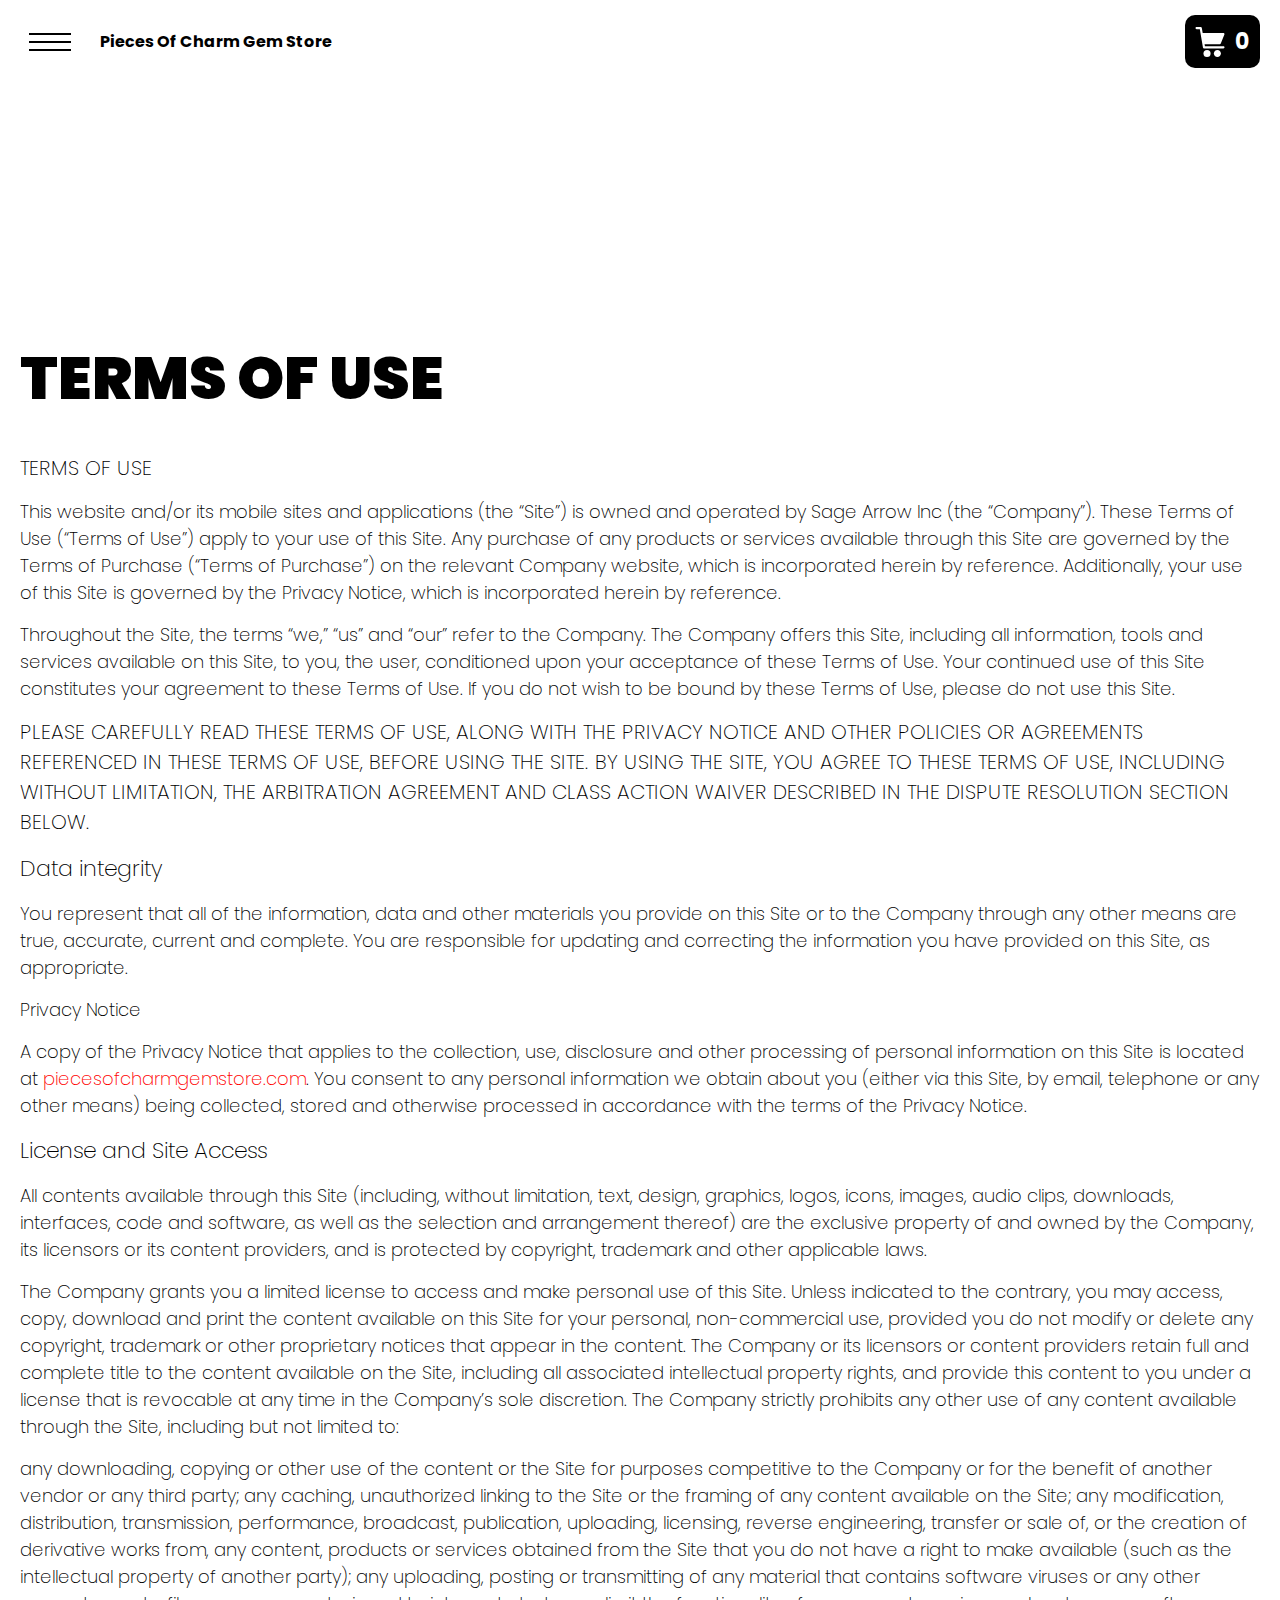
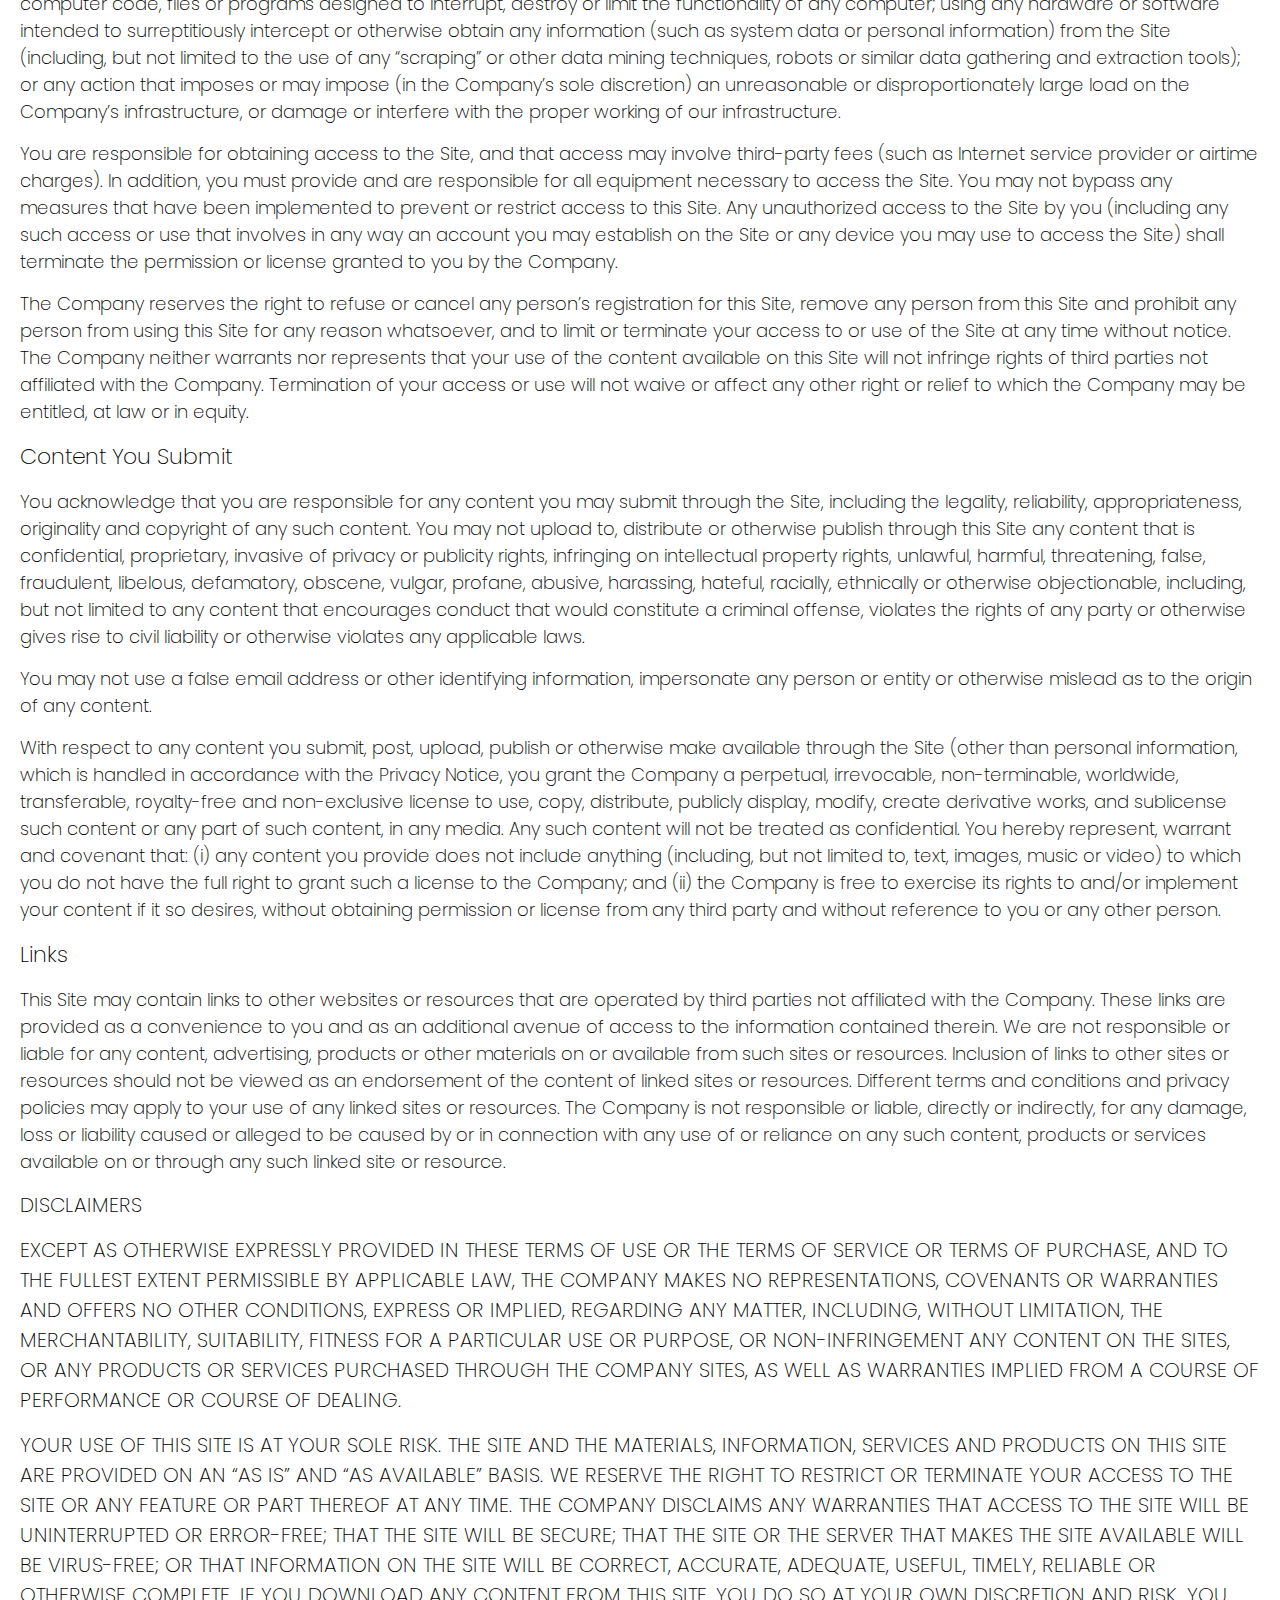
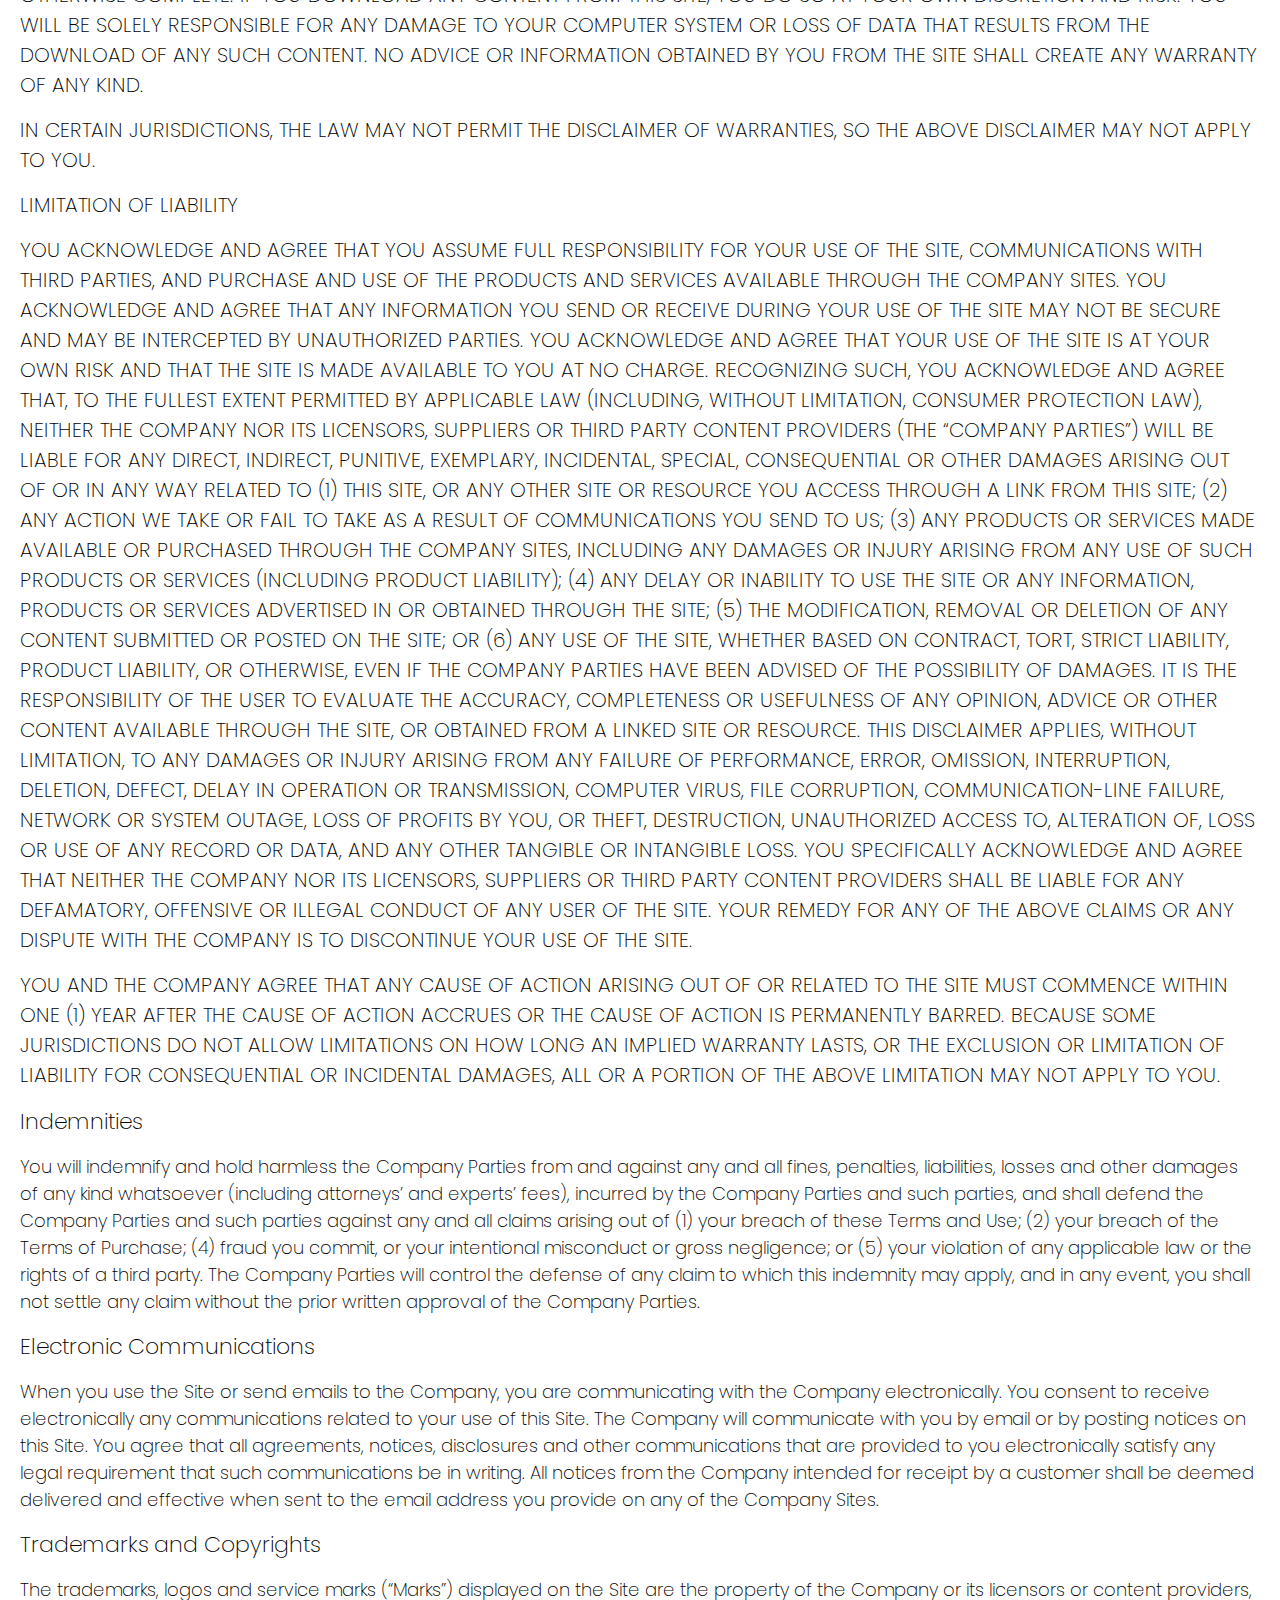
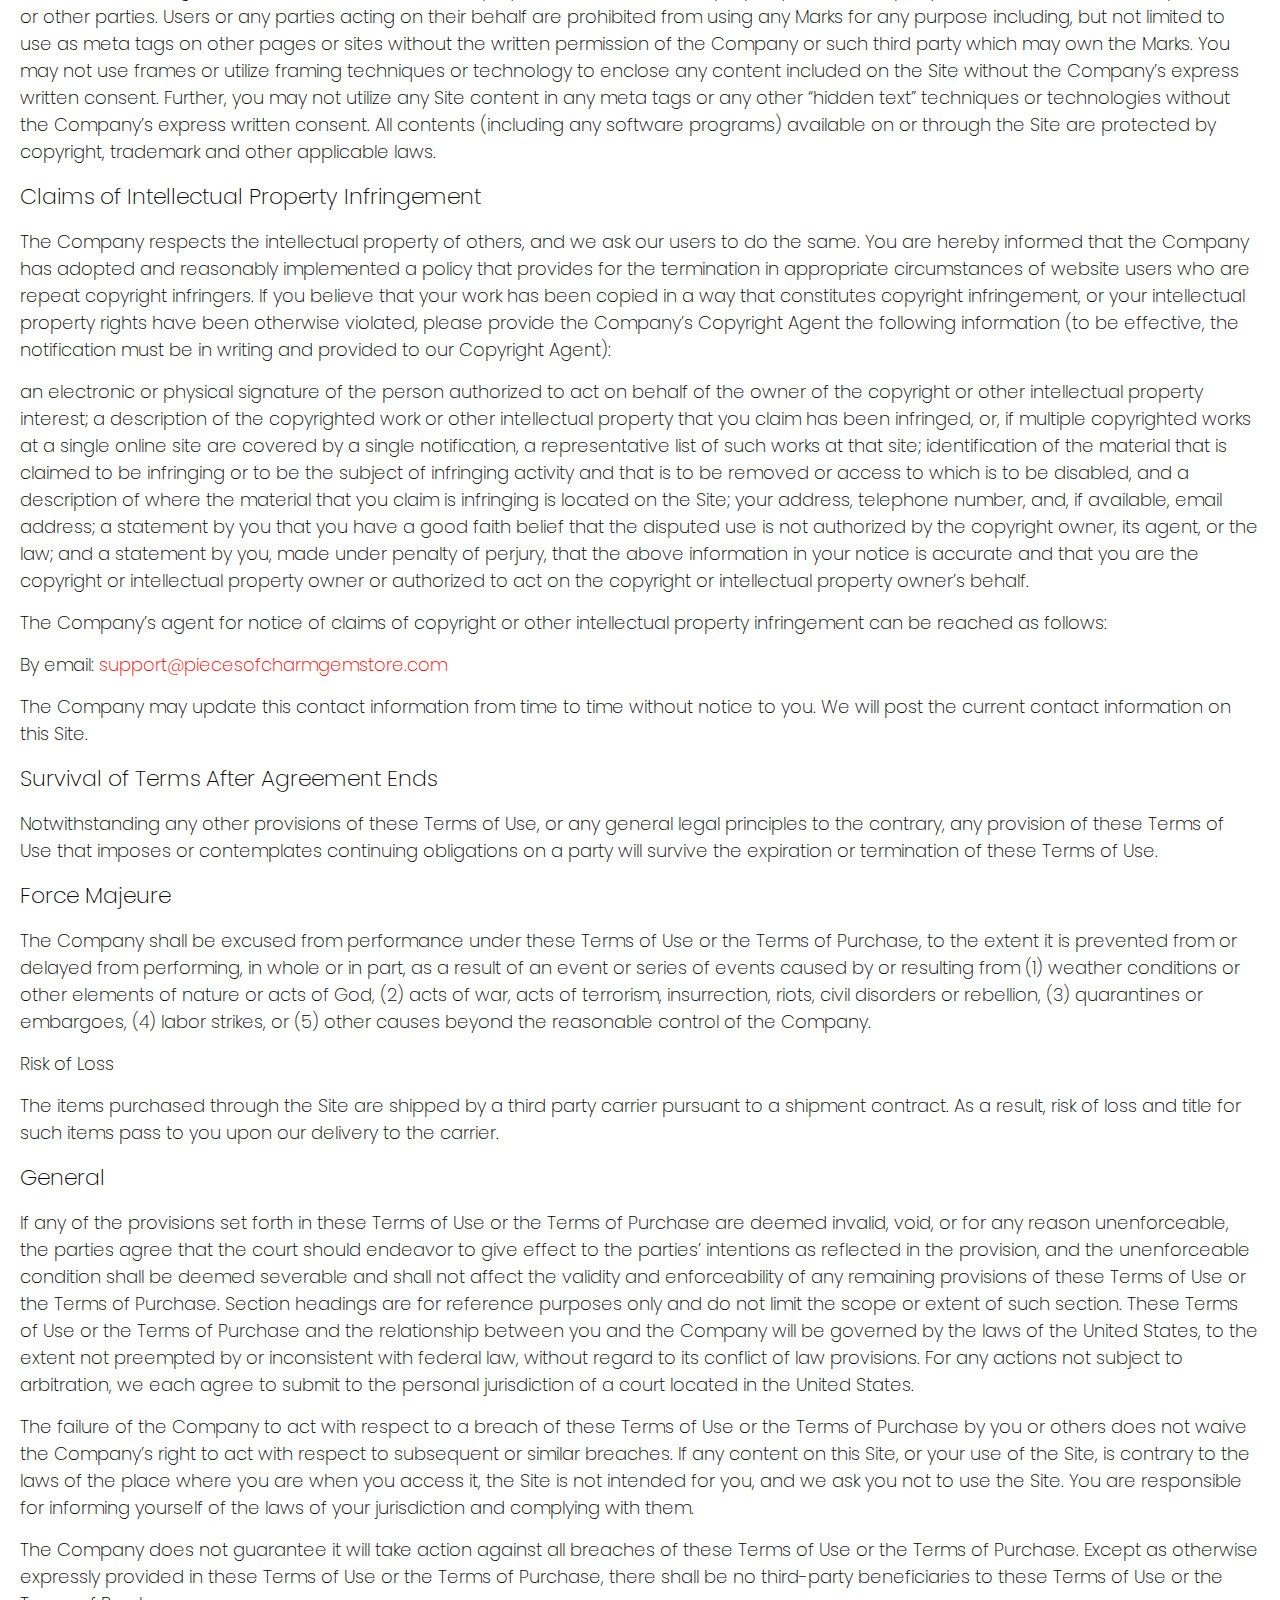
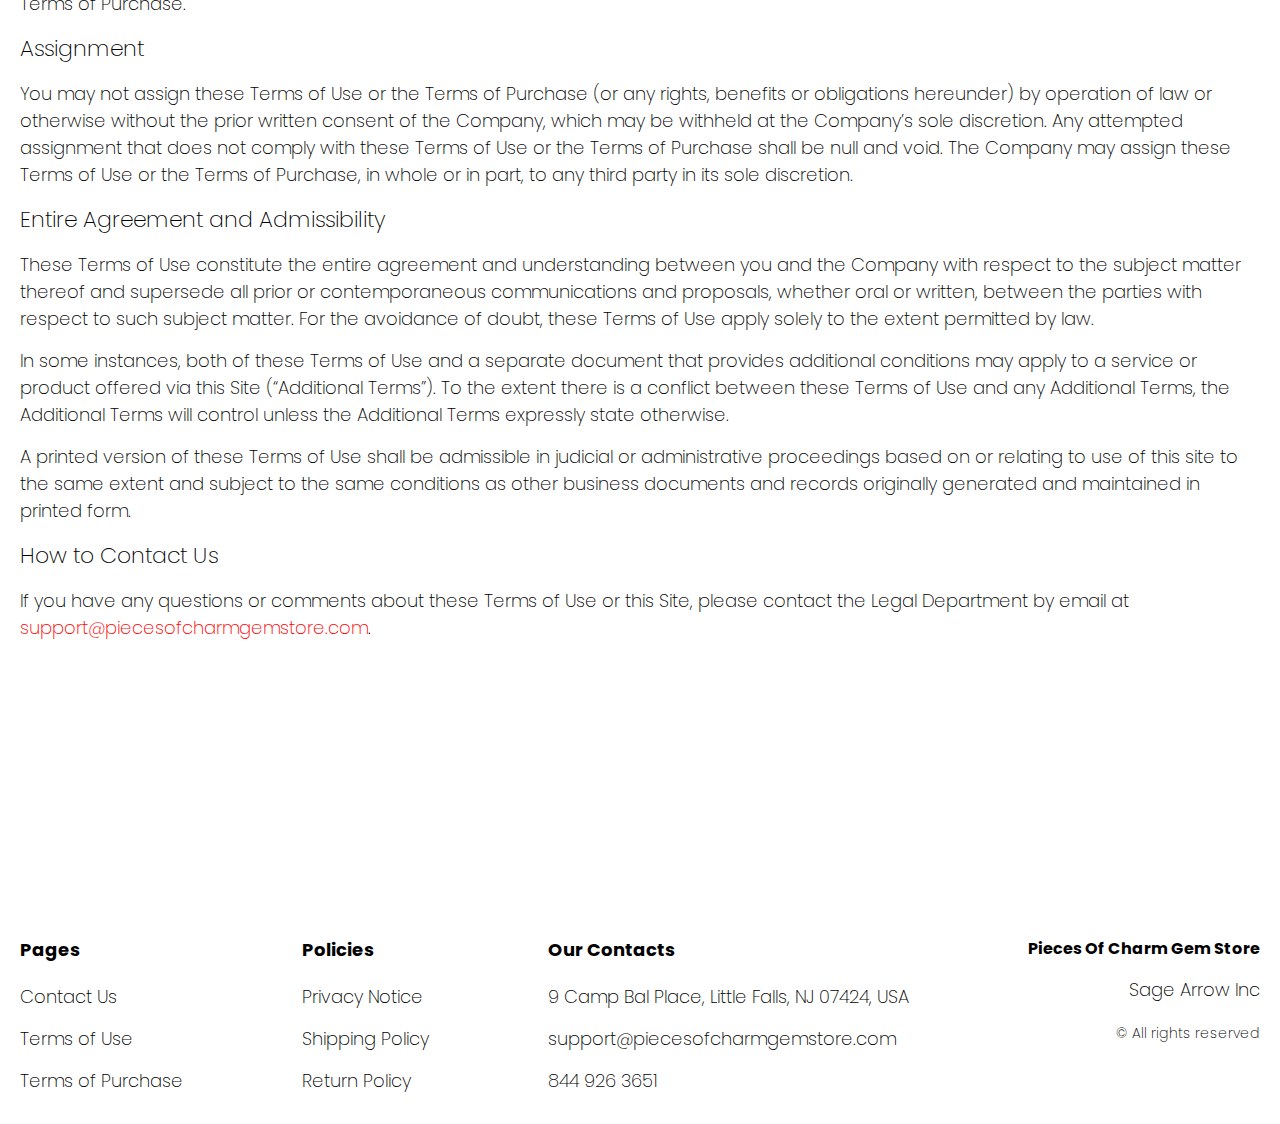
<file: use.html>
<!DOCTYPE html>
<html lang="en">

<head>
  <meta charset="UTF-8" />
  <meta http-equiv="X-UA-Compatible" content="IE=edge" />
  <meta name="viewport" content="width=device-width, initial-scale=1.0" />
  <link rel="stylesheet" href="./css/style.css" />
  <title>Shop</title>
</head>

<body>


  <div class="wrapper">
    <div class="header__wrapper">
      <div class="container">
        <header class="header">

          <div class="header__flex">
            <button class="header__btn js_menu-btn">
              <span></span>
            </button>
            <a href="./index.html" class="header__logo logo js_website-name">website name</a>
            <a href="./shop.html" class="cart__btn">
              <svg xmlns="http://www.w3.org/2000/svg" xmlns:xlink="http://www.w3.org/1999/xlink" x="0px" y="0px"
                viewBox="0 0 424.449 424.449" style="enable-background:new 0 0 424.449 424.449;" xml:space="preserve">
                <g>
                  <g>
                    <g>
                      <circle cx="170.241" cy="374.273" r="50.176"></circle>
                      <path d="M316.673,324.098L316.673,324.098c-27.711,0-50.176,22.465-50.176,50.176s22.465,50.176,50.176,50.176
                   c27.711,0,50.176-22.465,50.176-50.176S344.384,324.098,316.673,324.098z"></path>
                      <path d="M402.177,272.897H140.545l-5.12-29.696h215.04c6.326,0.019,12.017-3.843,14.336-9.728l51.2-129.024
                   c3.111-7.892-0.766-16.812-8.658-19.922c-1.808-0.713-3.735-1.076-5.678-1.07H108.801L96.513,12.801
                   c-1.262-7.471-7.784-12.906-15.36-12.8h-58.88c-8.483,0-15.36,6.877-15.36,15.36s6.877,15.36,15.36,15.36h46.08l44.032,260.096
                   c1.262,7.471,7.784,12.906,15.36,12.8h274.432c8.483,0,15.36-6.877,15.36-15.36C417.537,279.774,410.66,272.897,402.177,272.897z
                   "></path>
                    </g>
                  </g>
                </g>
              </svg>
              <span class="cart__span js_cart__span">0</span>
            </a> 
          </div>

          <nav class="nav js_menu">
            <ul class="nav__list">
              <li class="nav__item">
                <a href="./contacts.html" class="nav__link">Contact Us</a>
              </li>
              <li class="nav__item">
                <a href="./privacy.html" class="nav__link">Privacy Notice</a>
              </li>
              <li class="nav__item">
                <a href="./purchase.html" class="nav__link">Terms of Purchase</a>
              </li>
              <li class="nav__item">
                <a href="./return.html" class="nav__link">Return Policy</a>
              </li>
              <li class="nav__item">
                <a href="./shipping.html" class="nav__link">Shipping Policy</a>
              </li>
              <li class="nav__item">
                <a href="./use.html" class="nav__link">Terms of Use</a>
              </li>
            </ul>
          </nav>
        </header>
      </div>
    </div>

    <main class="main bg-main">
      <div class="text-section__wrapper white__wrapper">
        <section class="text-section">
          <div class="container">
            <h1 class="title">TERMS OF USE</h1>
            <p class="text"><span class="bold up">TERMS OF USE </span> </p>
            <p class="text">This website and/or its mobile sites and applications (the “Site”) is owned and operated by <span class="js_website-corp"></span> (the “Company”). These Terms of Use (“Terms of Use”) apply to your use of this Site. Any purchase of any products or services available through this Site are governed by the Terms of Purchase (“Terms of Purchase”) on the relevant Company website, which is incorporated herein by reference. Additionally, your use of this Site is governed by the Privacy Notice, which is incorporated herein by reference.</p>
            <p class="text">Throughout the Site, the terms “we,” “us” and “our” refer to the Company. The Company offers this Site, including all information, tools and services available on this Site, to you, the user, conditioned upon your acceptance of these Terms of Use. Your continued use of this Site constitutes your agreement to these Terms of Use. If you do not wish to be bound by these Terms of Use, please do not use this Site.</p>
            <p class="text up">PLEASE CAREFULLY READ THESE TERMS OF USE, ALONG WITH THE PRIVACY NOTICE AND OTHER POLICIES OR AGREEMENTS REFERENCED IN THESE TERMS OF USE, BEFORE USING THE SITE. BY USING THE SITE, YOU AGREE TO THESE TERMS OF USE, INCLUDING WITHOUT LIMITATION, THE ARBITRATION AGREEMENT AND CLASS ACTION WAIVER DESCRIBED IN THE DISPUTE RESOLUTION SECTION BELOW.</p>
            <p class="text bold">Data integrity</p>
            <p class="text">You represent that all of the information, data and other materials you provide on this Site or to the Company through any other means are true, accurate, current and complete. You are responsible for updating and correcting the information you have provided on this Site, as appropriate.</p>
            <p class="text">Privacy Notice</p>
            <p class="text">A copy of the Privacy Notice that applies to the collection, use, disclosure and other processing of personal information on this Site is located at <a href="" class="link js_website-url"></a>. You consent to any personal information we obtain about you (either via this Site, by email, telephone or any other means) being collected, stored and otherwise processed in accordance with the terms of the Privacy Notice.</p>
            <p class="text bold">License and Site Access</p>
            <p class="text">All contents available through this Site (including, without limitation, text, design, graphics, logos, icons, images, audio clips, downloads, interfaces, code and software, as well as the selection and arrangement thereof) are the exclusive property of and owned by the Company, its licensors or its content providers, and is protected by copyright, trademark and other applicable laws.</p>
            <p class="text">The Company grants you a limited license to access and make personal use of this Site. Unless indicated to the contrary, you may access, copy, download and print the content available on this Site for your personal, non-commercial use, provided you do not modify or delete any copyright, trademark or other proprietary notices that appear in the content. The Company or its licensors or content providers retain full and complete title to the content available on the Site, including all associated intellectual property rights, and provide this content to you under a license that is revocable at any time in the Company’s sole discretion. The Company strictly prohibits any other use of any content available through the Site, including but not limited to:</p>
            <p class="text">any downloading, copying or other use of the content or the Site for purposes competitive to the Company or for the benefit of another vendor or any third party;
               any caching, unauthorized linking to the Site or the framing of any content available on the Site;
               any modification, distribution, transmission, performance, broadcast, publication, uploading, licensing, reverse engineering, transfer or sale of, or the creation of derivative works from, any content, products or services obtained from the Site that you do not have a right to make available (such as the intellectual property of another party);
               any uploading, posting or transmitting of any material that contains software viruses or any other computer code, files or programs designed to interrupt, destroy or limit the functionality of any computer;
               using any hardware or software intended to surreptitiously intercept or otherwise obtain any information (such as system data or personal information) from the Site (including, but not limited to the use of any “scraping” or other data mining techniques, robots or similar data gathering and extraction tools); or
               any action that imposes or may impose (in the Company’s sole discretion) an unreasonable or disproportionately large load on the Company’s infrastructure, or damage or interfere with the proper working of our infrastructure.</p>
            <p class="text">You are responsible for obtaining access to the Site, and that access may involve third-party fees (such as Internet service provider or airtime charges). In addition, you must provide and are responsible for all equipment necessary to access the Site. You may not bypass any measures that have been implemented to prevent or restrict access to this Site. Any unauthorized access to the Site by you (including any such access or use that involves in any way an account you may establish on the Site or any device you may use to access the Site) shall terminate the permission or license granted to you by the Company.</p>
            <p class="text">The Company reserves the right to refuse or cancel any person’s registration for this Site, remove any person from this Site and prohibit any person from using this Site for any reason whatsoever, and to limit or terminate your access to or use of the Site at any time without notice. The Company neither warrants nor represents that your use of the content available on this Site will not infringe rights of third parties not affiliated with the Company. Termination of your access or use will not waive or affect any other right or relief to which the Company may be entitled, at law or in equity.</p>
            <p class="text bold">Content You Submit</p>
            <p class="text">You acknowledge that you are responsible for any content you may submit through the Site, including the legality, reliability, appropriateness, originality and copyright of any such content. You may not upload to, distribute or otherwise publish through this Site any content that is confidential, proprietary, invasive of privacy or publicity rights, infringing on intellectual property rights, unlawful, harmful, threatening, false, fraudulent, libelous, defamatory, obscene, vulgar, profane, abusive, harassing, hateful, racially, ethnically or otherwise objectionable, including, but not limited to any content that encourages conduct that would constitute a criminal offense, violates the rights of any party or otherwise gives rise to civil liability or otherwise violates any applicable laws.</p>
            <p class="text">You may not use a false email address or other identifying information, impersonate any person or entity or otherwise mislead as to the origin of any content.</p>
            <p class="text">With respect to any content you submit, post, upload, publish or otherwise make available through the Site (other than personal information, which is handled in accordance with the Privacy Notice, you grant the Company a perpetual, irrevocable, non-terminable, worldwide, transferable, royalty-free and non-exclusive license to use, copy, distribute, publicly display, modify, create derivative works, and sublicense such content or any part of such content, in any media. Any such content will not be treated as confidential. You hereby represent, warrant and covenant that: (i) any content you provide does not include anything (including, but not limited to, text, images, music or video) to which you do not have the full right to grant such a license to the Company; and (ii) the Company is free to exercise its rights to and/or implement your content if it so desires, without obtaining permission or license from any third party and without reference to you or any other person.</p>
            <p class="text bold">Links</p>
            <p class="text">This Site may contain links to other websites or resources that are operated by third parties not affiliated with the Company. These links are provided as a convenience to you and as an additional avenue of access to the information contained therein. We are not responsible or liable for any content, advertising, products or other materials on or available from such sites or resources. Inclusion of links to other sites or resources should not be viewed as an endorsement of the content of linked sites or resources. Different terms and conditions and privacy policies may apply to your use of any linked sites or resources. The Company is not responsible or liable, directly or indirectly, for any damage, loss or liability caused or alleged to be caused by or in connection with any use of or reliance on any such content, products or services available on or through any such linked site or resource.</p>
            <p class="text bold up">DISCLAIMERS</p>
            <p class="text up">EXCEPT AS OTHERWISE EXPRESSLY PROVIDED IN THESE TERMS OF USE OR THE TERMS OF SERVICE OR TERMS OF PURCHASE, AND TO THE FULLEST EXTENT PERMISSIBLE BY APPLICABLE LAW, THE COMPANY MAKES NO REPRESENTATIONS, COVENANTS OR WARRANTIES AND OFFERS NO OTHER CONDITIONS, EXPRESS OR IMPLIED, REGARDING ANY MATTER, INCLUDING, WITHOUT LIMITATION, THE MERCHANTABILITY, SUITABILITY, FITNESS FOR A PARTICULAR USE OR PURPOSE, OR NON-INFRINGEMENT ANY CONTENT ON THE SITES, OR ANY PRODUCTS OR SERVICES PURCHASED THROUGH THE COMPANY SITES, AS WELL AS WARRANTIES IMPLIED FROM A COURSE OF PERFORMANCE OR COURSE OF DEALING.</p>
            <p class="text up">YOUR USE OF THIS SITE IS AT YOUR SOLE RISK. THE SITE AND THE MATERIALS, INFORMATION, SERVICES AND PRODUCTS ON THIS SITE ARE PROVIDED ON AN “AS IS” AND “AS AVAILABLE” BASIS. WE RESERVE THE RIGHT TO RESTRICT OR TERMINATE YOUR ACCESS TO THE SITE OR ANY FEATURE OR PART THEREOF AT ANY TIME. THE COMPANY DISCLAIMS ANY WARRANTIES THAT ACCESS TO THE SITE WILL BE UNINTERRUPTED OR ERROR-FREE; THAT THE SITE WILL BE SECURE; THAT THE SITE OR THE SERVER THAT MAKES THE SITE AVAILABLE WILL BE VIRUS-FREE; OR THAT INFORMATION ON THE SITE WILL BE CORRECT, ACCURATE, ADEQUATE, USEFUL, TIMELY, RELIABLE OR OTHERWISE COMPLETE. IF YOU DOWNLOAD ANY CONTENT FROM THIS SITE, YOU DO SO AT YOUR OWN DISCRETION AND RISK. YOU WILL BE SOLELY RESPONSIBLE FOR ANY DAMAGE TO YOUR COMPUTER SYSTEM OR LOSS OF DATA THAT RESULTS FROM THE DOWNLOAD OF ANY SUCH CONTENT. NO ADVICE OR INFORMATION OBTAINED BY YOU FROM THE SITE SHALL CREATE ANY WARRANTY OF ANY KIND.</p>
            <p class="text up">IN CERTAIN JURISDICTIONS, THE LAW MAY NOT PERMIT THE DISCLAIMER OF WARRANTIES, SO THE ABOVE DISCLAIMER MAY NOT APPLY TO YOU.</p>
            <p class="text up bold">LIMITATION OF LIABILITY</p>
            <p class="text up">YOU ACKNOWLEDGE AND AGREE THAT YOU ASSUME FULL RESPONSIBILITY FOR YOUR USE OF THE SITE, COMMUNICATIONS WITH THIRD PARTIES, AND PURCHASE AND USE OF THE PRODUCTS AND SERVICES AVAILABLE THROUGH THE COMPANY SITES. YOU ACKNOWLEDGE AND AGREE THAT ANY INFORMATION YOU SEND OR RECEIVE DURING YOUR USE OF THE SITE MAY NOT BE SECURE AND MAY BE INTERCEPTED BY UNAUTHORIZED PARTIES. YOU ACKNOWLEDGE AND AGREE THAT YOUR USE OF THE SITE IS AT YOUR OWN RISK AND THAT THE SITE IS MADE AVAILABLE TO YOU AT NO CHARGE. RECOGNIZING SUCH, YOU ACKNOWLEDGE AND AGREE THAT, TO THE FULLEST EXTENT PERMITTED BY APPLICABLE LAW (INCLUDING, WITHOUT LIMITATION, CONSUMER PROTECTION LAW), NEITHER THE COMPANY NOR ITS LICENSORS, SUPPLIERS OR THIRD PARTY CONTENT PROVIDERS (THE “COMPANY PARTIES”) WILL BE LIABLE FOR ANY DIRECT, INDIRECT, PUNITIVE, EXEMPLARY, INCIDENTAL, SPECIAL, CONSEQUENTIAL OR OTHER DAMAGES ARISING OUT OF OR IN ANY WAY RELATED TO (1) THIS SITE, OR ANY OTHER SITE OR RESOURCE YOU ACCESS THROUGH A LINK FROM THIS SITE; (2) ANY ACTION WE TAKE OR FAIL TO TAKE AS A RESULT OF COMMUNICATIONS YOU SEND TO US; (3) ANY PRODUCTS OR SERVICES MADE AVAILABLE OR PURCHASED THROUGH THE COMPANY SITES, INCLUDING ANY DAMAGES OR INJURY ARISING FROM ANY USE OF SUCH PRODUCTS OR SERVICES (INCLUDING PRODUCT LIABILITY); (4) ANY DELAY OR INABILITY TO USE THE SITE OR ANY INFORMATION, PRODUCTS OR SERVICES ADVERTISED IN OR OBTAINED THROUGH THE SITE; (5) THE MODIFICATION, REMOVAL OR DELETION OF ANY CONTENT SUBMITTED OR POSTED ON THE SITE; OR (6) ANY USE OF THE SITE, WHETHER BASED ON CONTRACT, TORT, STRICT LIABILITY, PRODUCT LIABILITY, OR OTHERWISE, EVEN IF THE COMPANY PARTIES HAVE BEEN ADVISED OF THE POSSIBILITY OF DAMAGES. IT IS THE RESPONSIBILITY OF THE USER TO EVALUATE THE ACCURACY, COMPLETENESS OR USEFULNESS OF ANY OPINION, ADVICE OR OTHER CONTENT AVAILABLE THROUGH THE SITE, OR OBTAINED FROM A LINKED SITE OR RESOURCE. THIS DISCLAIMER APPLIES, WITHOUT LIMITATION, TO ANY DAMAGES OR INJURY ARISING FROM ANY FAILURE OF PERFORMANCE, ERROR, OMISSION, INTERRUPTION, DELETION, DEFECT, DELAY IN OPERATION OR TRANSMISSION, COMPUTER VIRUS, FILE CORRUPTION, COMMUNICATION-LINE FAILURE, NETWORK OR SYSTEM OUTAGE, LOSS OF PROFITS BY YOU, OR THEFT, DESTRUCTION, UNAUTHORIZED ACCESS TO, ALTERATION OF, LOSS OR USE OF ANY RECORD OR DATA, AND ANY OTHER TANGIBLE OR INTANGIBLE LOSS. YOU SPECIFICALLY ACKNOWLEDGE AND AGREE THAT NEITHER THE COMPANY NOR ITS LICENSORS, SUPPLIERS OR THIRD PARTY CONTENT PROVIDERS SHALL BE LIABLE FOR ANY DEFAMATORY, OFFENSIVE OR ILLEGAL CONDUCT OF ANY USER OF THE SITE. YOUR REMEDY FOR ANY OF THE ABOVE CLAIMS OR ANY DISPUTE WITH THE COMPANY IS TO DISCONTINUE YOUR USE OF THE SITE.</p>
            <p class="text up">YOU AND THE COMPANY AGREE THAT ANY CAUSE OF ACTION ARISING OUT OF OR RELATED TO THE SITE MUST COMMENCE WITHIN ONE (1) YEAR AFTER THE CAUSE OF ACTION ACCRUES OR THE CAUSE OF ACTION IS PERMANENTLY BARRED. BECAUSE SOME JURISDICTIONS DO NOT ALLOW LIMITATIONS ON HOW LONG AN IMPLIED WARRANTY LASTS, OR THE EXCLUSION OR LIMITATION OF LIABILITY FOR CONSEQUENTIAL OR INCIDENTAL DAMAGES, ALL OR A PORTION OF THE ABOVE LIMITATION MAY NOT APPLY TO YOU.</p>
            <p class="text bold">Indemnities</p>
            <p class="text">You will indemnify and hold harmless the Company Parties from and against any and all fines, penalties, liabilities, losses and other damages of any kind whatsoever (including attorneys’ and experts’ fees), incurred by the Company Parties and such parties, and shall defend the Company Parties and such parties against any and all claims arising out of (1) your breach of these Terms and Use; (2) your breach of the Terms of Purchase; (4) fraud you commit, or your intentional misconduct or gross negligence; or (5) your violation of any applicable law or the rights of a third party. The Company Parties will control the defense of any claim to which this indemnity may apply, and in any event, you shall not settle any claim without the prior written approval of the Company Parties.</p>
            <p class="text bold">Electronic Communications</p>
            <p class="text">When you use the Site or send emails to the Company, you are communicating with the Company electronically. You consent to receive electronically any communications related to your use of this Site. The Company will communicate with you by email or by posting notices on this Site. You agree that all agreements, notices, disclosures and other communications that are provided to you electronically satisfy any legal requirement that such communications be in writing. All notices from the Company intended for receipt by a customer shall be deemed delivered and effective when sent to the email address you provide on any of the Company Sites.</p>
            <p class="text bold">Trademarks and Copyrights</p>
            <p class="text">The trademarks, logos and service marks (“Marks”) displayed on the Site are the property of the Company or its licensors or content providers, or other parties. Users or any parties acting on their behalf are prohibited from using any Marks for any purpose including, but not limited to use as meta tags on other pages or sites without the written permission of the Company or such third party which may own the Marks. You may not use frames or utilize framing techniques or technology to enclose any content included on the Site without the Company’s express written consent. Further, you may not utilize any Site content in any meta tags or any other “hidden text” techniques or technologies without the Company’s express written consent. All contents (including any software programs) available on or through the Site are protected by copyright, trademark and other applicable laws.</p>
            <p class="text bold">Claims of Intellectual Property Infringement</p>
            <p class="text">The Company respects the intellectual property of others, and we ask our users to do the same. You are hereby informed that the Company has adopted and reasonably implemented a policy that provides for the termination in appropriate circumstances of website users who are repeat copyright infringers. If you believe that your work has been copied in a way that constitutes copyright infringement, or your intellectual property rights have been otherwise violated, please provide the Company’s Copyright Agent the following information (to be effective, the notification must be in writing and provided to our Copyright Agent):</p>
            <p class="text">an electronic or physical signature of the person authorized to act on behalf of the owner of the copyright or other intellectual property interest;
               a description of the copyrighted work or other intellectual property that you claim has been infringed, or, if multiple copyrighted works at a single online site are covered by a single notification, a representative list of such works at that site;
               identification of the material that is claimed to be infringing or to be the subject of infringing activity and that is to be removed or access to which is to be disabled, and a description of where the material that you claim is infringing is located on the Site;
               your address, telephone number, and, if available, email address;
               a statement by you that you have a good faith belief that the disputed use is not authorized by the copyright owner, its agent, or the law; and
               a statement by you, made under penalty of perjury, that the above information in your notice is accurate and that you are the copyright or intellectual property owner or authorized to act on the copyright or intellectual property owner’s behalf.</p>
            <p class="text">The Company’s agent for notice of claims of copyright or other intellectual property infringement can be reached as follows:</p>
            <p class="text">By email: <a href="" class="link js_website-email"></a></p>
            <p class="text">The Company may update this contact information from time to time without notice to you. We will post the current contact information on this Site.</p>
            <p class="text bold">Survival of Terms After Agreement Ends</p>
            <p class="text">Notwithstanding any other provisions of these Terms of Use, or any general legal principles to the contrary, any provision of these Terms of Use that imposes or contemplates continuing obligations on a party will survive the expiration or termination of these Terms of Use.</p>
            <p class="text bold">Force Majeure</p>
            <p class="text">The Company shall be excused from performance under these Terms of Use or the Terms of Purchase, to the extent it is prevented from or delayed from performing, in whole or in part, as a result of an event or series of events caused by or resulting from (1) weather conditions or other elements of nature or acts of God, (2) acts of war, acts of terrorism, insurrection, riots, civil disorders or rebellion, (3) quarantines or embargoes, (4) labor strikes, or (5) other causes beyond the reasonable control of the Company.</p>
            <p class="text">Risk of Loss</p>
            <p class="text">The items purchased through the Site are shipped by a third party carrier pursuant to a shipment contract. As a result, risk of loss and title for such items pass to you upon our delivery to the carrier.</p>
            <p class="text bold">General</p>
            <p class="text">If any of the provisions set forth in these Terms of Use or the Terms of Purchase are deemed invalid, void, or for any reason unenforceable, the parties agree that the court should endeavor to give effect to the parties’ intentions as reflected in the provision, and the unenforceable condition shall be deemed severable and shall not affect the validity and enforceability of any remaining provisions of these Terms of Use or the Terms of Purchase. Section headings are for reference purposes only and do not limit the scope or extent of such section. These Terms of Use or the Terms of Purchase and the relationship between you and the Company will be governed by the laws of the United States, to the extent not preempted by or inconsistent with federal law, without regard to its conflict of law provisions. For any actions not subject to arbitration, we each agree to submit to the personal jurisdiction of a court located in the United States.</p>
            <p class="text">The failure of the Company to act with respect to a breach of these Terms of Use or the Terms of Purchase by you or others does not waive the Company’s right to act with respect to subsequent or similar breaches. If any content on this Site, or your use of the Site, is contrary to the laws of the place where you are when you access it, the Site is not intended for you, and we ask you not to use the Site. You are responsible for informing yourself of the laws of your jurisdiction and complying with them.</p>
            <p class="text">The Company does not guarantee it will take action against all breaches of these Terms of Use or the Terms of Purchase. Except as otherwise expressly provided in these Terms of Use or the Terms of Purchase, there shall be no third-party beneficiaries to these Terms of Use or the Terms of Purchase.</p>
          <p class="text bold">Assignment</p>
            <p class="text">You may not assign these Terms of Use or the Terms of Purchase (or any rights, benefits or obligations hereunder) by operation of law or otherwise without the prior written consent of the Company, which may be withheld at the Company’s sole discretion. Any attempted assignment that does not comply with these Terms of Use or the Terms of Purchase shall be null and void. The Company may assign these Terms of Use or the Terms of Purchase, in whole or in part, to any third party in its sole discretion.</p>
            <p class="text bold">Entire Agreement and Admissibility</p>
            <p class="text">These Terms of Use constitute the entire agreement and understanding between you and the Company with respect to the subject matter thereof and supersede all prior or contemporaneous communications and proposals, whether oral or written, between the parties with respect to such subject matter. For the avoidance of doubt, these Terms of Use apply solely to the extent permitted by law.</p>
            <p class="text">In some instances, both of these Terms of Use and a separate document that provides additional conditions may apply to a service or product offered via this Site (“Additional Terms”). To the extent there is a conflict between these Terms of Use and any Additional Terms, the Additional Terms will control unless the Additional Terms expressly state otherwise.</p>
            <p class="text">A printed version of these Terms of Use shall be admissible in judicial or administrative proceedings based on or relating to use of this site to the same extent and subject to the same conditions as other business documents and records originally generated and maintained in printed form.</p>
            <p class="text bold">How to Contact Us</p>
            <p class="text">If you have any questions or comments about these Terms of Use or this Site, please contact the Legal Department by email at <a href="" class="text link js_website-email"></a>.</p>
        </div>
        </section>
    </div>
    </main>

    <div class="footer__wrapper">
      <footer class="footer">
        <div class="footer__top">
          <div class="container">
            <div class="footer__policies">
              <div class="footer__block">
                <p class="footer__title">Pages</p>
                <ul class="sub-list">
                  <li class="item">
                    <a href="./contacts.html" class="footer__link">Contact Us</a>
                  </li>
                  <li class="item">
                    <a href="./use.html" class="footer__link">Terms of Use</a>
                  </li>
                  <li class="item">
                    <a href="./purchase.html" class="footer__link">Terms of Purchase</a>
                  </li>
              
                </ul>
              </div>
              <div class="footer__block">
                <p class="footer__title">Policies</p>
                <ul class="sub-list">
                  <li class="item">
                    <a href="./privacy.html" class="footer__link">Privacy Notice</a>
                  </li>
                  <li class="item">
                    <a href="./shipping.html" class="footer__link">Shipping Policy</a>
                  </li>
                  <li class="item">
                    <a href="./return.html" class="footer__link">Return Policy</a>
                  </li>
                

                </ul>
              </div>
              <div class="footer__block">
                <p class="footer__title">Our Contacts</p>
                <ul class="sub-list">
                  <li class="item">
                    <p class="text js_website-address"></p>
                  </li>
                  <li class="item">
                    <a href="" class="footer__link js_website-email"></a>
                  </li>
                  <li class="item">
                    <a href="" class="footer__link js_website-phone"></a>
                  </li>
                </ul>
              </div>
              <div class="footer__block footer__block--rg">
                <ul class="sub-list">
                  <li class="item">
                    <a href="./index.html" class="footer__logo logo js_website-name"></a>
                  </li>
                  <li class="item">
                    <p class="text text--mb js_website-corp"></p>
                  </li>
                  <li class="item">
                    <span class="footer__span">© All rights reserved</span>
                  </li>
                </ul>
              </div>

            </div>
          </div>
        </div>
      </footer>

    </div>
  </div>
<script src="./js/jquery-3.7.1.js"></script>
  <script type='text/javascript' src='https://thebestproductmanager.com/products/prices-nxg-object'></script>
  <script type="module" src="./js/on-load.js"></script>
  <script type="module" src="./js/website-data.js"></script> 
  <script>
    const menuBtn = document.querySelector('.js_menu-btn');
    const menu = document.querySelector('.js_menu');
    menuBtn.addEventListener('click', () => {
      menuBtn.classList.toggle('active');
      menu.classList.toggle('open-menu');
      document.body.classList.toggle('open-menu');
    })
  </script>
</body>

</html>
</file>
<file: css/style.css>
@import './swiper-bundle.min.css';
@import './fonts.css';
@import './vars.css';
@import './utils.css';
@import './header.css';
@import './footer.css';
@import './hero.css';
@import './products.css';
@import './product.css';
@import './text-section.css';
@import './order.css';
@import './thank-you.css';
</file>
